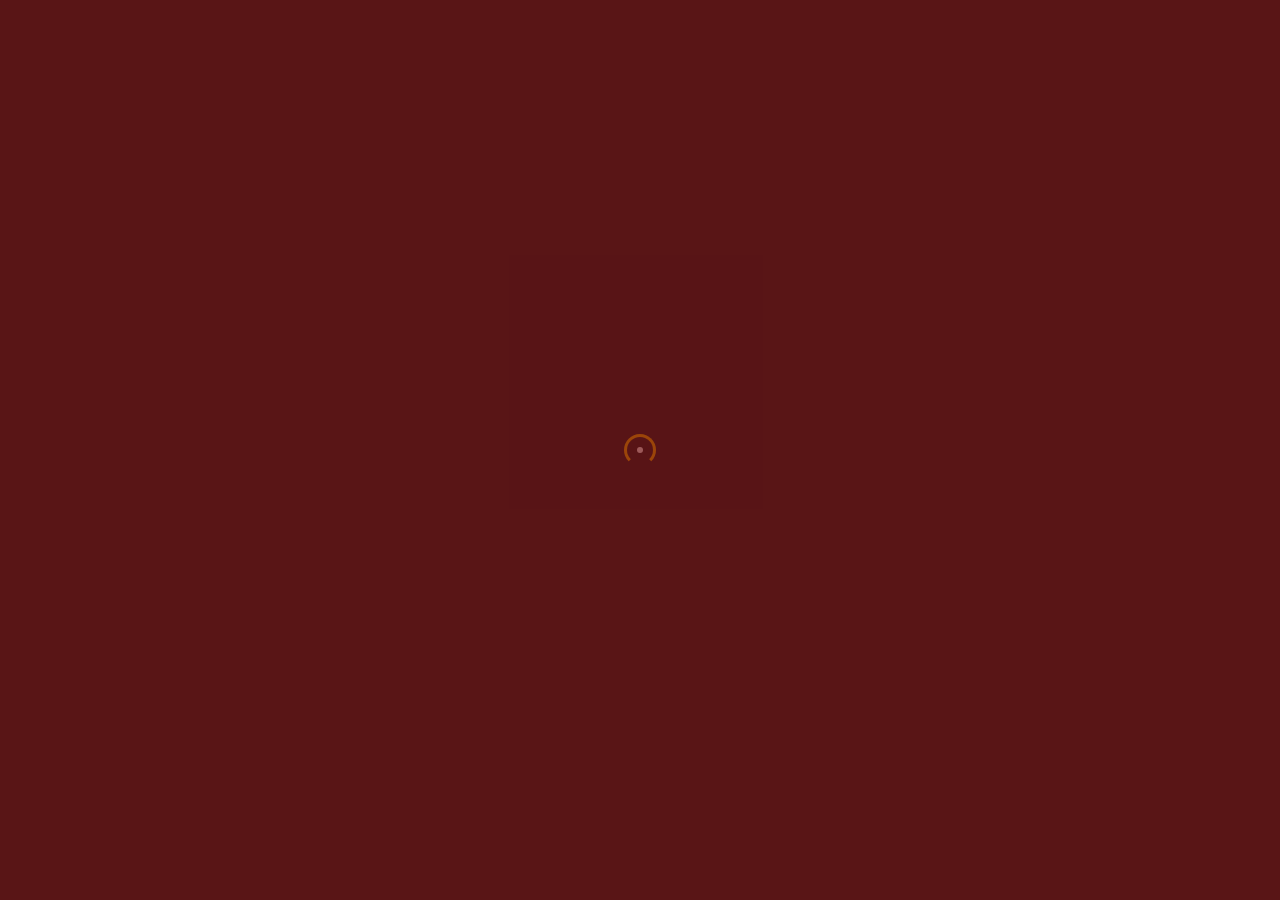
<file: index.html>
<!DOCTYPE HTML>
<html lang="en">
<!-- Google tag (gtag.js) -->
<script async src="https://www.googletagmanager.com/gtag/js?id=G-HRFCVHZ1H2"></script>
<script>
  window.dataLayer = window.dataLayer || [];
  function gtag(){dataLayer.push(arguments);}
  gtag('js', new Date());

  gtag('config', 'G-HRFCVHZ1H2');
</script>
        <!--=============== basic  ===============-->
        <meta charset="UTF-8">
        <meta http-equiv="x-ua-compatible" content="ie=edge">
        <title>Decoy's Lechon House</title>
        <!--=============== css  ===============-->	
        <link type="text/css" rel="stylesheet" href="css/plugins.css">
        <link type="text/css" rel="stylesheet" href="css/style.css">
        <link type="text/css" rel="stylesheet" href="css/color.css">
        <!--=============== favicons ===============-->
        <link rel="shortcut icon" href="images/favicon.png">
    </head>
    <body>
        <!--loader-->
        <div class="body-preload">
            <div class="loader loader_each"><span></span></div>
        </div>
        <!--loader end-->
        <!--  main start  -->
        <div id="main">
            <!--  header main-header  -->
            <header class="main-header">
                <!--logo-->
                <a href="index.html" class="logo-holder"><img src="images/logo.png" alt=""></a>
                <!--logo end-->
                <!-- share-button -->
                <div class="share-button   showshare">
                    <span class="share-tooltip">Share</span>
                </div>
                <!-- share-button end -->				
                <!-- nav-button-wrap-->
                <div class="nav-button but-hol">
                    <span  class="ncs"></span>
                    <span class="nos"></span>
                    <span class="nbs"></span>
                    <div class="menu-button-text">Menu</div>
                </div>
                <!-- nav-button-wrap end-->						
                <!--  navigation -->
                <div class="nav-holder main-menu">
                    <nav>
                        <ul>
                            <!--<li>
                                <a href="index.html" class="act-link ajax">Home </a>
                            </li>
                            <li><a href="portfolio.html"  class="ajax">Portfolio</a></li>
                            <li>
                                <a href="about.html"  class="ajax">About</a>
                            </li>
                            <li>
                                <a href="blog.html" class="ajax" >News</a>
                            </li>
                            <li>
                                <a href="contacts.html" class="ajax">Contacts</a>
                            </li> -->
                            <li>
                               <li><a class="nav-link scrollto active "href="index.html"Class="ajax">Home</a></li>
                                <li><a class="nav-link scrollto" href="lechonbelly.html"class="ajax">Lechon Belly</a></li>
                                <li><a class="nav-link scrollto" href="lechonmanok.html"class="ajax">Lechon Manok</a></li>
                                <li><a class="nav-link scrollto" href="liempo.html"class="ajax">LIEMPO</a></li>
                                <li><a class="nav-link scrollto" href="about.html"class="ajax">About</a></li>
                                <li><a class="nav-link scrollto" href="blog.html"class="ajax">Services</a></li>
                                <li><a class="nav-link scrollto" href="contacts.html"class="ajax">Contacts</a></li>
                                <a href="#">Pages </a>
                                <!--second level -->
                                <ul>
                                    <li>
                                      <!--  <a href="#">Home</a> -->
                                        <!--third  level -->
                                      <!--  <ul>
                                            <li><a href="index.html" class="ajax">Slider</a></li>
                                            <li><a href="index2.html" class="ajax">Carousel</a></li>
                                            <li><a href="index3.html" class="ajax">Slideshow</a></li>
                                            <li><a href="index4.html" class="ajax">Video</a></li>
                                        </ul> -->
                                        <!--third level end-->
                                    </li>
                                    <li>
                                       <!-- <a href="#">Portfolio</a> -->
                                        <!--third  level -->
                                      <!--  <ul>
                                            <li><a href="portfolio.html" class="ajax">Horizontal</a></li>
                                            <li><a href="portfolio2.html" class="ajax">Vertical </a></li>
                                            <li><a href="portfolio3.html" class="ajax">Portfolio Grid </a></li>
                                            <li><a href="portfolio-single.html"  class="ajax">Portfolio Single</a></li>
                                            <li><a href="portfolio-single2.html"  class="ajax">Portfolio Single 2</a></li>
                                            <li><a href="portfolio-single3.html"  class="ajax">Portfolio Single 3</a></li>
                                            <li><a href="portfolio-single4.html"  class="ajax">Portfolio Single 4</a></li>
                                        </ul> -->
                                        <!--third level end-->
                                    </li>
                                   <!-- <li><a href="blog-single.html"  class="ajax">Blog Single</a></li>
                                    <li><a href="404.html" class="ajax">404</a></li> -->
                                </ul>
                                <!--second level end-->
                            </li>
                        </ul>
                    </nav>
                </div>
                <!-- navigation  end -->
            </header>
            <!-- Header   end-->
            <!--  hero-wrap-social  -->
            <div class="social-container">
                <div class="hero-wrap-social">
                    <ul >
                        <li><a href="https://www.facebook.com/profile.php?id=100075862850178" target="_blank"><i class="fab fa-facebook-f"></i></a></li>
                       <!-- <li><a href="https://www.instagram.com/rhanstedramos/?hl=en" target="_blank"><i class="fab fa-instagram"></i></a></li>
                        <li><a href="https://twitter.com/HouseDe51908364" target="_blank"><i class="fab fa-twitter"></i></a></li>
                        <li><a href="https://www.linkedin.com/in/rhansted-architectural-design-23a015261/" target="_blank"><i class="fab fa-fw fa-linkedin-in"> -->
                    </ul>
                </div>
            </div>
            <!--  hero-wrap-social end  -->			
            <!-- wrapper -->
            <div id="wrapper">
                <!-- content-holder -->
                <div class="content-holder">
                    <!--content -->	
                    <div class="content full-height">
                        <!-- media-container  -->
                        <div class="media-container">
                            <!--fs-slider-wrap -->						
                            <div class="fs-slider-wrap fs-slider-det full-height fl-wrap">
                                <div class="fs-slider lightgallery full-height fl-wrap" data-mousecontrol2="true">
                                    <div class="swiper-container  ">
                                        <div class="swiper-wrapper" >
                                            <!-- swiper-slide-->
                                            <div class="swiper-slide hov_zoom" data-fsslideropt1="Location : <span> Aliwanay, Balamban, Cebu, Cebu City, Philippines </span>" data-fsslideropt2="Saturday : <span>:Monday – Friday: 9:00 AM – 7:00 PM</span></span>"
                                            data-fsslideropt3="Book Now : <span>
                                                               Watsapp: 9664506101 / Email: Webkingstons@gmail.com </span>">
                                                <div class="fs-slider-item fl-wrap">
                                                    <div class="bg"  data-bg="images/bg/1.jpg" data-swiper-parallax="20%"></div>
                                                    <div class="overlay"></div>
                                                    <div class="fs-slider_align_title">
                                                        <div class="fs-slider-item_dec-top"></div>
                                                        <div class="fs-slider-item_dec-bottom"></div>
                                                        <div class="hero_date"></div>
                                                        <h2><a class="nav-link scrollto" href="lechonbelly.html"class="ajax"><br>Lechon<span>Belly</span></a></h2>
                                                        <p>Decoy's Lechon House
                                                        Order Now
                                                        Sarap na yong balikbalikan!! Proven and tested @ P 600/ kilo.. We deliver just contact us @ 09777150438 ( Asturias to Toledo area) Or Cebu city area only.</p>
                                                        <div class="clearfix"></div>
                                                        <a href="Rejuvlite.html" class="half-hero-wrap_link ajax"><i class="fal fa-long-arrow-right"></i></a>
                                                        <div class="hero_slder_num"></div>
                                                    </div>
                                                </div>
                                            </div>
                                            <!-- swiper-slide-->
                                            <!-- swiper-slide-->
                                        <!--   <div class="swiper-slide hov_zoom" data-fsslideropt1="Location : <span> Aliwanay, Balamban, Cebu, Cebu City, Philippines </span>" data-fsslideropt2="Saturday : <span>:Monday – Friday: 9:00 AM – 7:00 PM</span></span>"
                                            data-fsslideropt3="Book Now : <span>
                                                               Watsapp: 9777150438 / Email: Webkingstons@gmail.com </span>">
                                                <div class="fs-slider-item fl-wrap">
                                                    <div class="bg"  data-bg="images/bg/2.jpg" data-swiper-parallax="20%"></div>
                                                    <div class="overlay"></div>
                                                    <div class="fs-slider_align_title">
                                                        <div class="fs-slider-item_dec-top"></div>
                                                        <div class="fs-slider-item_dec-bottom"></div>
                                                        <div class="hero_date"></div>
                                                        <h2><a class="nav-link scrollto" href="lechonmanok.html"class="ajax"><br>Rejuvlite<span> with Tomato Facial Set</span></a> </h2>
                                                        <p>Sa Beautywise siguradong re-vitalized ang skin mo 🤩

                                                         Revitalize your skin with Beautywise Rejuvlite with Tomato Facial Set
                                                         ❤️Brightens skin
                                                         👏🏻Natural and organic
                                                         ✨Prevents signs of premature aging
                                                         🥰Safe for pregnant and lactating mothers

                                                         Get glowing, sis! Grab your own facial set and see results within 30 days 💓 </p>
                                                        <div class="clearfix"></div>
                                                        <a href="Rejuvenating.html" class="half-hero-wrap_link ajax"><i class="fal fa-long-arrow-right"></i></a>
                                                    </div>
                                                </div>
                                            </div> -->
                                            <!-- swiper-slide-->
                                            <!-- swiper-slide-->
                                          <!--   <div class="swiper-slide hov_zoom" data-fsslideropt1="Location : <span> Cebu,Manila, Philippines </span>" data-fsslideropt2="Saturday : <span>:Monday – Friday: 9:00 AM – 7:00 PM</span></span>"
                                            data-fsslideropt3="Book Now : <span>
                                                               Watsapp: 9664506101 / Email: Webkingstons@gmail.com </span>">
                                                <div class="fs-slider-item fl-wrap">
                                                    <div class="bg"  data-bg="images/bg/3.jpg" data-swiper-parallax="20%"></div>
                                                    <div class="overlay"></div>
                                                    <div class="fs-slider_align_title">
                                                        <div class="fs-slider-item_dec-top"></div>
                                                        <div class="fs-slider-item_dec-bottom"></div>
                                                        <div class="hero_date"></div>
                                                        <h2><a class="nav-link scrollto" href="liempo.html"class="ajax"><br>Rejuvenating<span> Facial Set</span> </a></h2>
                                                        <p>Rejuvenating Set Beauty Wise · BEAUTY WISE Rejuvenating Set How to get rid stubborn Pimples/Acne? · *Rejuvenating Toner 60ml · *Kojic Acid Whitening Soap 135g </p>
                                                        <div class="clearfix"></div>
                                                        <a href="Whitening.html" class="half-hero-wrap_link ajax"><i class="fal fa-long-arrow-right"></i></a>
                                                    </div>
                                                </div>
                                            </div> -->
                                            <!-- swiper-slide-->
                                            <!-- swiper-slide-->
                                           <!--  <div class="swiper-slide hov_zoom" data-fsslideropt1="Location : <span> Cebu,Manila, Philippines </span>" data-fsslideropt2="Saturday : <span>:Monday – Friday: 9:00 AM – 7:00 PM</span></span>"
                                            data-fsslideropt3="Book Now : <span>
                                                               Watsapp: 9664506101 / Email: Webkingstons@gmail.com </span>">
                                                <div class="fs-slider-item fl-wrap">
                                                    <div class="bg"  data-bg="images/bg/4.jpg" data-swiper-parallax="20%"></div>
                                                    <div class="overlay"></div>
                                                    <div class="fs-slider_align_title">
                                                        <div class="fs-slider-item_dec-top"></div>
                                                        <div class="fs-slider-item_dec-bottom"></div>
                                                        <div class="hero_date"></div>
                                                        <h2><a class="nav-link scrollto" href="about.html"class="ajax"> <span>Beauty Wise</span>Yes Good Price, <br> </a></h2>
                                                        <p>Beauty Wise Rejuvenating Set Beautywise Rejuvenating Set - 1 Set
                                                           Licensed GENUINE & ORIGINAL
                                                           Kojic Soap, Toner, Sunblock and Night Cream
                                                           Beauty Wise Rejuvenating Set
                                                           REJUVENATING SET BENEFIT• Whitens skin • Tightens pores • Dries pimples fast • Removes pimple marks • Keeps skin blemish free
                                                           Package includes: *Rejuvenating Toner 60ml *Kojic Acid Whitening Soap 135g *Sunblock cream 10g *Bleaching 4in1 Cream/ Rejuvenating Cream 10g REJUVENATING SET
                                                           1. SUNBLOCK CREAM Reflects some of the sun's ultraviolet (UV) radiation on the skin exposed to sunlight and thus helps protect against sunburn. Apply evenly on the face 30 minutes before sun exposure. Reapply as needed.
                                                           2. BLEACHING 4in1 CREAM/ REJUVENATING CREAM Bleaching products are used to suppress pigmentation in order to lighten hyperpigmented areas. If you have problems in hyperpigmentation try our rejuvenating set with bleaching cream.
                                                           3. REJUVENATING TONER Help boost the health of your skin, while at the same time refining the skin and helping to reduce pore size and fighting any minor inflammation while having a great astringent effect on the skin
                                                           4. KOJIC ACID SOAP Kojic acid soap is an exfoliating skin product that slowly gets rid of pigmentation and dark spots by buffing away the damaged skin cells. The papaya enzymes in Kojic acid soaps help to break down the top layer of skin cells and peel away damaged skin, revealing the fresh and healthy cells underneath. This soap can be used as a regular bath soap all over the body and on the face to even out the skin tone. Benefits Using Kojic acid soap on a regular basis may help reduce the appearance of age spots, eliminate or reduce freckles, reduce or eliminate skin discoloration from pregnancy. Kojic acid also has antibacterial and anti-fungal properties. See less</p>
                                                        <div class="clearfix"></div>
                                                        <a href="about.html" class="half-hero-wrap_link ajax"><i class="fal fa-long-arrow-right"></i></a>
                                                    </div>
                                                </div>
                                            </div> -->
                                            <!-- swiper-slide-->
                                        </div>
                                    </div>
                                </div>
                            </div>
                            <!--fs-slider-wrap end -->	
                            <!-- hero-slider_details_wrap--> 
                            <div class="hero-slider_details_wrap color-bg">
                                <div class="hsd_dec"></div>
                                <div class="hsd_dec2"></div>
                                <div class="current_s">.03</div>
                                <div class="hero-slider_details fl-wrap">
                                    <ul>
                                        <li class="opt-one"></li>
                                        <li class="opt-two"></li>
                                        <li class="opt-three"></li>
                                    </ul>
                                    <div class="slide-progress-wrap">
                                        <div class="slide-progress"></div>
                                    </div>
                                </div>
                                <div class="total_s"></div>
                            </div>
                            <!-- hero-slider_details_wrap  end --> 
                            <!-- hero-slider_control-wrap--> 
                            <div class="hero-slider_control hero-slider-button-prev"><i class="fal fa-long-arrow-left"></i></div>
                            <div class="hero-slider_control hero-slider-button-next"><i class="fal fa-long-arrow-right"></i></div>
                            <!-- hero-slider_control-wrap end--> 
                        </div>
                        <!-- media-container   end --> 
                        <div class="hero-slider-wrap_pagination hlaf-slider-pag"></div>
                        <!-- side-box --> 
                        <div class="side-box">
                            <div class="single-page_scrl">
                                <div class="mousey">
                                    <div class="scroller"></div>
                                    <i class="far fa-angle-down"></i>
                                </div>
                            </div>
                        </div>
                        <!-- side-box   end -->
                        <!--Start of Tawk.to Script-->
         <script type="text/javascript">
          var Tawk_API=Tawk_API||{}, Tawk_LoadStart=new Date();
            (function(){
            var s1=document.createElement("script"),s0=document.getElementsByTagName("script")[0];
            s1.async=true;
            s1.src='https://embed.tawk.to/63b5d294c2f1ac1e202bb4b9/1glv3t5h5';
            s1.charset='UTF-8';
            s1.setAttribute('crossorigin','*');
           s0.parentNode.insertBefore(s1,s0);
         })();
     </script>
    <!--End of Tawk.to Script--> 
                    </div>
                    <li><a href=""><i class="fab fa-facebook-messenger"></i></a></li>
                    <!--content end--> 				
                    <!-- share-wrapper-->
                    <div class="share-wrapper  isShare">
                        <div class="close-share-btn"><i class="fal fa-long-arrow-up"></i></div>
                        <div class="share-container fl-wrap  isShare"></div>
                    </div>
                    <!-- share-wrapper  end -->				
                </div>
                <!-- content-holder end -->

               

                   <li><a href="https://www.messenger.com/t/164573510325850/?messaging_source=source%3Apages%3Amessage_shortlink&source_id=1441792&recurring_notification=0"><i class="fab fa-facebook-messenger"></i></a></li>
            <!-- wrapper end -->
            <footer class="main-footer">
                <!--  copy-right  -->
                <div class="copy-right"> <span>&#169; </span> WEBKINGSTON.ONLINE 2023  /  All rights reserved.  </div>
                <!--  copy-right end  -->			
                <!-- header-contacts--> 
                <div class="footer-contacts">
                    <ul>
                        <li><span>01.Phone </span> <a href="Watsapp: 9664506101">Watsapp: 9664506101 </a></li>
                        <li><span>02. Email </span> <a href="webkingstons@gmail.com">webkingstons@gmail.com</a></li>
                    </ul>
                </div>
                <!-- header-contacts end--> 			
            </footer>
            <div class="right-dec"></div>
            <!-- progress-bar  -->
            <div class="progress-bar-wrap hide_pw">
                <div class="progress-bar color-bg"></div>
            </div>
            <!-- progress-bar end -->				
        </div>
        <!-- Main end -->
        <!--=============== scripts  ===============-->   
        <script  src="js/jquery.min.js"></script>
        <script  src="js/plugins.js"></script>
        <script  src="js/scripts.js"></script>
    </body>
</html>
</file>
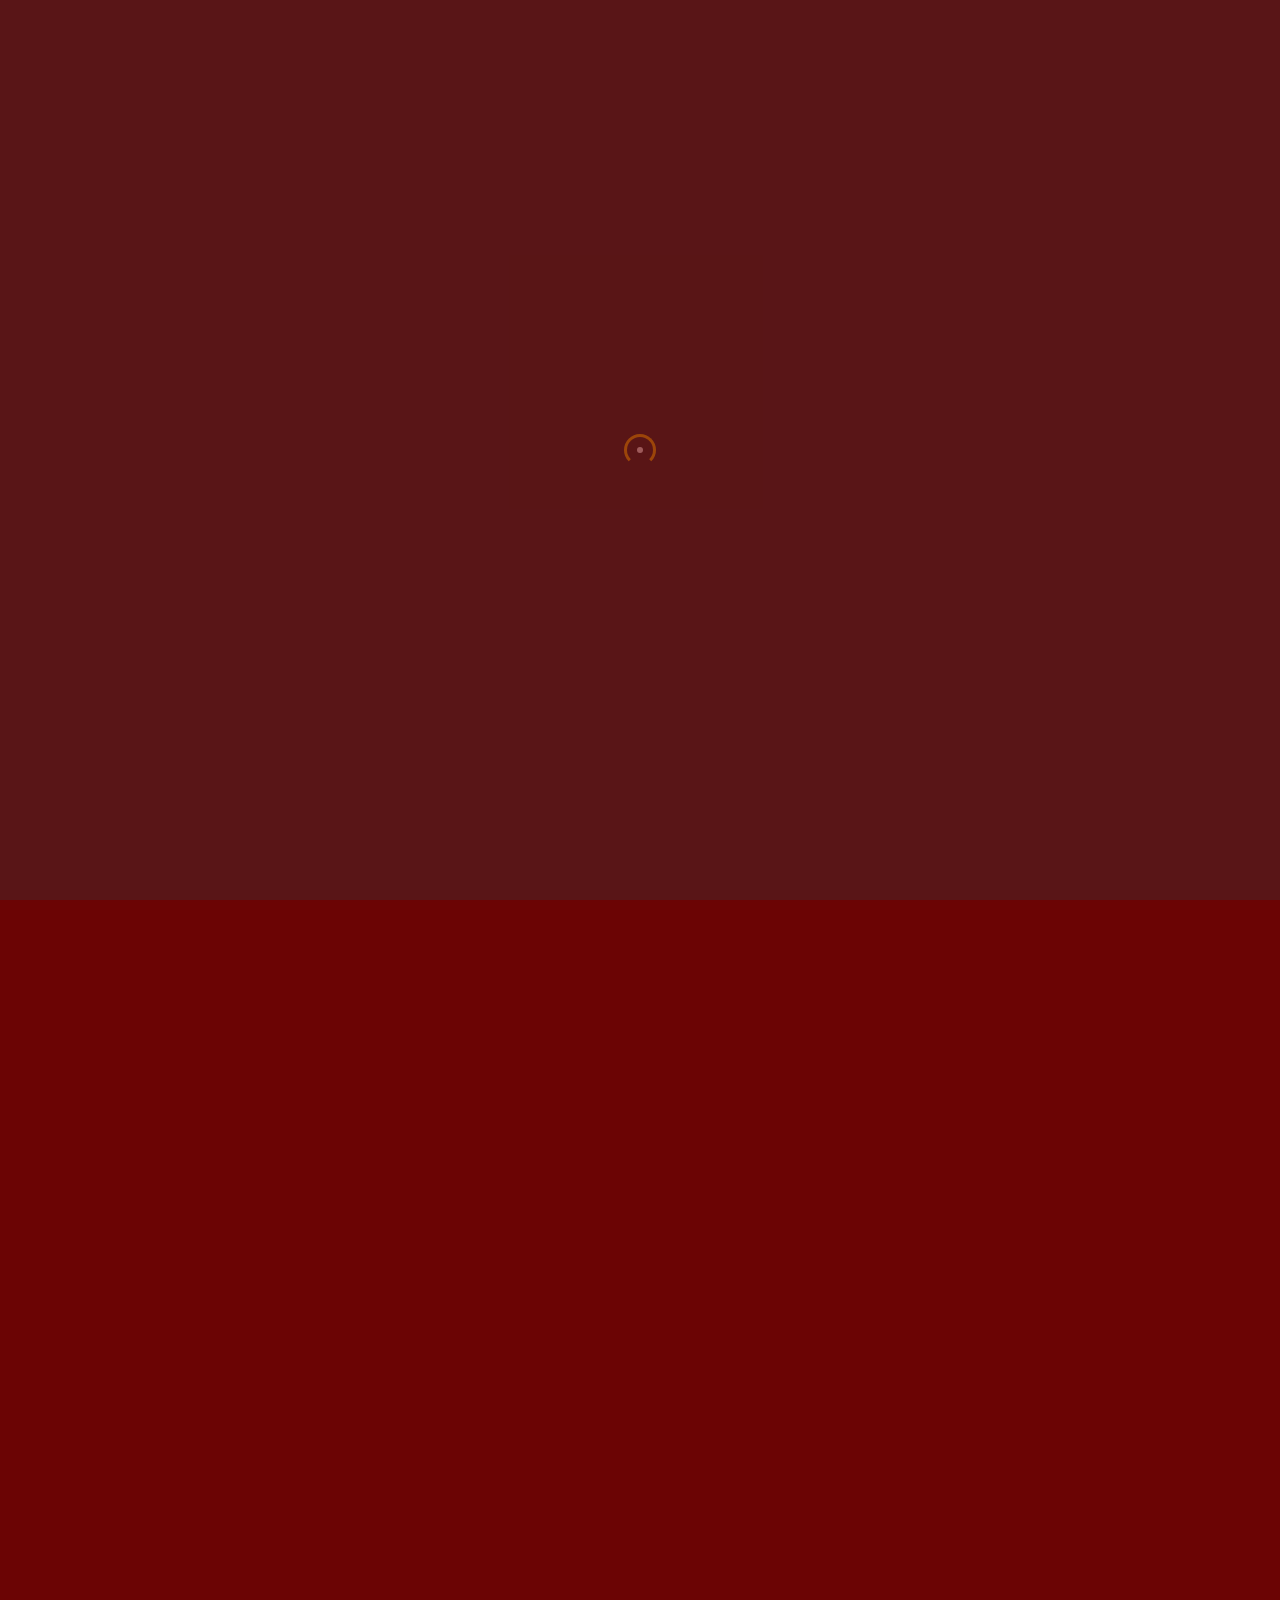
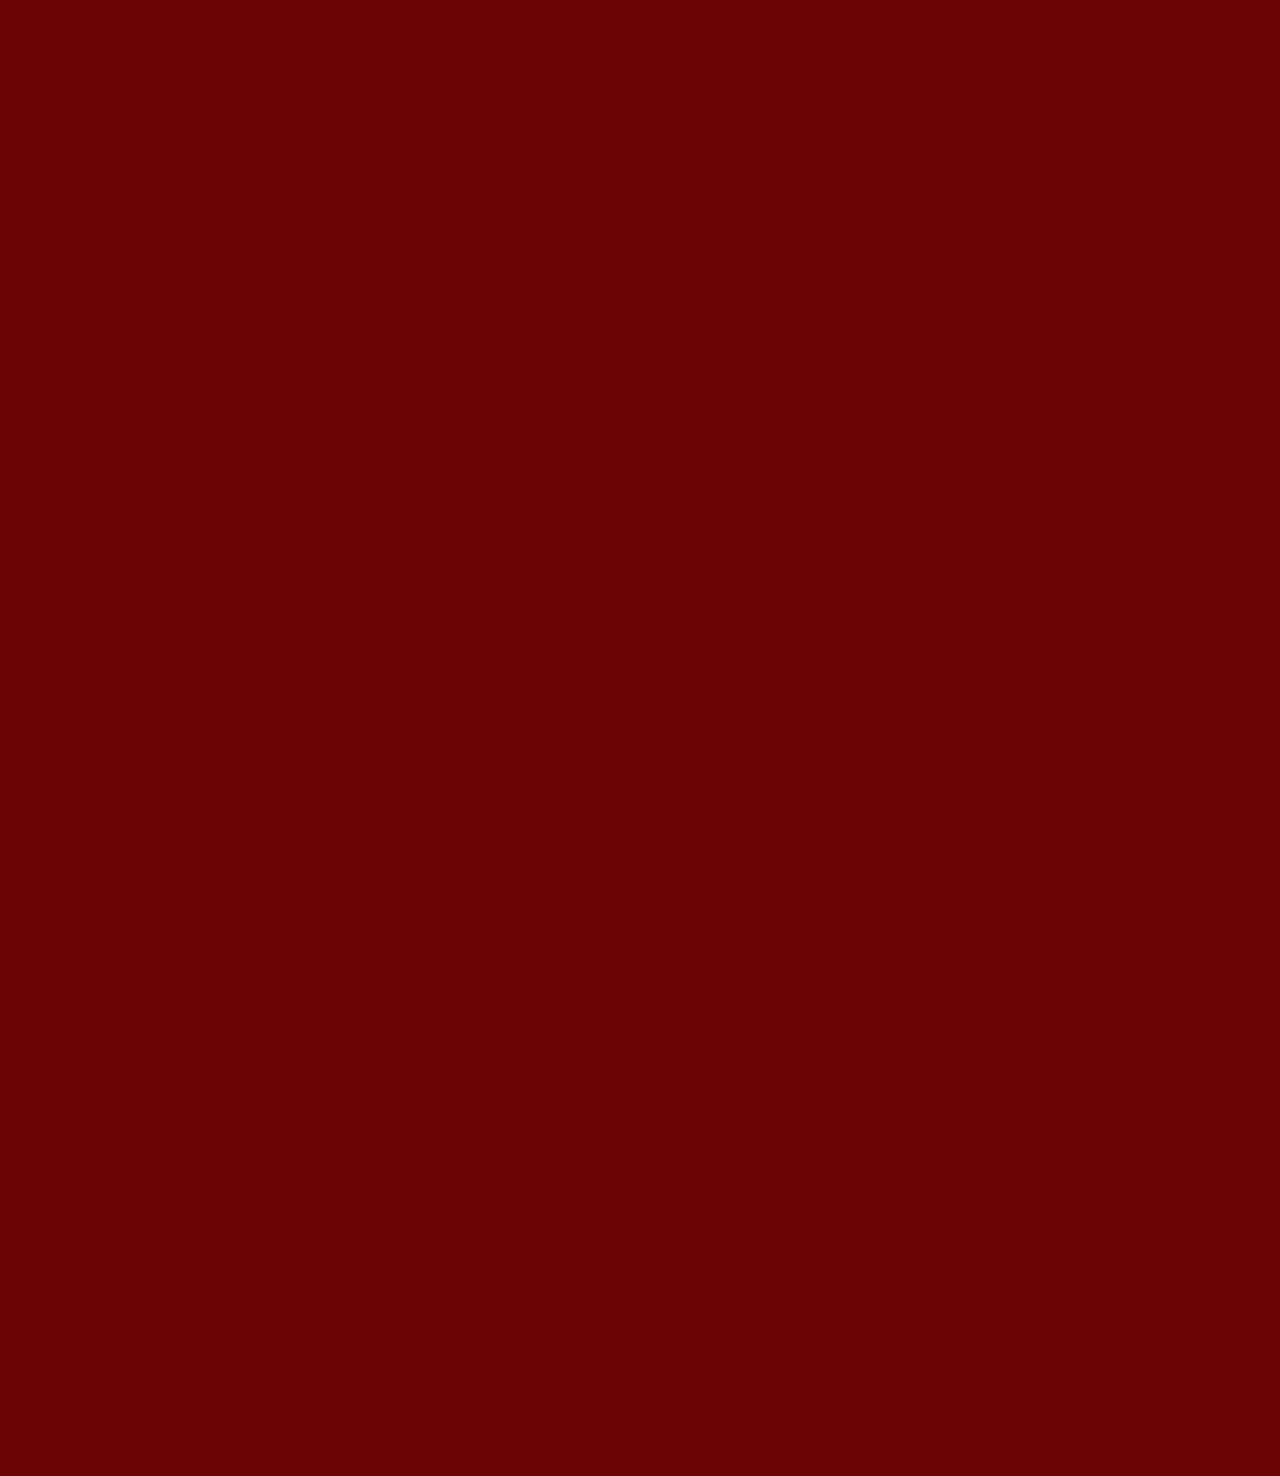
<file: blog-single.html>
<!DOCTYPE HTML>
<html lang="en">
    <head>
        <!--=============== basic  ===============-->
        <meta charset="UTF-8">
        <meta http-equiv="x-ua-compatible" content="ie=edge">
        <title>Decoy's Lechon House</title>
        <!--=============== css  ===============-->	
        <link type="text/css" rel="stylesheet" href="css/plugins.css">
        <link type="text/css" rel="stylesheet" href="css/style.css">
        <link type="text/css" rel="stylesheet" href="css/color.css">
        <!--=============== favicons ===============-->
        <link rel="shortcut icon" href="images/favicon.png">
    </head>
    <body>
        <!--loader-->
        <div class="body-preload">
            <div class="loader loader_each"><span></span></div>
        </div>
        <!--loader end-->
        <!--  main start  -->
        <div id="main">
            <!--  header main-header  -->
            <header class="main-header">
                <!--logo-->
                <a href="index.html" class="logo-holder"><img src="images/logo.png" alt=""></a>
                <!--logo end-->
                <!-- share-button -->
                <div class="share-button   showshare">
                    <span class="share-tooltip">Share</span>
                </div>
                <!-- share-button end -->				
                <!-- nav-button-wrap-->
                <div class="nav-button but-hol">
                    <span  class="ncs"></span>
                    <span class="nos"></span>
                    <span class="nbs"></span>
                    <div class="menu-button-text">Menu</div>
                </div>
                <!-- nav-button-wrap end-->						
                <!--  navigation -->
                <div class="nav-holder main-menu">
                    <nav>
                        <ul>
                            <li>
                                <a href="index.html" class="ajax">Home </a>
                            </li>
                            <li><a href="portfolio.html"  class="ajax">Portfolio</a></li>
                            <li>
                                <a href="about.html"  class="ajax">About</a>
                            </li>
                            <li>
                                <a href="blog.html" class="ajax act-link">News</a>
                            </li>
                            <li>
                                <a href="contacts.html" class="ajax">Contacts</a>
                            </li>
                            <li>
                                <a href="#">Pages </a>
                                <!--second level -->
                                <ul>
                                    <li>
                                        <a href="#">Home</a>
                                        <!--third  level -->
                                        <ul>
                                            <li><a href="index.html" class="ajax">Slider</a></li>
                                            <li><a href="index2.html" class="ajax">Carousel</a></li>
                                            <li><a href="index3.html" class="ajax">Slideshow</a></li>
                                            <li><a href="index4.html" class="ajax">Video</a></li>
                                        </ul>
                                        <!--third level end-->
                                    </li>
                                    <li>
                                        <a href="#">Portfolio</a>
                                        <!--third  level -->
                                        <ul>
                                           <li><a class="nav-link scrollto active "href="index.html"Class="ajax">Home</a></li>
                                <li><a class="nav-link scrollto" href="lechonbelly.html"class="ajax">Lechon Belly</a></li>
                                <li><a class="nav-link scrollto" href="lechonmanok.html"class="ajax">Lechon Manok</a></li>
                                <li><a class="nav-link scrollto" href="liempo.html"class="ajax">LIEMPO</a></li>
                                <li><a class="nav-link scrollto" href="about.html"class="ajax">About</a></li>
                                <li><a class="nav-link scrollto" href="blog.html"class="ajax">Services</a></li>
                                <li><a class="nav-link scrollto" href="contacts.html"class="ajax">Contacts</a></li>
                                        </ul>
                                        <!--third level end-->
                                    </li>
                                    <li><a href="blog-single.html"  class="ajax">Blog Single</a></li>
                                    <li><a href="404.html" class="ajax">404</a></li>
                                </ul>
                                <!--second level end-->
                            </li>
                        </ul>
                    </nav>
                </div>
                <!-- navigation  end -->
            </header>
            <!-- Header   end-->
            <!--  hero-wrap-social  -->
            <div class="social-container">
                <div class="hero-wrap-social">
                    <ul >
                         <li><a href="https://www.facebook.com/profile.php?id=100075862850178" target="_blank"><i class="fab fa-facebook-f"></i></a></li>
                       <!-- <li><a href="https://www.instagram.com/rhanstedramos/?hl=en" target="_blank"><i class="fab fa-instagram"></i></a></li>
                        <li><a href="https://twitter.com/HouseDe51908364" target="_blank"><i class="fab fa-twitter"></i></a></li>
                        <li><a href="https://www.linkedin.com/in/rhansted-architectural-design-23a015261/" target="_blank"><i class="fab fa-fw fa-linkedin-in"> -->
                    </ul>
                </div>
            </div>
            <!--  hero-wrap-social end  -->			
            <!-- wrapper -->
            <div id="wrapper">
                <!-- content-holder -->
                <div class="content-holder">
                    <!--content -->	
                    <div class="content">
                        <!--aside_img_wrap -->	
                        <div class="aside_img_wrap">
                            <div class="aside_img_container">
                                <div class="bg"  data-bg="images/bg/1.jpg"></div>
                                <div class="overlay"></div>
                                <div class="aside_img_title">
                                    <h2>Blog Post <br>Title</h2>
                                    <p>Lorem ipsum dolor sit amet, consectetur adipiscing elit. Maecenas in pulvinar neque. Nulla finibus lobortis pulvinar.</p>
                                </div>
                                <div class="aside_img-column-linedec"></div>
                            </div>
                            <div class="hsd_dec"></div>
                            <div class="hsd_dec hsd_dec_bottom"></div>
                        </div>
                        <!--aside_img_wrap end -->	
                        <!--big-column_wrap -->	
                        <div class="big-column_wrap fl-wrap">
                            <div class="big-column_container fl-wrap">
                                <section>
                                    <div class="container big-container">
                                        <div class="blog-filters fl-wrap">
                                            <div class="blog-search-wrap">
                                                <input name="se" id="se" type="text" class="search" placeholder="Search.." value="">
                                                <button><i class="fal fa-search"></i></button>
                                            </div>
                                            <!-- filter tag   -->
                                            <div class="tag-filter blog-btn-filter">
                                                <div class="blog-btn">Tags <i class="fa fa-tags" aria-hidden="true"></i></div>
                                                <ul>
                                                    <li><a href="#">Gallery</a></li>
                                                    <li><a href="#">People</a></li>
                                                    <li><a href="#">Nature</a></li>
                                                    <li><a href="#">Comercial</a></li>
                                                    <li><a href="#">Travel</a></li>
                                                </ul>
                                            </div>
                                            <!-- filter tag end  -->
                                            <!-- filter category    -->
                                            <div class="category-filter blog-btn-filter">
                                                <div class="blog-btn">Categories <i class="fa fa-list-ul" aria-hidden="true"></i></div>
                                                <ul>
                                                    <li><a href="#">Nature</a></li>
                                                    <li><a href="#">Comercial</a></li>
                                                    <li><a href="#">Travel</a></li>
                                                </ul>
                                            </div>
                                            <!-- filter category end  --> 
                                        </div>
                                        <!-- blog media -->
                                        <div class="blog-media fl-wrap">
                                            <div class="single-slider-wrap">
                                                <div class="single-slider fl-wrap">
                                                    <div class="swiper-container">
                                                        <div class="swiper-wrapper lightgallery">
                                                            <div class="swiper-slide hov_zoom"><img src="images/folio/1.jpg" alt=""><a href="images/folio/1.jpg" class="box-media-zoom   popup-image"><i class="fal fa-search"></i></a></div>
                                                            <div class="swiper-slide hov_zoom"><img src="images/folio/1.jpg" alt=""><a href="images/folio/1.jpg" class="box-media-zoom   popup-image"><i class="fal fa-search"></i></a></div>
                                                            <div class="swiper-slide hov_zoom"><img src="images/folio/1.jpg" alt=""><a href="images/folio/1.jpg" class="box-media-zoom   popup-image"><i class="fal fa-search"></i></a></div>
                                                        </div>
                                                    </div>
                                                </div>
                                                <div class="ss-slider-pagination_wrap">
                                                    <div class="ss-slider-pagination"></div>
                                                </div>
                                                <div class="ss-slider-cont ss-slider-cont-prev"><i class="fal fa-angle-left"></i></div>
                                                <div class="ss-slider-cont ss-slider-cont-next"><i class="fal fa-angle-right"></i></div>
                                            </div>
                                        </div>
                                        <!-- blog media end --> 								
                                        <div class="fl-wrap text-block">
                                            <div class="pr-tags">
                                                <span>Tags : </span>
                                                <ul>
                                                    <li><a href="#">Design</a></li>
                                                    <li><a href="#">Photography</a></li>
                                                    <li><a href="#">Fasion</a></li>
                                                </ul>
                                            </div>
                                            <div class="clearfix"></div>
                                            <p>Lorem ipsum dolor sit amet, consectetur adipiscing elit. Proin ornare sem sed quam tempus aliquet vitae eget dolor. Proin eu ultrices libero. Curabitur vulputate vestibulum elementum. Suspendisse id neque a nibh mollis blandit. Quisque varius eros ac purus dignissim.
                                                Proin eu ultrices libero. Curabitur vulputate vestibulum elementum. Suspendisse id neque a nibh mollis blandit. Quisque varius eros ac purus dignissim.
                                            </p>
                                            <blockquote>
                                                <p> Cras lacinia magna vel molestie faucibus. Donec auctor et urnaLorem ipsum dolor sit amet, consectetur adipiscing elit. Cras lacinia magna vel molestie faucibus.Cras lacinia magna vel molestie faucibus. Donec auctor et urnaLorem ipsum dolor sit amet, consectetur adipiscing elit. Cras lacinia magna vel molestie faucibus.Cras lacinia magna vel molestie faucibus.   </p>
                                            </blockquote>
                                            <p>Lorem ipsum dolor sit amet, consectetur adipiscing elit. Proin ornare sem sed quam tempus aliquet vitae eget dolor. Proin eu ultrices libero. Curabitur vulputate vestibulum elementum. Suspendisse id neque a nibh mollis blandit. Quisque varius eros ac purus dignissim.
                                                Proin eu ultrices libero. Curabitur vulputate vestibulum elementum. Suspendisse id neque a nibh mollis blandit. Quisque varius eros ac purus dignissim.
                                            </p>
                                            <p>Quisque varius eros ac purus dignissim.
                                                Proin eu ultrices libero. Curabitur vulputate vestibulum elementum. Suspendisse id neque a nibh mollis blandit. Quisque varius eros ac purus dignissim.
                                            </p>
                                        </div>
                                        <div class="pr-subtitle"> Comments</div>
                                        <div class="section-separator fl-wrap sp2"><span></span></div>
                                        <div id="comments" class="single-post-comm fl-wrap">
                                            <ul class="commentlist clearafix">
                                                <li class="comment">
                                                    <div class="comment-body">
                                                        <div class="comment-author">
                                                            <img alt="" src="images/avatar/1.jpg" width="50" height="50">
                                                        </div>
                                                        <cite class="fn"><a href="#">Kevin</a></cite>
                                                        <div class="comment-meta">
                                                            <h6><a href="#">January 02, 2020 </a> / <a class="comment-reply-link" href="#">Reply</a></h6>
                                                        </div>
                                                        <p>Lorem ipsum dolor sit amet, consectetuer adipiscing elit. Phasellus hendrerit. Pellentesque aliquet nibh nec urna. In nisi neque, aliquet vel, dapibus id, mattis vel, nisi. Sed pretium, ligula sollicitudin laoreet viverra, tortor libero sodales leo, eget blandit nunc tortor eu nibh. Nullam mollis. Ut justo.</p>
                                                        <div class="comment-num">01.</div>
                                                    </div>
                                                </li>
                                                <li class="comment">
                                                    <!--comment body-->
                                                    <div class="comment-body">
                                                        <div class="comment-author">
                                                            <img alt="" src="images/avatar/1.jpg" width="50" height="50">
                                                        </div>
                                                        <cite class="fn"><a href="#">Andy</a></cite>
                                                        <div class="comment-meta">
                                                            <h6><a href="#">January 22, 2020  </a> / <a class="comment-reply-link" href="#">Reply</a></h6>
                                                        </div>
                                                        <p>Lorem ipsum dolor sit amet, consectetuer adipiscing elit. Phasellus hendrerit. Pellentesque aliquet nibh nec urna. In nisi neque, aliquet vel, dapibus id, mattis vel, nisi. Sed pretium, ligula sollicitudin laoreet viverra, tortor libero sodales leo, eget blandit nunc tortor eu nibh. Nullam mollis. Ut justo.</p>
                                                        <div class="comment-num">02.</div>
                                                    </div>
                                                </li>
                                            </ul>
                                            <div class="clearfix"></div>
                                            <div id="respond" class="fl-wrap">
                                                <div class="pr-subtitle"> Leave A Review</div>
                                                <div class="section-separator fl-wrap sp2"><span></span></div>
                                                <div class="comment-reply-form clearfix">
                                                    <form id="add-comment" class="add-comment custom-form">
                                                        <fieldset>
                                                            <input type="text" placeholder="Your Name *" value="">
                                                            <input type="text" placeholder="Email Address*" value="">
                                                            <textarea cols="40" rows="3" placeholder="Your Comment:"></textarea>
                                                        </fieldset>
                                                        <button class="btn flat-btn color-bg"><span>Submit Comment</span></button>
                                                    </form>
                                                </div>
                                            </div>
                                            <!--end respond-->
                                        </div>
                                        <!--comments end --> 									
                                    </div>
                                </section>
                            </div>
                        </div>
                        <!--big-column_wrap end -->	
                        <!-- side-box --> 
                        <div class="side-box">
                            <a href="blog.html" class="ajax aside-link"><i class="fas fa-list"></i><span>To Blog</span></a>
                            <div class="single-page_scrl">
                                <div class="mousey">
                                    <div class="scroller"></div>
                                    <i class="far fa-angle-down"></i>
                                </div>
                            </div>
                        </div>
                        <!-- side-box   end --> 
                    </div>
                    <!--content end--> 				
                    <!-- share-wrapper-->
                    <div class="share-wrapper  isShare">
                        <div class="close-share-btn"><i class="fal fa-long-arrow-up"></i></div>
                        <div class="share-container fl-wrap  isShare"></div>
                    </div>
                    <!-- share-wrapper  end -->				
                </div>
                <!-- content-holder end -->
            </div>
            <!-- wrapper end -->
            <footer class="main-footer">
                <!--  copy-right  -->
                <div class="copy-right"> <span>&#169; </span>   WEBKINGSTON.ONLINE 2023  /  All rights reserved.  </div>
                <!--  copy-right end  -->			
                <!-- header-contacts--> 
                <div class="footer-contacts">
                    <ul>
                          <li><span>01.Phone </span> <a href="Watsapp: 9664506101">Watsapp: 9664506101 </a></li>
                        <li><span>02. Email </span> <a href="webkingstons@gmail.com">webkingstons@gmail.com</a></li>
                    </ul>
                </div>
                <!-- header-contacts end--> 			
            </footer>
            <div class="right-dec"></div>
            <!-- progress-bar  -->
            <div class="progress-bar-wrap hide_pw">
                <div class="progress-bar color-bg"></div>
            </div>
            <!-- progress-bar end -->			
        </div>
        <!-- Main end -->
        <!--=============== scripts  ===============-->   
        <script  src="js/jquery.min.js"></script>
        <script  src="js/plugins.js"></script>
        <script  src="js/scripts.js"></script>
    </body>
</html>
</file>
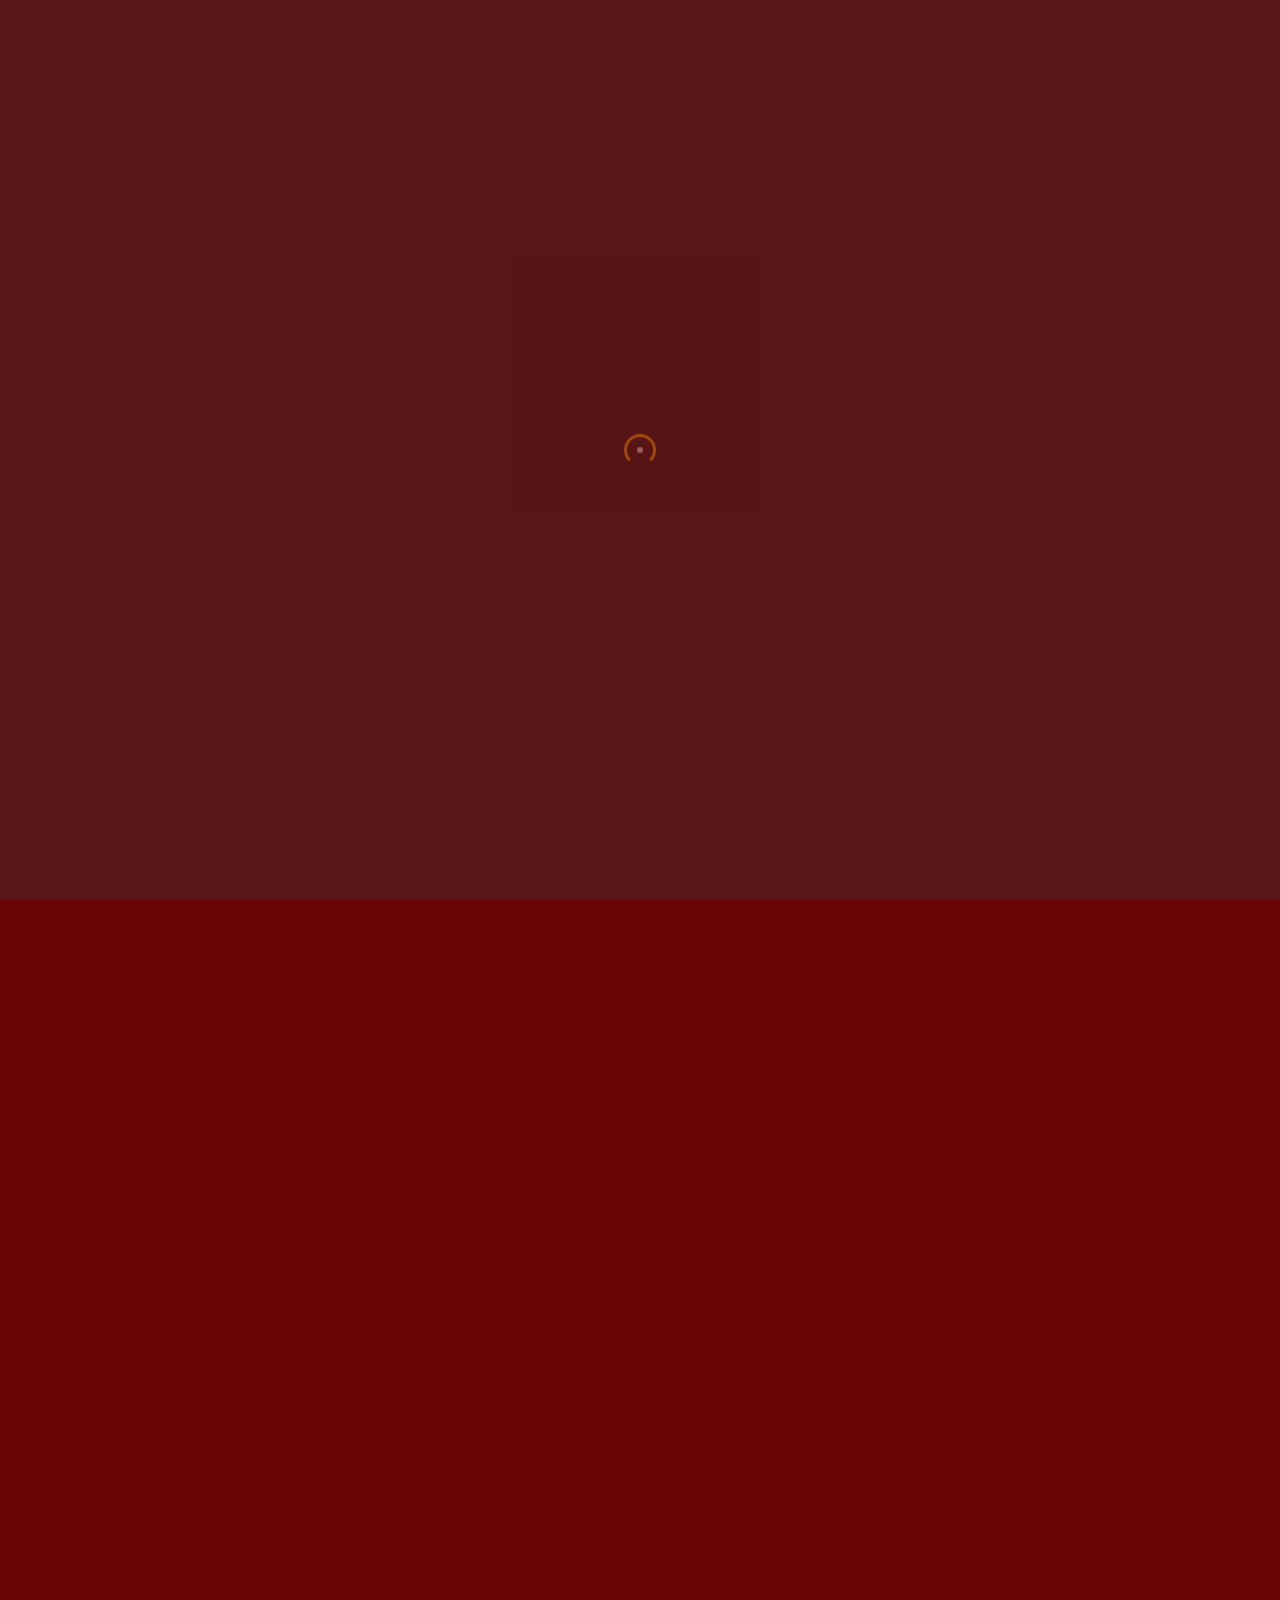
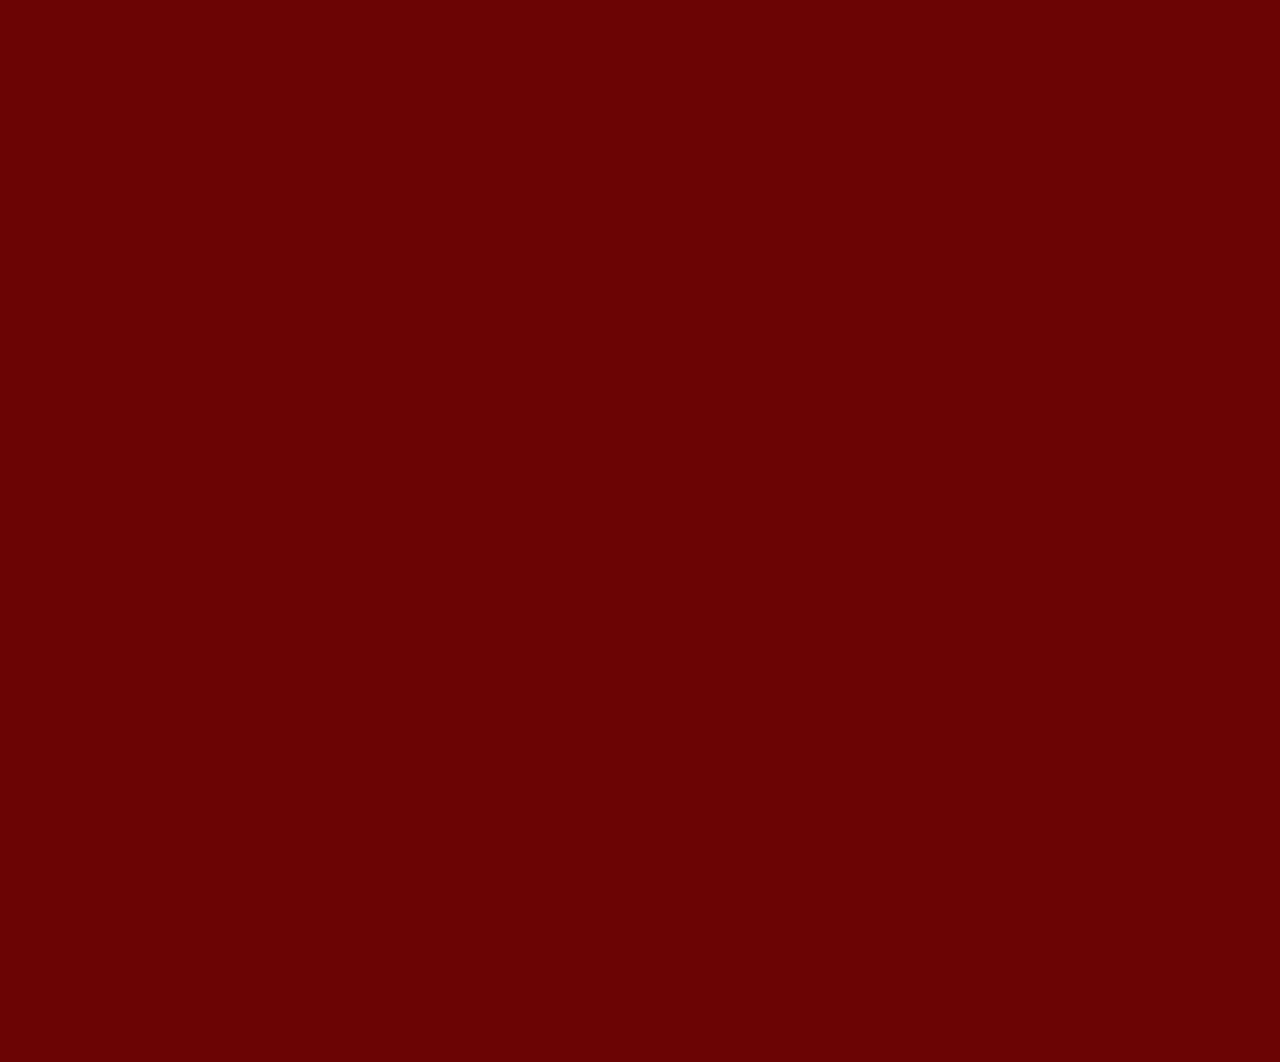
<file: blog.html>
<!DOCTYPE HTML>
<html lang="en">
    <head>
        <!--=============== basic  ===============-->
        <meta charset="UTF-8">
        <meta http-equiv="x-ua-compatible" content="ie=edge">
        <title>Decoy's Lechon House</title>
        <!--=============== css  ===============-->	
        <link type="text/css" rel="stylesheet" href="css/plugins.css">
        <link type="text/css" rel="stylesheet" href="css/style.css">
        <link type="text/css" rel="stylesheet" href="css/color.css">
        <!--=============== favicons ===============-->
        <link rel="shortcut icon" href="images/favicon.png">
    </head>
    <body>
        <!--loader-->
        <div class="body-preload">
            <div class="loader loader_each"><span></span></div>
        </div>
        <!--loader end-->
        <!--  main start  -->
        <div id="main">
            <!--  header main-header  -->
            <header class="main-header">
                <!--logo-->
                <a href="index.html" class="logo-holder"><img src="images/logo.png" alt=""></a>
                <!--logo end-->
                <!-- share-button -->
                <div class="share-button   showshare">
                    <span class="share-tooltip">Share</span>
                </div>
                <!-- share-button end -->				
                <!-- nav-button-wrap-->
                <div class="nav-button but-hol">
                    <span  class="ncs"></span>
                    <span class="nos"></span>
                    <span class="nbs"></span>
                    <div class="menu-button-text">Menu</div>
                </div>
                <!-- nav-button-wrap end-->						
                <!--  navigation -->
                <div class="nav-holder main-menu">
                    <nav>
                        <ul>
                           <!-- <li>
                                <a href="index.html" class="ajax">Home </a>
                            </li>
                            <li><a href="portfolio.html"  class="ajax">Portfolio</a></li>
                            <li>
                                <a href="about.html"  class="ajax">About</a>
                            </li>
                            <li>
                                <a href="blog.html" class="ajax act-link" >News</a>
                            </li>
                            <li>
                                <a href="contacts.html" class="ajax">Contacts</a>
                            </li> -->
                            <li>
                                <a href="#">Pages </a>
                                <!--second level -->
                                <ul>
                                    <li>
                               <li>
                               <li><a class="nav-link scrollto active "href="index.html"Class="ajax">Home</a></li>
                                <li><a class="nav-link scrollto" href="lechonbelly.html"class="ajax">Lechon Belly</a></li>
                                <li><a class="nav-link scrollto" href="lechonmanok.html"class="ajax">Lechon Manok</a></li>
                                <li><a class="nav-link scrollto" href="liempo.html"class="ajax">LIEMPO</a></li>
                                <li><a class="nav-link scrollto" href="about.html"class="ajax">About</a></li>
                                <li><a class="nav-link scrollto" href="blog.html"class="ajax">Services</a></li>
                                <li><a class="nav-link scrollto" href="contacts.html"class="ajax">Contacts</a></li>
                                <a href="#">Pages </a>
                                <!--second level -->
                                <ul>
                                    <li>
                                       <!-- <a href="#">Home</a> -->
                                        <!--third  level -->
                                      <!--  <ul>
                                            <li><a href="index.html" class="ajax">Slider</a></li>
                                            <li><a href="index2.html" class="ajax">Carousel</a></li>
                                            <li><a href="index3.html" class="ajax">Slideshow</a></li>
                                            <li><a href="index4.html" class="ajax">Video</a></li>
                                        </ul> -->
                                        <!--third level end-->
                                    </li>
                                    <li>
                                      <!--  <a href="#">Portfolio</a> -->
                                        <!--third  level -->
                                      <!--  <ul>
                                            <li><a href="portfolio.html" class="ajax">Horizontal</a></li>
                                            <li><a href="portfolio2.html" class="ajax">Vertical </a></li>
                                            <li><a href="portfolio3.html" class="ajax">Portfolio Grid </a></li>
                                            <li><a href="portfolio-single.html"  class="ajax">Portfolio Single</a></li>
                                            <li><a href="portfolio-single2.html"  class="ajax">Portfolio Single 2</a></li>
                                            <li><a href="portfolio-single3.html"  class="ajax">Portfolio Single 3</a></li>
                                            <li><a href="portfolio-single4.html"  class="ajax">Portfolio Single 4</a></li>
                                        </ul> -->
                                        <!--third level end-->
                                    </li>
                                  <!--  <li><a href="blog-single.html"  class="ajax">Blog Single</a></li>
                                    <li><a href="404.html" class="ajax">404</a></li> -->
                                </ul>
                                <!--second level end-->
                            </li>
                        </ul>
                    </nav>
                </div>
                <!-- navigation  end -->
            </header>
            <!-- Header   end-->
            <!--  hero-wrap-social  -->
            <div class="social-container">
                <div class="hero-wrap-social">
                    <ul >
                         <li><a href="https://www.facebook.com/profile.php?id=100075862850178" target="_blank"><i class="fab fa-facebook-f"></i></a></li>
                       <!-- <li><a href="https://www.instagram.com/rhanstedramos/?hl=en" target="_blank"><i class="fab fa-instagram"></i></a></li>
                        <li><a href="https://twitter.com/HouseDe51908364" target="_blank"><i class="fab fa-twitter"></i></a></li>
                        <li><a href="https://www.linkedin.com/in/rhansted-architectural-design-23a015261/" target="_blank"><i class="fab fa-fw fa-linkedin-in"> -->
                    </ul>
                </div>
            </div>
            <!--  hero-wrap-social end  -->			
            <!-- wrapper -->
            <div id="wrapper">
                <!-- content-holder -->
                <div class="content-holder">
                    <!--content -->	
                    <div class="content">
                        <!--aside_img_wrap -->	
                        <div class="aside_img_wrap">
                            <div class="aside_img_container">
                                <div class="bg"  data-bg="images/folio/301.jpg"></div>
                                <div class="overlay"></div>
                                <div class="aside_img_title">
                                    <h2> <br></h2>
                                    <p></p>
                                </div>
                                <div class="aside_img-column-linedec"></div>
                            </div>
                            <div class="hsd_dec"></div>
                            <div class="hsd_dec hsd_dec_bottom"></div>
                        </div>
                        <!--aside_img_wrap end -->	
                        <!--big-column_wrap -->	
                        <div class="big-column_wrap fl-wrap">
                            <div class="big-column_container fl-wrap">
                                <section>
                                    <div class="container big-container">
                                        <div class="blog-filters fl-wrap">
                                            <div class="blog-search-wrap">
                                                <input name="se" id="se" type="text" class="search" placeholder="Search.." value="Decoyslechonhouse.shop">
                                                <button><i class="fal fa-search"></i></button>
                                            </div>
                                            <!-- filter tag   -->
                                            <div class="tag-filter blog-btn-filter">
                                                <div class="blog-btn">Tags <i class="fa fa-tags" aria-hidden="true"></i></div>
                                                <ul>
                                                    <li><a class="nav-link scrollto" href="lechonmanok.html"class="ajax">lechonmanok</a></li>
                                                    <li><a class="nav-link scrollto" href="lechonmanok.html"class="ajax">lechonmanok</a></li>
                                                    <li><a class="nav-link scrollto" href="lechonbelly.html"class="ajax">lechonbelly</a></li>
                                                   <li><a class="nav-link scrollto" href="lechonmanok.html"class="ajax">lechonmanok</a></li>
                                                    <li><a class="nav-link scrollto" href="liempo.html"class="ajax">liempo</a></li>
                                                </ul>
                                            </div>
                                            <!-- filter tag end  -->
                                            <!-- filter category    -->
                                            <div class="category-filter blog-btn-filter">
                                                <div class="blog-btn">Categories <i class="fa fa-list-ul" aria-hidden="true"></i></div>
                                                <ul>
                                                    <li><a class="nav-link scrollto" href="lechonbelly.html"class="ajax">lechonbelly</a></li>
                                                   <li><a class="nav-link scrollto" href="lechonmanok.html"class="ajax">lechonmanok</a></li>
                                                    <li><a class="nav-link scrollto" href="liempo.html"class="ajax">liempo</a></li>
                                                   <li><a class="nav-link scrollto" href="lechonbelly.html"class="ajax">lechonbelly</a></li>
                                                   <li><a class="nav-link scrollto" href="lechonbelly.html"class="ajax">lechonbelly</a></li>
                                                   <li><a class="nav-link scrollto" href="lechonbelly.html"class="ajax">lechonbelly</a></li>
                                                    <li><a class="nav-link scrollto" href="about.html"class="ajax">About</a></li>
                                                </ul>
                                            </div>
                                            <!-- filter category end  --> 
                                        </div>
                                        <!-- posts start -->
                                        <div class="gallery-items big-pad  two-column  fl-wrap  ">
                                            <!-- gallery-item-->
                                            <div class="gallery-item">
                                                <div class="grid-item-holder hov_zoom">
                                                    <div class="grid-post-media fl-wrap">
                                                        <a class="nav-link scrollto" href="Rejuvenating.html"class="ajax">
                                                            <img  src="images/folio/27.jpg"    alt=""> 
                                                            <div class="overlay"></div>
                                                            <span class="post-tooltip">Read more</span>
                                                        </a>
                                                        <div class="post-det-num">01.</div>
                                                    </div>
                                                    <div class="post-det fl-wrap">
                                                        <h3><a href="blog-single.html" class="ajax">Decoy's Lechon House</a></h3>
                                                        <div class="post-header fl-wrap"> <span>22 July 2023</span>  <a href="#">Branding</a> <a href="#">Book Now</a> </div>
                                                        <p>Liempo Pork

                                                             Decoy's Lechon House
                                                             Liempo Pork
                                                             Order Now
                                                             Sarap na yong balikbalikan!! Proven and tested @ P 600/ kilo.. We deliver just contact us @ 09777150438 ( Asturias to Toledo area) Or Cebu city area only..</p>
                                                        <a class="nav-link scrollto" href="Rejuvenating.html"class="ajax post-link">Read More <i class="fal fa-long-arrow-right"></i></a>
                                                    </div>
                                                </div>
                                                <div class="pr-bg"></div>
                                            </div>
                                            <!-- gallery-item end-->
                                            <!-- gallery-item-->
                                            <div class="gallery-item">
                                                <div class="grid-item-holder hov_zoom">
                                                    <div class="grid-post-media fl-wrap">
                                                       <a class="nav-link scrollto" href="Rejuvlite.html"class="ajax">
                                                            <img  src="images/folio/28.jpg"    alt=""> 
                                                            <div class="overlay"></div>
                                                            <span class="post-tooltip">Read more</span>
                                                        </a>
                                                        <div class="post-det-num">02.</div>
                                                    </div>
                                                    <div class="post-det fl-wrap">
                                                        <h3><a href="blog-single.html" class="ajax">Decoy's Lechon House</a></h3>
                                                        <div class="post-header fl-wrap"> <span>22 July 2023</span>  <a href="#">Branding</a> <a href="#">Book Now</a> </div>
                                                        <p>Liempo Pork

                                                             Decoy's Lechon House
                                                             Liempo Pork
                                                             Order Now
                                                             Sarap na yong balikbalikan!! Proven and tested @ P 600/ kilo.. We deliver just contact us @ 09777150438 ( Asturias to Toledo area) Or Cebu city area only..</p>
                                                        <div class="clearfix"></div>
                                                        <a class="nav-link scrollto" href="Rejuvlite.html"class="ajax post-link">Read More <i class="fal fa-long-arrow-right"></i></a>
                                                    </div>
                                                </div>
                                                <div class="pr-bg"></div>
                                            </div>
                                            <!-- gallery-item end-->
                                            <!-- gallery-item-->
                                            <div class="gallery-item">
                                                <div class="grid-item-holder hov_zoom">
                                                    <div class="grid-post-media fl-wrap">
                                                        <a class="nav-link scrollto" href="Rejuvenating.html"class="ajax">
                                                            <img  src="images/folio/29.jpg"    alt=""> 
                                                            <div class="overlay"></div>
                                                            <span class="post-tooltip">Read more</span>
                                                        </a>
                                                        <div class="post-det-num">03.</div>
                                                    </div>
                                                    <div class="post-det fl-wrap">
                                                        <h3><a href="blog-single.html" class="ajax">Decoy's Lechon House</a></h3>
                                                        <div class="post-header fl-wrap"> <span>22 July 2023</span>  <a href="#">Branding</a> <a href="#">Book Now</a> </div>
                                                        <p>Liempo Pork

                                                             Decoy's Lechon House
                                                             Liempo Pork
                                                             Order Now
                                                             Sarap na yong balikbalikan!! Proven and tested @ P 600/ kilo.. We deliver just contact us @ 09777150438 ( Asturias to Toledo area) Or Cebu city area only..</p>
                                                        <div class="clearfix"></div>
                                                        <a class="nav-link scrollto" href="Rejuvenating.html"class="ajax post-link">Read More <i class="fal fa-long-arrow-right"></i></a>
                                                    </div>
                                                </div>
                                                <div class="pr-bg"></div>
                                            </div>
                                            <!-- gallery-item end-->
                                            <!-- gallery-item-->
                                            <div class="gallery-item">
                                                <div class="grid-item-holder hov_zoom">
                                                    <div class="grid-post-media fl-wrap">
                                                       <a class="nav-link scrollto" href="Rejuvlite.html"class="ajax">
                                                            <img  src="images/folio/30.jpg"    alt=""> 
                                                            <div class="overlay"></div>
                                                            <span class="post-tooltip">Read more</span>
                                                        </a>
                                                        <div class="post-det-num">04.</div>
                                                    </div>
                                                    <div class="post-det fl-wrap">
                                                        <h3><a href="blog-single.html" class="ajax">Decoy's Lechon House</a></h3>
                                                        <div class="post-header fl-wrap"> <span>22 July 2023</span>  <a href="#">Branding</a> <a href="#">Book Now</a> </div>
                                                        <p>Liempo Pork

                                                             Decoy's Lechon House
                                                             Liempo Pork
                                                             Order Now
                                                             Sarap na yong balikbalikan!! Proven and tested @ P 600/ kilo.. We deliver just contact us @ 09777150438 ( Asturias to Toledo area) Or Cebu city area only..</p>
                                                        <div class="clearfix"></div>
                                                         <a class="nav-link scrollto" href="Rejuvlite.html"class="ajax post-link">Read More <i class="fal fa-long-arrow-right"></i></a>
                                                    </div>
                                                </div>
                                                <div class="pr-bg"></div>
                                            </div>
                                            <!-- gallery-item end-->                           
                                            <!-- gallery-item-->
                                            <div class="gallery-item">
                                                <div class="grid-item-holder hov_zoom">
                                                    <div class="grid-post-media fl-wrap">
                                                       <a class="nav-link scrollto" href="Rejuvenating.html"class="ajax">
                                                            <img  src="images/folio/31.jpg"    alt=""> 
                                                            <div class="overlay"></div>
                                                            <span class="post-tooltip">Read more</span>
                                                        </a>
                                                        <div class="post-det-num">05.</div>
                                                    </div>
                                                    <div class="post-det fl-wrap">
                                                       <h3><a href="blog-single.html" class="ajax">Decoy's Lechon House</a></h3>
                                                        <div class="post-header fl-wrap"> <span>22 July 2023</span>  <a href="#">Branding</a> <a href="#">Book Now</a> </div>
                                                        <p>Liempo Pork

                                                             Decoy's Lechon House
                                                             Liempo Pork
                                                             Order Now
                                                             Sarap na yong balikbalikan!! Proven and tested @ P 600/ kilo.. We deliver just contact us @ 09777150438 ( Asturias to Toledo area) Or Cebu city area only..</p>
                                                        <div class="clearfix"></div>
                                                         <a class="nav-link scrollto" href="Rejuvenating.html"class="ajax post-link">Read More <i class="fal fa-long-arrow-right"></i></a>
                                                    </div>
                                                </div>
                                                <div class="pr-bg"></div>
                                            </div>
                                            <!-- gallery-item end-->
                                            <!-- gallery-item-->
                                            <div class="gallery-item">
                                                <div class="grid-item-holder hov_zoom">
                                                    <div class="grid-post-media fl-wrap">
                                                        <a class="nav-link scrollto" href="Rejuvenating.html"class="ajax">
                                                            <img  src="images/folio/32.jpg"    alt=""> 
                                                            <div class="overlay"></div>
                                                            <span class="post-tooltip">Read more</span>
                                                        </a>
                                                        <div class="post-det-num">06.</div>
                                                    </div>
                                                    <div class="post-det fl-wrap">
                                                        <h3><a href="blog-single.html" class="ajax">Decoy's Lechon House</a></h3>
                                                        <div class="post-header fl-wrap"> <span>22 July 2023</span>  <a href="#">Branding</a> <a href="#">Book Now</a> </div>
                                                        <p>Liempo Pork

                                                             Decoy's Lechon House
                                                             Liempo Pork
                                                             Order Now
                                                             Sarap na yong balikbalikan!! Proven and tested @ P 600/ kilo.. We deliver just contact us @ 09777150438 ( Asturias to Toledo area) Or Cebu city area only..</p>
                                                        <div class="clearfix"></div>
                                                         <a class="nav-link scrollto" href="Rejuvenating.html"class="ajax post-link">Read More <i class="fal fa-long-arrow-right"></i></a>
                                                    </div>
                                                </div>
                                                <div class="pr-bg"></div>
                                            </div>
                                            <!-- gallery-item end-->                            
                                        </div>
                                        <!-- posts end --> 								
                                        <!--pagination-->   
                                        <div class="pagination">
                                            <div class="pr-bg pr-bg-white"></div>
                                            <a href="#" class="prevposts-link"><i class="fal fa-long-arrow-left"></i></a>
                                            <a href="#">01.</a>
                                            <a href="#" class="current-page">02.</a>
                                            <a href="#">03.</a>
                                            <a href="#">04.</a>
                                            <a href="#" class="nextposts-link"><i class="fal fa-long-arrow-right"></i></a>
                                        </div>
                                        <!--pagination end-->
                                    </div>
                                </section>
                            </div>
                        </div>
                        <!--big-column_wrap end -->	
                        <!-- side-box --> 
                        <div class="side-box">
                            <a href="index.html" class="ajax aside-link"><i class="fas fa-home-lg-alt"></i><span>To home</span></a>
                            <div class="single-page_scrl">
                                <div class="mousey">
                                    <div class="scroller"></div>
                                    <i class="far fa-angle-down"></i>
                                </div>
                            </div>
                        </div>
                        <!-- side-box   end --> 
                    </div>
                    <!--content end--> 				
                    <!-- share-wrapper-->
                    <div class="share-wrapper  isShare">
                        <div class="close-share-btn"><i class="fal fa-long-arrow-up"></i></div>
                        <div class="share-container fl-wrap  isShare"></div>
                    </div>
                    <!-- share-wrapper  end -->				
                </div>
                <!-- content-holder end -->
            </div>
            <!-- wrapper end -->
            <footer class="main-footer">
                <!--  copy-right  -->
                <div class="copy-right"> <span>&#169; </span>   WEBKINGSTON.ONLINE 2023 /  All rights reserved.  </div>
                <!--  copy-right end  -->			
                <!-- header-contacts--> 
                <div class="footer-contacts">
                    <ul>
                         <li><span>01.Phone </span> <a href="Watsapp: 9664506101">Watsapp: 9664506101 </a></li>
                        <li><span>02. Email </span> <a href="webkingstons@gmail.com">webkingstons@gmail.com</a></li>
                    </ul>
                </div>
                <!-- header-contacts end--> 			
            </footer>
            <div class="right-dec"></div>
            <!-- progress-bar  -->
            <div class="progress-bar-wrap hide_pw">
                <div class="progress-bar color-bg"></div>
            </div>
            <!-- progress-bar end -->		
        </div>
        <!-- Main end -->
        <!--=============== scripts  ===============-->   
        <script  src="js/jquery.min.js"></script>
        <script  src="js/plugins.js"></script>
        <script  src="js/scripts.js"></script>
    </body>
</html>
</file>
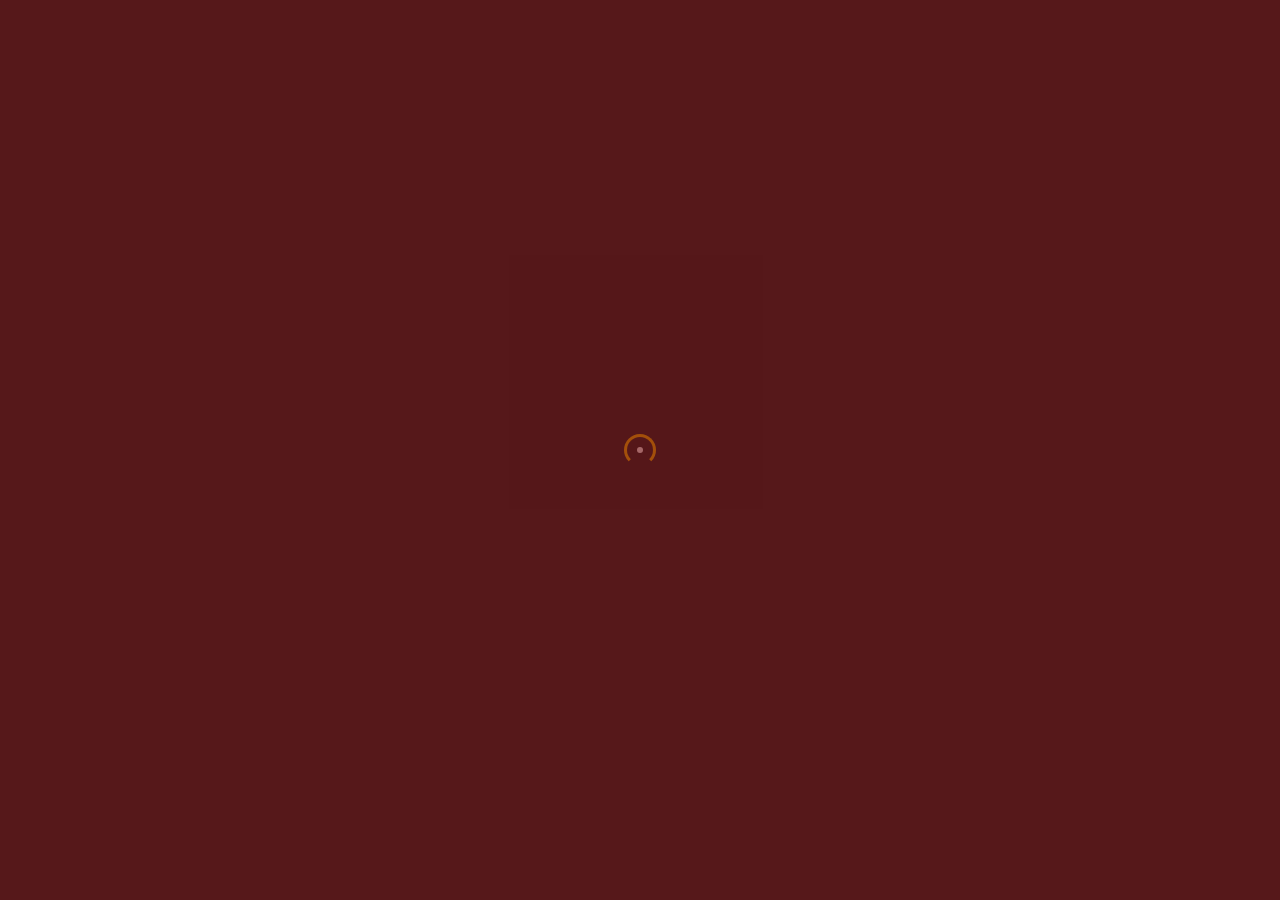
<file: lechonbelly.html>
<!DOCTYPE HTML>
<html lang="en">
    <head>
        <!--=============== basic  ===============-->
        <meta charset="UTF-8">
        <meta http-equiv="x-ua-compatible" content="ie=edge">
        <title>Decoy's Lechon House</title>
        <!--=============== css  ===============-->	
        <link type="text/css" rel="stylesheet" href="css/plugins.css">
        <link type="text/css" rel="stylesheet" href="css/style.css">
        <link type="text/css" rel="stylesheet" href="css/color.css">
        <!--=============== favicons ===============-->
        <link rel="shortcut icon" href="images/favicon.png">
    </head>
    <body>
        <!--loader-->
        <div class="body-preload">
            <div class="loader loader_each"><span></span></div>
        </div>
        <!--loader end-->
        <!--  main start  -->
        <div id="main">
            <!--  header main-header  -->
            <header class="main-header">
                <!--logo-->
                <a href="index.html" class="logo-holder"><img src="images/logo.png" alt=""></a>
                <!--logo end-->
                <!-- share-button -->
                <div class="share-button   showshare">
                    <span class="share-tooltip">Share</span>
                </div>
                <!-- share-button end -->				
                <!-- nav-button-wrap-->
                <div class="nav-button but-hol">
                    <span  class="ncs"></span>
                    <span class="nos"></span>
                    <span class="nbs"></span>
                    <div class="menu-button-text">Menu</div>
                </div>
                <!-- nav-button-wrap end-->						
                <!--  navigation -->
                <div class="nav-holder main-menu">
                    <nav>
                        <ul>
                           <!-- <li>
                                <a href="index.html" class="ajax">Home </a>
                            </li>
                            <li><a href="portfolio.html"  class="ajax act-link">Portfolio</a></li>
                            <li>
                                <a href="about.html"  class="ajax">About</a>
                            </li>
                            <li>
                                <a href="blog.html" class="ajax" >News</a>
                            </li>
                            <li>
                                <a href="contacts.html" class="ajax">Contacts</a>
                            </li> -->
                           <li>
                              <li><a class="nav-link scrollto active "href="index.html"Class="ajax">Home</a></li>
                                <li><a class="nav-link scrollto" href="lechonbelly.html"class="ajax">Lechon Belly</a></li>
                                <li><a class="nav-link scrollto" href="lechonmanok.html"class="ajax">Lechon Manok</a></li>
                                <li><a class="nav-link scrollto" href="liempo.html"class="ajax">LIEMPO</a></li>
                                <li><a class="nav-link scrollto" href="about.html"class="ajax">About</a></li>
                                <li><a class="nav-link scrollto" href="blog.html"class="ajax">Services</a></li>
                                <li><a class="nav-link scrollto" href="contacts.html"class="ajax">Contacts</a></li>
                                <a href="#">Pages </a>
                                <!--second level -->
                                <ul>
                                    <li>
                                      <!--  <a href="#">Home</a> -->
                                        <!--third  level -->
                                       <!-- <ul>
                                            <li><a href="index.html" class="ajax">Slider</a></li>
                                            <li><a href="index2.html" class="ajax">Carousel</a></li>
                                            <li><a href="index3.html" class="ajax">Slideshow</a></li>
                                            <li><a href="index4.html" class="ajax">Video</a></li>
                                        </ul> -->
                                        <!--third level end-->
                                    </li>
                                    <li>
                                      <!--  <a href="#">Portfolio</a> -->
                                        <!--third  level -->
                                      <!--  <ul>
                                            <li><a href="portfolio.html" class="ajax">Horizontal</a></li>
                                            <li><a href="portfolio2.html" class="ajax">Vertical </a></li>
                                            <li><a href="portfolio3.html" class="ajax">Portfolio Grid </a></li>
                                            <li><a href="portfolio-single.html"  class="ajax">Portfolio Single</a></li>
                                            <li><a href="portfolio-single2.html"  class="ajax">Portfolio Single 2</a></li>
                                            <li><a href="portfolio-single3.html"  class="ajax">Portfolio Single 3</a></li>
                                            <li><a href="portfolio-single4.html"  class="ajax">Portfolio Single 4</a></li>
                                        </ul> -->
                                        <!--third level end-->
                                    </li>
                                  <!--  <li><a href="blog-single.html"  class="ajax">Blog Single</a></li>
                                    <li><a href="404.html" class="ajax">404</a></li> -->
                                </ul>
                                <!--second level end-->
                            </li>
                        </ul>
                    </nav>
                </div>
                <!-- navigation  end -->
            </header>
            <!-- Header   end-->
            <!--  hero-wrap-social  -->
            <div class="social-container">
                <div class="hero-wrap-social">
                    <ul >
                        <li><a href="https://www.facebook.com/photo/?fbid=247245971416565&set=a.128260066648490" target="_blank"><i class="fab fa-facebook-f"></i></a></li>
                       <!-- <li><a href="https://www.instagram.com/rhanstedramos/?hl=en" target="_blank"><i class="fab fa-instagram"></i></a></li>
                        <li><a href="https://twitter.com/HouseDe51908364" target="_blank"><i class="fab fa-twitter"></i></a></li>
                        <li><a href="https://www.linkedin.com/in/rhansted-architectural-design-23a015261/" target="_blank"><i class="fab fa-fw fa-linkedin-in"> -->
                    </ul>
                </div>
            </div>
            <!--  hero-wrap-social end  -->			
            <!-- wrapper -->
            <div id="wrapper">
                <!-- content-holder -->
                <div class="content-holder">
                    <!--content -->	
                    <div class="content full-height">
                        <div class="filter-wrap">
                            <div class="filter-overlay"></div>
                            <div class="filter-container">
                                <div class="gallery-filters fl-wrap init_hidden_filter">
                                    <a href="contacts.html" class="gallery-filter  gallery-filter-active" data-filter="*"><span class="num-all"></span>  All Projects</a>
                                    <a href="contacts.html" class="gallery-filter" data-filter=".lechonbelly"><span class="num-pr"></span> lechonbelly</a>
                                    <a href="contacts.html" class="gallery-filter" data-filter=".lechonmanok"><span class="num-pr"></span> lechonmanok</a>
                                    <a href="contacts.html" class="gallery-filter" data-filter=".liempo"><span class="num-pr"></span> liempo</a>
                                    <a href="contacts.html" class="gallery-filter" data-filter=".Decoy's Lechon House"><span class="num-pr"></span>Decoy's Lechon House</a>
                                </div>
                            </div>
                        </div>
                        <!--horizontal-grid   -->   
                        <div class="horizontal-grid-wrap">
                            <!-- portfolio start -->
                            <div   id="portfolio_horizontal_container" class="two-ver-columns lightgallery">
                                <!-- portfolio_item-->
                                <div class="portfolio_item interior">
                                    <div class="grid-item-holder hov_zoom">
                                        <img  src="images/folio/1.jpg"    alt="">
                                        <div class="grid-det">
                                            <div class="grid-det_category"><a href="contacts.html">Decoy's</a> <a href="contacts.html">Lechon House</a></div>
                                            <div class="grid-det-item">
                                                <p> <a href="https://www.facebook.com/photo/?fbid=247245971416565&set=a.128260066648490">Lechon Belly</a> </p>
                                            </div>
                                            <a href="images/folio/1.jpg" class="grid-media-zoom   image-popup"><i class="far fa-search"></i></a>
                                        </div>
                                    </div>
                                </div>
                                <!-- portfolio_item end-->
                                <!-- portfolio_item-->
                                <div class="portfolio_item construction">
                                    <div class="grid-item-holder hov_zoom">
                                        <img  src="images/folio/2.jpg"    alt="">
                                        <div class="grid-det">
                                            <div class="grid-det_category"><a href="index.html">Decoy's</a> <a href="index.html">Lechon House</a></div>
                                            <div class="grid-det-item">
                                                <p> <a href="https://www.facebook.com/photo/?fbid=247253991415763&set=a.128260066648490">Lechon Belly</a> </p>
                                            </div>
                                            <a href="images/folio/2.jpg" class="grid-media-zoom   image-popup"><i class="far fa-search"></i></a>
                                        </div>
                                    </div>
                                </div>
                                <!-- portfolio_item end-->                           
                                <!-- portfolio_item-->
                                <div class="portfolio_item design  interior">
                                    <div class="grid-item-holder hov_zoom">
                                        <img  src="images/folio/3.jpg"    alt="">
                                        <div class="grid-det">
                                            <div class="grid-det_category"><a href="contacts.html">Decoy's</a> <a href="contacts.html">Lechon House</a></div>
                                            <div class="grid-det-item">
                                                <a href="https://www.facebook.com/photo/?fbid=247258318081997&set=a.128260066648490">Lechon Belly</a>
                                            </div>
                                            <a href="images/folio/3.jpg" class="grid-media-zoom   image-popup"><i class="far fa-search"></i></a>
                                        </div>
                                    </div>
                                </div>
                                <!-- portfolio_item end-->                            
                                <!-- portfolio_item-->
                                <div class="portfolio_item interior design">
                                    <div class="grid-item-holder hov_zoom">
                                        <img  src="images/folio/4.jpg"    alt="">
                                        <div class="grid-det">
                                            <div class="grid-det_category"><a href="contacts.html">Decoy's</a> <a href="contacts.html">Lechon House</a></div>
                                            <div class="grid-det-item">
                                               <a href="https://www.facebook.com/photo/?fbid=247264241414738&set=a.128260066648490">Lechon Belly</a>
                                            </div>
                                            <a href="images/folio/4.jpg" class="grid-media-zoom   image-popup"><i class="far fa-search"></i></a>
                                        </div>
                                    </div>
                                </div>
                                <!-- portfolio_item end-->
                                <!-- portfolio_item-->
                                <div class="portfolio_item houses">
                                    <div class="grid-item-holder hov_zoom">
                                        <img  src="images/folio/5.jpg"    alt="">
                                        <div class="grid-det">
                                            <div class="grid-det_category"><a href="contacts.html">Decoy's</a> <a href="contacts.html">Lechon House</a></div>
                                            <div class="grid-det-item">
                                                <a href="https://www.facebook.com/photo/?fbid=247267328081096&set=a.128260066648490">Lechon Belly</a>
                                            </div>
                                            <a href="images/folio/5.jpg" class="grid-media-zoom   image-popup"><i class="far fa-search"></i></a>
                                        </div>
                                    </div>
                                </div>
                                <!-- portfolio_item end-->                           
                                <!-- portfolio_item-->
                                <div class="portfolio_item design">
                                    <div class="grid-item-holder hov_zoom">
                                        <img  src="images/folio/6.jpg"    alt="">
                                        <div class="grid-det">
                                            <div class="grid-det_category"><a href="contacts.html">Decoy's</a> <a href="contacts.html">Lechon House</a></div>
                                            <div class="grid-det-item">
                                                <a href="https://www.facebook.com/photo/?fbid=247273441413818&set=a.128260066648490">Lechon Belly</a>
                                            </div>
                                            <a href="images/folio/6.jpg" class="grid-media-zoom   image-popup"><i class="far fa-search"></i></a>
                                        </div>
                                    </div>
                                </div>
                                <!-- portfolio_item end-->                            
                                <!-- portfolio_item-->
                                <div class="portfolio_item web construction">
                                    <div class="grid-item-holder hov_zoom">
                                        <img  src="images/folio/7.jpg"    alt="">
                                        <div class="grid-det">
                                            <div class="grid-det_category"><a href="contacts.html">Decoy's</a> <a href="contacts.html">Lechon House</a></div>
                                            <div class="grid-det-item">
                                                <a href="https://www.facebook.com/photo/?fbid=247276681413494&set=a.128260066648490">Lechon House</a>
                                            </div>
                                            <a href="images/folio/7.jpg" class="grid-media-zoom   image-popup"><i class="far fa-search"></i></a>
                                        </div>
                                    </div>
                                </div>
                                <!-- portfolio_item end-->  
                                <!-- portfolio_item-->
                                <div class="portfolio_item construction">
                                    <div class="grid-item-holder hov_zoom">
                                        <img  src="images/folio/8.jpg"    alt="">
                                        <div class="grid-det">
                                            <div class="grid-det_category"><a href="contacts.html">Decoy's</a> <a href="contacts.html">Lechon House</a></div>
                                            <div class="grid-det-item">
                                                <a href="https://www.facebook.com/photo/?fbid=247471568060672&set=a.128260066648490">Lechon Belly</a>
                                            </div>
                                            <a href="images/folio/8.jpg" class="grid-media-zoom   image-popup"><i class="far fa-search"></i></a>
                                        </div>
                                    </div>
                                </div>
                                <!-- portfolio_item end-->                              
                                <!-- portfolio_item-->
                                <div class="portfolio_item houses">
                                    <div class="grid-item-holder hov_zoom">
                                        <img  src="images/folio/9.jpg"    alt="">
                                        <div class="grid-det">
                                            <div class="grid-det_category"><a href="contacts.html">Decoy's</a> <a href="contacts.html">Lechon House</a></div>
                                            <div class="grid-det-item">
                                                 <a href="https://www.facebook.com/photo/?fbid=247479788059850&set=a.128260066648490">Lechon Belly</a>
                                            </div>
                                            <a href="images/folio/9.jpg" class="grid-media-zoom   image-popup"><i class="far fa-search"></i></a>
                                        </div>
                                    </div>
                                </div>
                                <!-- portfolio_item end-->                                                           
                                <!-- portfolio_item-->
                                <div class="portfolio_item construction">
                                    <div class="grid-item-holder hov_zoom">
                                        <img  src="images/folio/10.jpg"    alt="">
                                        <div class="grid-det">
                                            <div class="grid-det_category"><a href="contacts.html">Decoy's</a> <a href="contacts.html">Lechon House</a></div>
                                            <div class="grid-det-item">
                                                <a href="https://www.facebook.com/photo/?fbid=247490141392148&set=a.128260066648490">Lechon Belly</a>
                                            </div>
                                            <a href="images/folio/10.jpg" class="grid-media-zoom   image-popup"><i class="far fa-search"></i></a>
                                        </div>
                                    </div>
                                </div>
                                <!-- portfolio_item end-->
                                <!-- portfolio_item-->
                                <div class="portfolio_item construction">
                                    <div class="grid-item-holder hov_zoom">
                                        <img  src="images/folio/11.jpg"    alt="">
                                        <div class="grid-det">
                                            <div class="grid-det_category"><a href="contacts.html">Decoy's</a> <a href="contacts.html">Lechon House</a></div>
                                            <div class="grid-det-item">
                                                <a href="https://www.facebook.com/photo/?fbid=247499074724588&set=a.128260066648490">Lechon Belly</a>
                                            </div>
                                            <a href="images/folio/11.jpg" class="grid-media-zoom   image-popup"><i class="far fa-search"></i></a>
                                        </div>
                                    </div>
                                </div>
                                <!-- portfolio_item end--> 
                                 <!-- portfolio_item-->
                                <div class="portfolio_item construction">
                                    <div class="grid-item-holder hov_zoom">
                                        <img  src="images/folio/12.jpg"    alt="">
                                        <div class="grid-det">
                                            <div class="grid-det_category"><a href="contacts.html">Decoy's</a> <a href="contacts.html">Lechon House</a></div>
                                            <div class="grid-det-item">
                                                <a href="https://www.facebook.com/photo/?fbid=247507301390432&set=a.128260066648490">Lechon Belly</a>
                                            </div>
                                            <a href="images/folio/12.jpg" class="grid-media-zoom   image-popup"><i class="far fa-search"></i></a>
                                        </div>
                                    </div>
                                </div>
                                <!-- portfolio_item end-->                                                     
                            </div>
                            <!-- portfolio end -->
                        </div>
                        <!--horizontal-grid end -->					
                        <div class="filter-btn hid-filter">
                            <div class="filter-btn_container"> <i class="fal fa-sort-amount-down"></i> </div>
                            <span class="filt-title">Filters</span>
                        </div>
                        <!-- side-box --> 
                        <div class="side-box">
                            <div class="single-page_scrl">
                                <div class="mousey">
                                    <div class="scroller"></div>
                                    <i class="far fa-angle-down"></i>
                                </div>
                            </div>
                        </div>
                        <!-- side-box   end --> 
                    </div>
                    <!--content end--> 				
                    <!-- share-wrapper-->
                    <div class="share-wrapper  isShare">
                        <div class="close-share-btn"><i class="fal fa-long-arrow-up"></i></div>
                        <div class="share-container fl-wrap  isShare"></div>
                    </div>
                    <!-- share-wrapper  end -->				
                </div>
                <!-- content-holder end -->
            </div>
            <!-- wrapper end -->
            <footer class="main-footer">
                <!--  copy-right  -->
                <div class="copy-right"> <span>&#169; </span>  WEBKINGSTON.ONLINE 2023 /  All rights reserved.  </div>
                <!--  copy-right end  -->			
                <!-- header-contacts--> 
                <div class="footer-contacts">
                    <ul>
                          <li><span>01.Phone </span> <a href="Watsapp: 9664506101">Watsapp: 9664506101 </a></li>
                        <li><span>02. Email </span> <a href="webkingstons@gmail.com">webkingstons@gmail.com</a></li>
                    </ul>
                </div>
                <!-- header-contacts end--> 			
            </footer>
            <div class="right-dec"></div>
            <!-- progress-bar  -->
            <div class="progress-bar-wrap hide_pw">
                <div class="progress-bar color-bg"></div>
            </div>
            <!-- progress-bar end -->		
        </div>
        <!-- Main end -->
        <!--=============== scripts  ===============-->   
        <script  src="js/jquery.min.js"></script>
        <script  src="js/plugins.js"></script>
        <script  src="js/scripts.js"></script>
    </body>
</html>
</file>
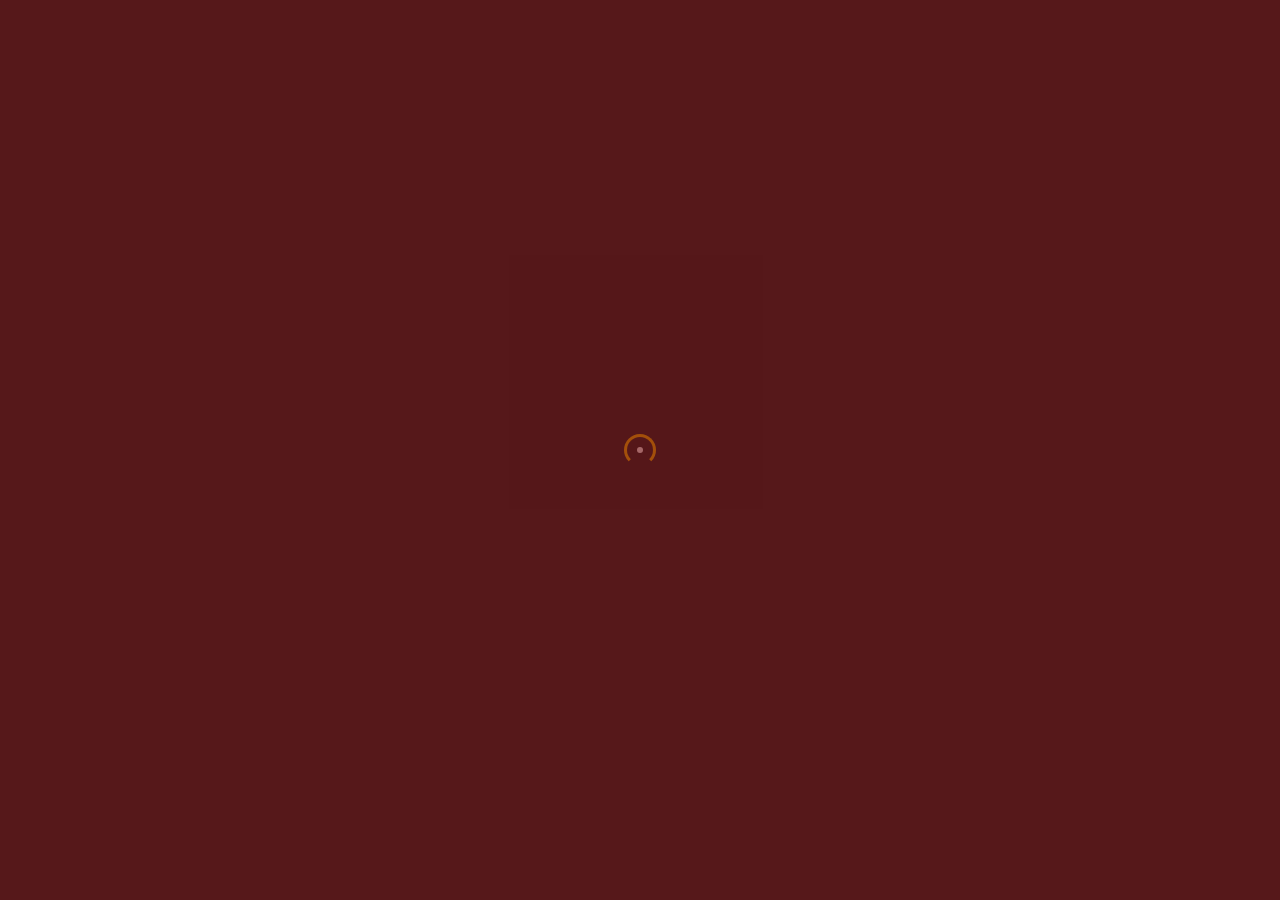
<file: lechonmanok.html>
<!DOCTYPE HTML>
<html lang="en">
    <head>
        <!--=============== basic  ===============-->
        <meta charset="UTF-8">
        <meta http-equiv="x-ua-compatible" content="ie=edge">
        <title>Decoy's Lechon House</title>
        <!--=============== css  ===============-->	
        <link type="text/css" rel="stylesheet" href="css/plugins.css">
        <link type="text/css" rel="stylesheet" href="css/style.css">
        <link type="text/css" rel="stylesheet" href="css/color.css">
        <!--=============== favicons ===============-->
        <link rel="shortcut icon" href="images/favicon.png">
    </head>
    <body>
        <!--loader-->
        <div class="body-preload">
            <div class="loader loader_each"><span></span></div>
        </div>
        <!--loader end-->
        <!--  main start  -->
        <div id="main">
            <!--  header main-header  -->
            <header class="main-header">
                <!--logo-->
                <a href="index.html" class="logo-holder"><img src="images/logo.png" alt=""></a>
                <!--logo end-->
                <!-- share-button -->
                <div class="share-button   showshare">
                    <span class="share-tooltip">Share</span>
                </div>
                <!-- share-button end -->				
                <!-- nav-button-wrap-->
                <div class="nav-button but-hol">
                    <span  class="ncs"></span>
                    <span class="nos"></span>
                    <span class="nbs"></span>
                    <div class="menu-button-text">Menu</div>
                </div>
                <!-- nav-button-wrap end-->						
                <!--  navigation -->
                <div class="nav-holder main-menu">
                    <nav>
                        <ul>
                           <!-- <li>
                                <a href="index.html" class="ajax">Home </a>
                            </li>
                            <li><a href="portfolio.html"  class="ajax act-link">Portfolio</a></li>
                            <li>
                                <a href="about.html"  class="ajax">About</a>
                            </li>
                            <li>
                                <a href="blog.html" class="ajax" >News</a>
                            </li>
                            <li>
                                <a href="contacts.html" class="ajax">Contacts</a>
                            </li> -->
                            <li>
                               <li><a class="nav-link scrollto active "href="index.html"Class="ajax">Home</a></li>
                                <li><a class="nav-link scrollto" href="lechonbelly.html"class="ajax">Lechon Belly</a></li>
                                <li><a class="nav-link scrollto" href="lechonmanok.html"class="ajax">Lechon Manok</a></li>
                                <li><a class="nav-link scrollto" href="liempo.html"class="ajax">LIEMPO</a></li>
                                <li><a class="nav-link scrollto" href="about.html"class="ajax">About</a></li>
                                <li><a class="nav-link scrollto" href="blog.html"class="ajax">Services</a></li>
                                <li><a class="nav-link scrollto" href="contacts.html"class="ajax">Contacts</a></li>
                                <a href="#">Pages </a>
                                <!--second level -->
                                <ul>
                                    <li>
                                      <!--  <a href="#">Home</a> -->
                                        <!--third  level -->
                                       <!-- <ul>
                                            <li><a href="index.html" class="ajax">Slider</a></li>
                                            <li><a href="index2.html" class="ajax">Carousel</a></li>
                                            <li><a href="index3.html" class="ajax">Slideshow</a></li>
                                            <li><a href="index4.html" class="ajax">Video</a></li>
                                        </ul> -->
                                        <!--third level end-->
                                    </li>
                                    <li>
                                      <!--  <a href="#">Portfolio</a> -->
                                        <!--third  level -->
                                      <!--  <ul>
                                            <li><a href="portfolio.html" class="ajax">Horizontal</a></li>
                                            <li><a href="portfolio2.html" class="ajax">Vertical </a></li>
                                            <li><a href="portfolio3.html" class="ajax">Portfolio Grid </a></li>
                                            <li><a href="portfolio-single.html"  class="ajax">Portfolio Single</a></li>
                                            <li><a href="portfolio-single2.html"  class="ajax">Portfolio Single 2</a></li>
                                            <li><a href="portfolio-single3.html"  class="ajax">Portfolio Single 3</a></li>
                                            <li><a href="portfolio-single4.html"  class="ajax">Portfolio Single 4</a></li>
                                        </ul> -->
                                        <!--third level end-->
                                    </li>
                                  <!--  <li><a href="blog-single.html"  class="ajax">Blog Single</a></li>
                                    <li><a href="404.html" class="ajax">404</a></li> -->
                                </ul>
                                <!--second level end-->
                            </li>
                        </ul>
                    </nav>
                </div>
                <!-- navigation  end -->
            </header>
            <!-- Header   end-->
            <!--  hero-wrap-social  -->
            <div class="social-container">
                <div class="hero-wrap-social">
                    <ul >
                        <li><a href="https://www.facebook.com/profile.php?id=100075862850178" target="_blank"><i class="fab fa-facebook-f"></i></a></li>
                       <!-- <li><a href="https://www.instagram.com/rhanstedramos/?hl=en" target="_blank"><i class="fab fa-instagram"></i></a></li>
                        <li><a href="https://twitter.com/HouseDe51908364" target="_blank"><i class="fab fa-twitter"></i></a></li>
                        <li><a href="https://www.linkedin.com/in/rhansted-architectural-design-23a015261/" target="_blank"><i class="fab fa-fw fa-linkedin-in"> -->
                    </ul>
                </div>
            </div>
            <!--  hero-wrap-social end  -->			
            <!-- wrapper -->
            <div id="wrapper">
                <!-- content-holder -->
                <div class="content-holder">
                    <!--content --> 
                    <div class="content full-height">
                        <div class="filter-wrap">
                            <div class="filter-overlay"></div>
                            <div class="filter-container">
                                <div class="gallery-filters fl-wrap init_hidden_filter">
                                    <a href="contacts.html" class="gallery-filter  gallery-filter-active" data-filter="*"><span class="num-all"></span>  All Projects</a>
                                    <a href="contacts.html" class="gallery-filter" data-filter=".lechonbelly"><span class="num-pr"></span> lechonbelly</a>
                                    <a href="contacts.html" class="gallery-filter" data-filter=".lechonmanok"><span class="num-pr"></span> lechonmanok</a>
                                    <a href="contacts.html" class="gallery-filter" data-filter=".liempo"><span class="num-pr"></span> liempo</a>
                                    <a href="contacts.html" class="gallery-filter" data-filter=".Decoy's Lechon House"><span class="num-pr"></span>Decoy's Lechon House</a>
                                </div>
                            </div>
                        </div>
                        <!--horizontal-grid   -->   
                        <div class="horizontal-grid-wrap">
                            <!-- portfolio start -->
                            <div   id="portfolio_horizontal_container" class="two-ver-columns lightgallery">
                                <!-- portfolio_item-->
                                <div class="portfolio_item interior">
                                    <div class="grid-item-holder hov_zoom">
                                        <img  src="images/folio/13.jpg"    alt="">
                                        <div class="grid-det">
                                            <div class="grid-det_category"><a href="contacts.html">Decoy's</a> <a href="contacts.html">Lechon House</a></div>
                                            <div class="grid-det-item">
                                                <p> <a href="https://www.facebook.com/photo/?fbid=247970271344135&set=a.128260066648490">Lechon Manok</a> </p>
                                            </div>
                                            <a href="images/folio/13.jpg" class="grid-media-zoom   image-popup"><i class="far fa-search"></i></a>
                                        </div>
                                    </div>
                                </div>
                                <!-- portfolio_item end-->
                                <!-- portfolio_item-->
                                <div class="portfolio_item construction">
                                    <div class="grid-item-holder hov_zoom">
                                        <img  src="images/folio/14.jpg"    alt="">
                                        <div class="grid-det">
                                            <div class="grid-det_category"><a href="index.html">Decoy's</a> <a href="index.html">Lechon House</a></div>
                                            <div class="grid-det-item">
                                                <p> <a href="https://www.facebook.com/photo/?fbid=247981244676371&set=a.128260066648490">Lechon Manok</a> </p>
                                            </div>
                                            <a href="images/folio/14.jpg" class="grid-media-zoom   image-popup"><i class="far fa-search"></i></a>
                                        </div>
                                    </div>
                                </div>
                                <!-- portfolio_item end-->                           
                                <!-- portfolio_item-->
                                <div class="portfolio_item design  interior">
                                    <div class="grid-item-holder hov_zoom">
                                        <img  src="images/folio/15.jpg"    alt="">
                                        <div class="grid-det">
                                            <div class="grid-det_category"><a href="contacts.html">Decoy's</a> <a href="contacts.html">Lechon House</a></div>
                                            <div class="grid-det-item">
                                                <a href="https://www.facebook.com/photo/?fbid=247993788008450&set=a.128260066648490">Lechon Manok</a>
                                            </div>
                                            <a href="images/folio/15.jpg" class="grid-media-zoom   image-popup"><i class="far fa-search"></i></a>
                                        </div>
                                    </div>
                                </div>
                                <!-- portfolio_item end-->                            
                                <!-- portfolio_item-->
                                <div class="portfolio_item interior design">
                                    <div class="grid-item-holder hov_zoom">
                                        <img  src="images/folio/16.jpg"    alt="">
                                        <div class="grid-det">
                                            <div class="grid-det_category"><a href="contacts.html">Decoy's</a> <a href="contacts.html">Lechon House</a></div>
                                            <div class="grid-det-item">
                                               <a href="https://www.facebook.com/photo/?fbid=248005664673929&set=a.128260066648490">Lechon Manok</a>
                                            </div>
                                            <a href="images/folio/16.jpg" class="grid-media-zoom   image-popup"><i class="far fa-search"></i></a>
                                        </div>
                                    </div>
                                </div>
                                <!-- portfolio_item end-->
                                <!-- portfolio_item-->
                                <div class="portfolio_item houses">
                                    <div class="grid-item-holder hov_zoom">
                                        <img  src="images/folio/17.jpg"    alt="">
                                        <div class="grid-det">
                                            <div class="grid-det_category"><a href="contacts.html">decoy's</a> <a href="contacts.html">Lechon House</a></div>
                                            <div class="grid-det-item">
                                                <a href="https://www.facebook.com/photo/?fbid=248019718005857&set=a.128260066648490">Lechon Manok</a>
                                            </div>
                                            <a href="images/folio/17.jpg" class="grid-media-zoom   image-popup"><i class="far fa-search"></i></a>
                                        </div>
                                    </div>
                                </div>
                                <!-- portfolio_item end-->                           
                                <!-- portfolio_item-->
                                <div class="portfolio_item design">
                                    <div class="grid-item-holder hov_zoom">
                                        <img  src="images/folio/18.jpg"    alt="">
                                        <div class="grid-det">
                                            <div class="grid-det_category"><a href="contacts.html">Decoy's</a> <a href="contacts.html">Lechon House</a></div>
                                            <div class="grid-det-item">
                                                <a href="https://www.facebook.com/photo/?fbid=248024284672067&set=a.128260066648490">Lechon Manok</a>
                                            </div>
                                            <a href="images/folio/18.jpg" class="grid-media-zoom   image-popup"><i class="far fa-search"></i></a>
                                        </div>
                                    </div>
                                </div>
                                <!-- portfolio_item end-->                            
                                <!-- portfolio_item-->
                                <div class="portfolio_item web construction">
                                    <div class="grid-item-holder hov_zoom">
                                        <img  src="images/folio/19.jpg"    alt="">
                                        <div class="grid-det">
                                            <div class="grid-det_category"><a href="contacts.html">Decoy's</a> <a href="contacts.html">Lechon House</a></div>
                                            <div class="grid-det-item">
                                                <a href="https://www.facebook.com/photo/?fbid=248032471337915&set=a.128260066648490">Lechon House</a>
                                            </div>
                                            <a href="images/folio/19.jpg" class="grid-media-zoom   image-popup"><i class="far fa-search"></i></a>
                                        </div>
                                    </div>
                                </div>
                                <!-- portfolio_item end-->  
                                <!-- portfolio_item-->
                                <div class="portfolio_item construction">
                                    <div class="grid-item-holder hov_zoom">
                                        <img  src="images/folio/20.jpg"    alt="">
                                        <div class="grid-det">
                                            <div class="grid-det_category"><a href="contacts.html">Decoy's</a> <a href="contacts.html">Lechon House</a></div>
                                            <div class="grid-det-item">
                                                <a href="https://www.facebook.com/photo/?fbid=248037968004032&set=a.128260066648490">Lechon Manok</a>
                                            </div>
                                            <a href="images/folio/20.jpg" class="grid-media-zoom   image-popup"><i class="far fa-search"></i></a>
                                        </div>
                                    </div>
                                </div>
                                <!-- portfolio_item end-->                              
                                <!-- portfolio_item-->
                                <div class="portfolio_item houses">
                                    <div class="grid-item-holder hov_zoom">
                                        <img  src="images/folio/21.jpg"    alt="">
                                        <div class="grid-det">
                                            <div class="grid-det_category"><a href="contacts.html">Decoy's </a> <a href="contacts.html">Lechon House</a></div>
                                            <div class="grid-det-item">
                                                 <a href="https://www.facebook.com/photo/?fbid=248283441312818&set=a.128260066648490">Lechon Manok</a>
                                            </div>
                                            <a href="images/folio/21.jpg" class="grid-media-zoom   image-popup"><i class="far fa-search"></i></a>
                                        </div>
                                    </div>
                                </div>
                                <!-- portfolio_item end-->                                                           
                                <!-- portfolio_item-->
                                <div class="portfolio_item construction">
                                    <div class="grid-item-holder hov_zoom">
                                        <img  src="images/folio/22.jpg"    alt="">
                                        <div class="grid-det">
                                            <div class="grid-det_category"><a href="contacts.html">Decoy's</a> <a href="contacts.html">Lechon House</a></div>
                                            <div class="grid-det-item">
                                                <a href="https://www.facebook.com/photo/?fbid=248308307976998&set=a.128260066648490">Lechon Manok</a>
                                            </div>
                                            <a href="images/folio/22.jpg" class="grid-media-zoom   image-popup"><i class="far fa-search"></i></a>
                                        </div>
                                    </div>
                                </div>
                                <!-- portfolio_item end-->
                                <!-- portfolio_item-->
                                <div class="portfolio_item construction">
                                    <div class="grid-item-holder hov_zoom">
                                        <img  src="images/folio/11.jpg"    alt="">
                                        <div class="grid-det">
                                            <div class="grid-det_category"><a href="contacts.html">Decoy's</a> <a href="contacts.html">Lechon House</a></div>
                                            <div class="grid-det-item">
                                                <a href="https://www.facebook.com/photo/?fbid=248313017976527&set=a.128260066648490">Lechon Belly</a>
                                            </div>
                                            <a href="images/folio/11.jpg" class="grid-media-zoom   image-popup"><i class="far fa-search"></i></a>
                                        </div>
                                    </div>
                                </div>
                                <!-- portfolio_item end--> 
                                 <!-- portfolio_item-->
                                <div class="portfolio_item construction">
                                    <div class="grid-item-holder hov_zoom">
                                        <img  src="images/folio/23.jpg"    alt="">
                                        <div class="grid-det">
                                            <div class="grid-det_category"><a href="contacts.html">Decoy's</a> <a href="contacts.html">Lechon House</a></div>
                                            <div class="grid-det-item">
                                                <a href="https://www.facebook.com/photo/?fbid=247507301390432&set=pb.100083934901975.-2207520000.">Lechon Manok</a>
                                            </div>
                                            <a href="images/folio/23.jpg" class="grid-media-zoom   image-popup"><i class="far fa-search"></i></a>
                                        </div>
                                    </div>
                                </div>
                                <!-- portfolio_item end-->
                                <!-- portfolio_item-->
                                <div class="portfolio_item construction">
                                    <div class="grid-item-holder hov_zoom">
                                        <img  src="images/folio/24.jpg"    alt="">
                                        <div class="grid-det">
                                            <div class="grid-det_category"><a href="contacts.html">Decoy's</a> <a href="contacts.html">Lechon House</a></div>
                                            <div class="grid-det-item">
                                                <a href="https://www.facebook.com/photo/?fbid=248316771309485&set=a.128260066648490">Lechon Manok</a>
                                            </div>
                                            <a href="images/folio/24.jpg" class="grid-media-zoom   image-popup"><i class="far fa-search"></i></a>
                                        </div>
                                    </div>
                                </div>
                                <!-- portfolio_item end-->
                                 <!-- portfolio_item-->
                                <div class="portfolio_item construction">
                                    <div class="grid-item-holder hov_zoom">
                                        <img  src="images/folio/25.jpg"    alt="">
                                        <div class="grid-det">
                                            <div class="grid-det_category"><a href="contacts.html">Decoy's</a> <a href="contacts.html">Lechon House</a></div>
                                            <div class="grid-det-item">
                                                <a href="https://www.facebook.com/photo/?fbid=248539104620585&set=a.128260066648490">Lechon Manok</a>
                                            </div>
                                            <a href="images/folio/25.jpg" class="grid-media-zoom   image-popup"><i class="far fa-search"></i></a>
                                        </div>
                                    </div>
                                </div>
                                <!-- portfolio_item end-->
                                <!-- portfolio_item-->
                                <div class="portfolio_item construction">
                                    <div class="grid-item-holder hov_zoom">
                                        <img  src="images/folio/26.jpg"    alt="">
                                        <div class="grid-det">
                                            <div class="grid-det_category"><a href="contacts.html">Decoy's</a> <a href="contacts.html">Lechon House</a></div>
                                            <div class="grid-det-item">
                                                <a href="https://www.facebook.com/photo/?fbid=248547697953059&set=a.128260066648490">Lechon Manok</a>
                                            </div>
                                            <a href="images/folio/26.jpg" class="grid-media-zoom   image-popup"><i class="far fa-search"></i></a>
                                        </div>
                                    </div>
                                </div>
                                <!-- portfolio_item end-->                                                       
                            </div>
                            <!-- portfolio end -->
                        </div>
                        <!--horizontal-grid end -->					
                        <div class="filter-btn hid-filter">
                            <div class="filter-btn_container"> <i class="fal fa-sort-amount-down"></i> </div>
                            <span class="filt-title">Filters</span>
                        </div>
                        <!-- side-box --> 
                        <div class="side-box">
                            <div class="single-page_scrl">
                                <div class="mousey">
                                    <div class="scroller"></div>
                                    <i class="far fa-angle-down"></i>
                                </div>
                            </div>
                        </div>
                        <!-- side-box   end --> 
                    </div>
                    <!--content end--> 				
                    <!-- share-wrapper-->
                    <div class="share-wrapper  isShare">
                        <div class="close-share-btn"><i class="fal fa-long-arrow-up"></i></div>
                        <div class="share-container fl-wrap  isShare"></div>
                    </div>
                    <!-- share-wrapper  end -->				
                </div>
                <!-- content-holder end -->
            </div>
            <!-- wrapper end -->
            <footer class="main-footer">
                <!--  copy-right  -->
                <div class="copy-right"> <span>&#169; </span>  Webkingston.Online   2023  /  All rights reserved.  </div>
                <!--  copy-right end  -->			
                <!-- header-contacts--> 
                <div class="footer-contacts">
                    <ul>
                         <li><span>01.Phone </span> <a href="Watsapp: 9664506101">Watsapp: 9664506101 </a></li>
                        <li><span>02. Email </span> <a href="webkingstons@gmail.com">webkingstons@gmail.com</a></li>
                    </ul>
                </div>
                <!-- header-contacts end--> 			
            </footer>
            <div class="right-dec"></div>
            <!-- progress-bar  -->
            <div class="progress-bar-wrap hide_pw">
                <div class="progress-bar color-bg"></div>
            </div>
            <!-- progress-bar end -->		
        </div>
        <!-- Main end -->
        <!--=============== scripts  ===============-->   
        <script  src="js/jquery.min.js"></script>
        <script  src="js/plugins.js"></script>
        <script  src="js/scripts.js"></script>
    </body>
</html>
</file>
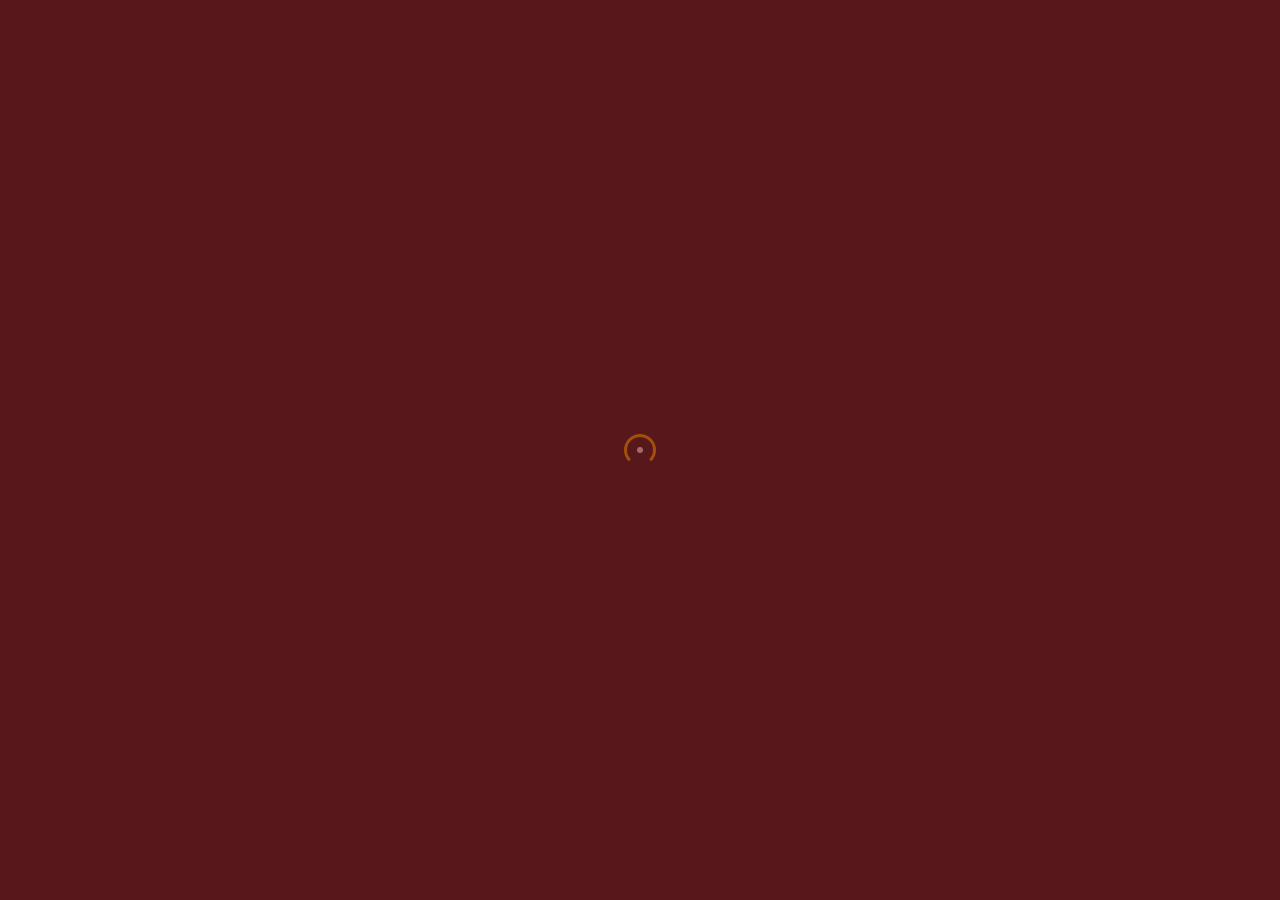
<file: liempo.html>
<!DOCTYPE HTML>
<html lang="en">
    <head>
        <!--=============== basic  ===============-->
        <meta charset="UTF-8">
        <meta http-equiv="x-ua-compatible" content="ie=edge">
        <title>Decoy's Lechon House</title>
        <!--=============== css  ===============-->	
        <link type="text/css" rel="stylesheet" href="css/plugins.css">
        <link type="text/css" rel="stylesheet" href="css/style.css">
        <link type="text/css" rel="stylesheet" href="css/color.css">
        <!--=============== favicons ===============-->
        <link rel="shortcut icon" href="images/favicon.png">
    </head>
    <body>
        <!--loader-->
        <div class="body-preload">
            <div class="loader loader_each"><span></span></div>
        </div>
        <!--loader end-->
        <!--  main start  -->
        <div id="main">
            <!--  header main-header  -->
            <header class="main-header">
                <!--logo-->
                <a href="index.html" class="logo-holder"><img src="images/logo.png" alt=""></a>
                <!--logo end-->
                <!-- share-button -->
                <div class="share-button   showshare">
                    <span class="share-tooltip">Share</span>
                </div>
                <!-- share-button end -->				
                <!-- nav-button-wrap-->
                <div class="nav-button but-hol">
                    <span  class="ncs"></span>
                    <span class="nos"></span>
                    <span class="nbs"></span>
                    <div class="menu-button-text">Menu</div>
                </div>
                <!-- nav-button-wrap end-->						
                <!--  navigation -->
                <div class="nav-holder main-menu">
                    <nav>
                        <ul>
                           <!-- <li>
                                <a href="index.html" class="ajax">Home </a>
                            </li>
                            <li><a href="portfolio.html"  class="ajax act-link">Portfolio</a></li>
                            <li>
                                <a href="about.html"  class="ajax">About</a>
                            </li>
                            <li>
                                <a href="blog.html" class="ajax" >News</a>
                            </li>
                            <li>
                                <a href="contacts.html" class="ajax">Contacts</a>
                            </li> -->
                           <li>
                              <li><a class="nav-link scrollto active "href="index.html"Class="ajax">Home</a></li>
                                <li><a class="nav-link scrollto" href="lechonbelly.html"class="ajax">Lechon Belly</a></li>
                                <li><a class="nav-link scrollto" href="lechonmanok.html"class="ajax">Lechon Manok</a></li>
                                <li><a class="nav-link scrollto" href="liempo.html"class="ajax">LIEMPO</a></li>
                                <li><a class="nav-link scrollto" href="about.html"class="ajax">About</a></li>
                                <li><a class="nav-link scrollto" href="blog.html"class="ajax">Services</a></li>
                                <li><a class="nav-link scrollto" href="contacts.html"class="ajax">Contacts</a></li>
                                <a href="#">Pages </a>
                                <!--second level -->
                                <ul>
                                    <li>
                                      <!--  <a href="#">Home</a> -->
                                        <!--third  level -->
                                       <!-- <ul>
                                            <li><a href="index.html" class="ajax">Slider</a></li>
                                            <li><a href="index2.html" class="ajax">Carousel</a></li>
                                            <li><a href="index3.html" class="ajax">Slideshow</a></li>
                                            <li><a href="index4.html" class="ajax">Video</a></li>
                                        </ul> -->
                                        <!--third level end-->
                                    </li>
                                    <li>
                                      <!--  <a href="#">Portfolio</a> -->
                                        <!--third  level -->
                                      <!--  <ul>
                                            <li><a href="portfolio.html" class="ajax">Horizontal</a></li>
                                            <li><a href="portfolio2.html" class="ajax">Vertical </a></li>
                                            <li><a href="portfolio3.html" class="ajax">Portfolio Grid </a></li>
                                            <li><a href="portfolio-single.html"  class="ajax">Portfolio Single</a></li>
                                            <li><a href="portfolio-single2.html"  class="ajax">Portfolio Single 2</a></li>
                                            <li><a href="portfolio-single3.html"  class="ajax">Portfolio Single 3</a></li>
                                            <li><a href="portfolio-single4.html"  class="ajax">Portfolio Single 4</a></li>
                                        </ul> -->
                                        <!--third level end-->
                                    </li>
                                  <!--  <li><a href="blog-single.html"  class="ajax">Blog Single</a></li>
                                    <li><a href="404.html" class="ajax">404</a></li> -->
                                </ul>
                                <!--second level end-->
                            </li>
                        </ul>
                    </nav>
                </div>
                <!-- navigation  end -->
            </header>
            <!-- Header   end-->
            <!--  hero-wrap-social  -->
            <div class="social-container">
                <div class="hero-wrap-social">
                    <ul >
                        <l <li><a href="https://www.facebook.com/profile.php?id=100075862850178" target="_blank"><i class="fab fa-facebook-f"></i></a></li>
                       <!-- <li><a href="https://www.instagram.com/rhanstedramos/?hl=en" target="_blank"><i class="fab fa-instagram"></i></a></li>
                        <li><a href="https://twitter.com/HouseDe51908364" target="_blank"><i class="fab fa-twitter"></i></a></li>
                        <li><a href="https://www.linkedin.com/in/rhansted-architectural-design-23a015261/" target="_blank"><i class="fab fa-fw fa-linkedin-in"> -->
                    </ul>
                </div>
            </div>
            <!--  hero-wrap-social end  -->			
            <!-- wrapper -->
            <div id="wrapper">
                <!-- content-holder -->
                <div class="content-holder">
                    <!--content --> 
                    <div class="content full-height">
                        <div class="filter-wrap">
                            <div class="filter-overlay"></div>
                            <div class="filter-container">
                                <div class="gallery-filters fl-wrap init_hidden_filter">
                                    <a href="contacts.html" class="gallery-filter  gallery-filter-active" data-filter="*"><span class="num-all"></span>  All Projects</a>
                                    <a href="contacts.html" class="gallery-filter" data-filter=".lechonbelly"><span class="num-pr"></span> lechonbelly</a>
                                    <a href="contacts.html" class="gallery-filter" data-filter=".lechonmanok"><span class="num-pr"></span> lechonmanok</a>
                                    <a href="contacts.html" class="gallery-filter" data-filter=".liempo"><span class="num-pr"></span> liempo</a>
                                    <a href="contacts.html" class="gallery-filter" data-filter=".Decoy's Lechon House"><span class="num-pr"></span>Decoy's Lechon House</a>
                                </div>
                            </div>
                        </div>
                        <!--horizontal-grid   -->   
                        <div class="horizontal-grid-wrap">
                            <!-- portfolio start -->
                            <div   id="portfolio_horizontal_container" class="two-ver-columns lightgallery">
                                <!-- portfolio_item-->
                                <div class="portfolio_item interior">
                                    <div class="grid-item-holder hov_zoom">
                                        <img  src="images/folio/27.jpg"    alt="">
                                        <div class="grid-det">
                                            <div class="grid-det_category"><a href="contacts.html">Decoy's</a> <a href="contacts.html">Lechon House</a></div>
                                            <div class="grid-det-item">
                                                <p> <a href="https://www.facebook.com/photo/?fbid=248828154591680&set=a.128260066648490">Liempo Pork</a> </p>
                                            </div>
                                            <a href="images/folio/27.jpg" class="grid-media-zoom   image-popup"><i class="far fa-search"></i></a>
                                        </div>
                                    </div>
                                </div>
                                <!-- portfolio_item end-->
                                <!-- portfolio_item-->
                                <div class="portfolio_item construction">
                                    <div class="grid-item-holder hov_zoom">
                                        <img  src="images/folio/28.jpg"    alt="">
                                        <div class="grid-det">
                                            <div class="grid-det_category"><a href="index.html">Decoy's</a> <a href="index.html">Lechon House</a></div>
                                            <div class="grid-det-item">
                                                <p> <a href="https://www.facebook.com/photo/?fbid=249079404566555&set=a.128260066648490">Liempo Pork</a> </p>
                                            </div>
                                            <a href="images/folio/28.jpg" class="grid-media-zoom   image-popup"><i class="far fa-search"></i></a>
                                        </div>
                                    </div>
                                </div>
                                <!-- portfolio_item end-->                           
                                <!-- portfolio_item-->
                                <div class="portfolio_item design  interior">
                                    <div class="grid-item-holder hov_zoom">
                                        <img  src="images/folio/29.jpg"    alt="">
                                        <div class="grid-det">
                                            <div class="grid-det_category"><a href="contacts.html">Decoy's</a> <a href="contacts.html">Lechon House</a></div>
                                            <div class="grid-det-item">
                                                <a href="https://www.facebook.com/photo/?fbid=249091957898633&set=a.128260066648490">Liempo Pork</a>
                                            </div>
                                            <a href="images/folio/29.jpg" class="grid-media-zoom   image-popup"><i class="far fa-search"></i></a>
                                        </div>
                                    </div>
                                </div>
                                <!-- portfolio_item end-->                            
                                <!-- portfolio_item-->
                                <div class="portfolio_item interior design">
                                    <div class="grid-item-holder hov_zoom">
                                        <img  src="images/folio/30.jpg"    alt="">
                                        <div class="grid-det">
                                            <div class="grid-det_category"><a href="contacts.html">Decoy's</a> <a href="contacts.html">Lechon House</a></div>
                                            <div class="grid-det-item">
                                               <a href="https://www.facebook.com/photo/?fbid=249105641230598&set=a.128260066648490">Liempo Pork</a>
                                            </div>
                                            <a href="images/folio/30.jpg" class="grid-media-zoom   image-popup"><i class="far fa-search"></i></a>
                                        </div>
                                    </div>
                                </div>
                                <!-- portfolio_item end-->
                                <!-- portfolio_item-->
                                <div class="portfolio_item houses">
                                    <div class="grid-item-holder hov_zoom">
                                        <img  src="images/folio/31.jpg"    alt="">
                                        <div class="grid-det">
                                            <div class="grid-det_category"><a href="contacts.html">Decoy's</a> <a href="contacts.html">Lechon House</a></div>
                                            <div class="grid-det-item">
                                                <a href="https://www.facebook.com/photo/?fbid=249312861209876&set=a.128260066648490">Liempo Pork</a>
                                            </div>
                                            <a href="images/folio/31.jpg" class="grid-media-zoom   image-popup"><i class="far fa-search"></i></a>
                                        </div>
                                    </div>
                                </div>
                                <!-- portfolio_item end-->                           
                                <!-- portfolio_item-->
                                <div class="portfolio_item design">
                                    <div class="grid-item-holder hov_zoom">
                                        <img  src="images/folio/32.jpg"    alt="">
                                        <div class="grid-det">
                                            <div class="grid-det_category"><a href="contacts.html">Decoy's</a> <a href="contacts.html">Lechon House</a></div>
                                            <div class="grid-det-item">
                                                <a href="https://www.facebook.com/photo/?fbid=249315087876320&set=a.128260066648490">Liempo Pork</a>
                                            </div>
                                            <a href="images/folio/32.jpg" class="grid-media-zoom   image-popup"><i class="far fa-search"></i></a>
                                        </div>
                                    </div>
                                </div>
                                <!-- portfolio_item end-->                            
                                <!-- portfolio_item-->
                                <div class="portfolio_item web construction">
                                    <div class="grid-item-holder hov_zoom">
                                        <img  src="images/folio/33.jpg"    alt="">
                                        <div class="grid-det">
                                            <div class="grid-det_category"><a href="contacts.html">Decoy's</a> <a href="contacts.html">Lechon House</a></div>
                                            <div class="grid-det-item">
                                                <a href="https://www.facebook.com/photo/?fbid=249317481209414&set=a.128260066648490">Liempo Pork</a>
                                            </div>
                                            <a href="images/folio/33.jpg" class="grid-media-zoom   image-popup"><i class="far fa-search"></i></a>
                                        </div>
                                    </div>
                                </div>
                                <!-- portfolio_item end-->  
                                <!-- portfolio_item-->
                                <div class="portfolio_item construction">
                                    <div class="grid-item-holder hov_zoom">
                                        <img  src="images/folio/34.jpg"    alt="">
                                        <div class="grid-det">
                                            <div class="grid-det_category"><a href="contacts.html">Decoy's</a> <a href="contacts.html">Lechon House</a></div>
                                            <div class="grid-det-item">
                                                <a href="https://www.facebook.com/photo/?fbid=249322501208912&set=a.128260066648490">Liempo Pork</a>
                                            </div>
                                            <a href="images/folio/34.jpg" class="grid-media-zoom   image-popup"><i class="far fa-search"></i></a>
                                        </div>
                                    </div>
                                </div>
                                <!-- portfolio_item end-->                              
                                <!-- portfolio_item-->
                                <div class="portfolio_item houses">
                                    <div class="grid-item-holder hov_zoom">
                                        <img  src="images/folio/35.jpg"    alt="">
                                        <div class="grid-det">
                                            <div class="grid-det_category"><a href="contacts.html">Decoy's</a> <a href="contacts.html">Lechon House</a></div>
                                            <div class="grid-det-item">
                                                 <a href="https://www.facebook.com/photo/?fbid=249565377851291&set=a.128260066648490">Liempo Pork</a>
                                            </div>
                                            <a href="images/folio/35.jpg" class="grid-media-zoom   image-popup"><i class="far fa-search"></i></a>
                                        </div>
                                    </div>
                                </div>
                                <!-- portfolio_item end-->                                                           
                                <!-- portfolio_item-->
                                <div class="portfolio_item construction">
                                    <div class="grid-item-holder hov_zoom">
                                        <img  src="images/folio/36.jpg"    alt="">
                                        <div class="grid-det">
                                            <div class="grid-det_category"><a href="contacts.html">Decoy's</a> <a href="contacts.html">Lechon House</a></div>
                                            <div class="grid-det-item">
                                                <a href="https://www.facebook.com/photo/?fbid=249569181184244&set=a.128260066648490">Liempo Pork</a>
                                            </div>
                                            <a href="images/folio/36.jpg" class="grid-media-zoom   image-popup"><i class="far fa-search"></i></a>
                                        </div>
                                    </div>
                                </div>
                                <!-- portfolio_item end-->
                                <!-- portfolio_item-->
                                <div class="portfolio_item construction">
                                    <div class="grid-item-holder hov_zoom">
                                        <img  src="images/folio/37.jpg"    alt="">
                                        <div class="grid-det">
                                            <div class="grid-det_category"><a href="contacts.html">Decoy's</a> <a href="contacts.html">Lechon House</a></div>
                                            <div class="grid-det-item">
                                                <a href="https://www.facebook.com/photo/?fbid=249612081179954&set=a.128260066648490">Liempo Pork</a>
                                            </div>
                                            <a href="images/folio/37.jpg" class="grid-media-zoom   image-popup"><i class="far fa-search"></i></a>
                                        </div>
                                    </div>
                                </div>
                                <!-- portfolio_item end--> 
                        </div>
                        <!--horizontal-grid end -->					
                        <div class="filter-btn hid-filter">
                            <div class="filter-btn_container"> <i class="fal fa-sort-amount-down"></i> </div>
                            <span class="filt-title">Filters</span>
                        </div>
                        <!-- side-box --> 
                        <div class="side-box">
                            <div class="single-page_scrl">
                                <div class="mousey">
                                    <div class="scroller"></div>
                                    <i class="far fa-angle-down"></i>
                                </div>
                            </div>
                        </div>
                        <!-- side-box   end --> 
                    </div>
                    <!--content end--> 				
                    <!-- share-wrapper-->
                    <div class="share-wrapper  isShare">
                        <div class="close-share-btn"><i class="fal fa-long-arrow-up"></i></div>
                        <div class="share-container fl-wrap  isShare"></div>
                    </div>
                    <!-- share-wrapper  end -->				
                </div>
                <!-- content-holder end -->
            </div>
            <!-- wrapper end -->
            <footer class="main-footer">
                <!--  copy-right  -->
                <div class="copy-right"> <span>&#169; </span>   WEBKINGSTON.ONLINE 2023  /  All rights reserved.  </div>
                <!--  copy-right end  -->			
                <!-- header-contacts--> 
                <div class="footer-contacts">
                    <ul>
                       <li><span>01.Phone </span> <a href="Watsapp: 9664506101">Watsapp: 9664506101 </a></li>
                        <li><span>02. Email </span> <a href="webkingstons@gmail.com">webkingstons@gmail.com</a></li>
                    </ul>
                </div>
                <!-- header-contacts end--> 			
            </footer>
            <div class="right-dec"></div>
            <!-- progress-bar  -->
            <div class="progress-bar-wrap hide_pw">
                <div class="progress-bar color-bg"></div>
            </div>
            <!-- progress-bar end -->		
        </div>
        <!-- Main end -->
        <!--=============== scripts  ===============-->   
        <script  src="js/jquery.min.js"></script>
        <script  src="js/plugins.js"></script>
        <script  src="js/scripts.js"></script>
    </body>
</html>
</file>
<file: css/style.css>
@charset "utf-8";
/*======================================
 [ -Main Stylesheet-
  Theme: elcon
  Version: 1.0
  Last change: 03/10/2022 ]
  	+++Fonts +++
	++++General Styles++++
	++++Typography ++++
	++++Page preload ++++
	++++Content Styles ++++
	++++Portfolio ++++
	++++Blog ++++
	++++Contacts ++++
	++++Responsive ++++
*/
/*-------------Import fonts ---------------------------------------*/
@import url('https://fonts.googleapis.com/css2?family=Saira+Semi+Condensed:wght@200;300;400;500;600;700;800;900&display=swap');
/*-------------General Style---------------------------------------*/
html{
	overflow-x:hidden !important;
	height:100%;
	overflow-y: scroll;
}
body{
	margin: 0;
	padding: 0;
	font-family: 'Saira Semi Condensed', sans-serif;
	font-weight: 400;
	font-size: 12px;
	background: #6b0404;
	height:100%;
	text-align:center;
} 
@-o-viewport {width: device-width;}
@-ms-viewport {width: device-width;}
@viewport {width: device-width;}
/*--------------Typography--------------------------------------*/
p {
	text-align: left;
    font-size: 13px;
    line-height: 24px;
    padding-bottom: 10px;
    font-weight: 500;
    color: #5e646a;
}
blockquote {
	float:left;
	padding: 10px 20px 0;
	margin: 0 0 20px;
	border-left: 10px solid #eee;
	position:relative;
 
}
blockquote:before {
	font-family: Font Awesome\ 5 Pro;
	content: "\f10e";
	position:absolute;
	bottom:5px;
	right:10px;
	color:#ccc;
	z-index: -1;
	font-size:34px;
}
blockquote p {
	font-style:italic;
	font-size: 13px;
	color: #333;
}
/* ---------Page preload--------------------------------------*/
.body-preload {
	position: fixed;
	top: 0;
	left: 0;
	right: 0;
	bottom: 0;
	z-index: 113;
	background: #37373C;
}
.page-load {
	position:fixed;
	top:80px;
	left:80px;
	right:80px;
	bottom:80px;
	z-index:1119;
	display:none;
	-webkit-transform: translate3d(0,0,0);
}
.page-load_bg , .page-load_bg2 {
	position:absolute;
	right:0;
	left:0;
	bottom:0;
	top:100%;
 	background: #37373C;
	z-index:3;
	overflow:hidden;
}
.page-load_bg2 {
	z-index:2;
	background:#35353A;
} 
.loader {
 	display: block;
	height: 32px;
	width: 32px;
	position: absolute;
	left:50%;
	top:50%;
	margin:-16px 0 0 -16px;
	z-index:10;
}
.loader span {
	display: block;
	position: absolute;
	top: 0; left: 0;
	bottom: 0; right: 0;
	margin: auto;
	height: 32px;
	width: 32px;
}
.loader span:before {
	content: "";
	display: block;
	position: absolute;
	top: 0; left: 0;
	bottom: 0; right: 0;
	margin: auto;
	height: 32px;
	width: 32px;
	box-sizing:border-box;
	border: 3px solid  rgba(255,255,255,0.1);
	border-bottom: 3px solid transparent;
	border-radius: 50%;
	-webkit-animation: loader-3-1 1.5s cubic-bezier(0.770, 0.000, 0.175, 1.000) infinite;
	        animation: loader-3-1 1.5s cubic-bezier(0.770, 0.000, 0.175, 1.000) infinite;
}
@-webkit-keyframes loader-3-1 {
	0%   { -webkit-transform: rotate(0deg); }
	40%  { -webkit-transform: rotate(180deg); }
	60%  { -webkit-transform: rotate(180deg); }
	100% { -webkit-transform: rotate(360deg); }
}
@keyframes loader-3-1 {
	0%   { transform: rotate(0deg); }
	40%  { transform: rotate(180deg); }
	60%  { transform: rotate(180deg); }
	100% { transform: rotate(360deg); }
}
.loader span:after {
	content: "";
	position: absolute;
	top: 0; left: 0;
	bottom: 0; right: 0;
	margin: auto;
	width: 6px;
	height: 6px;
	background: #fff;
	border-radius: 50%;
	-webkit-animation: loader-3-2 1.5s cubic-bezier(0.770, 0.000, 0.175, 1.000) infinite;
	        animation: loader-3-2 1.5s cubic-bezier(0.770, 0.000, 0.175, 1.000) infinite;
}
@-webkit-keyframes loader-3-2 {
	0%   { -webkit-transform: translate3d(0, -32px, 0) scale(0, 2); opacity: 0; }
	50%  { -webkit-transform: translate3d(0, 0, 0) scale(1.25, 1.25); opacity: 1; }
	100% { -webkit-transform: translate3d(0, 8px, 0) scale(0, 0); opacity: 0; }
}
@keyframes loader-3-2 {
	0%   { transform: translate3d(0, -32px, 0) scale(0, 2); opacity: 0; }
	50%  { transform: translate3d(0, 0, 0) scale(1.25, 1.25); opacity: 1; }
	100% { transform: translate3d(0, 8px, 0) scale(0, 0); opacity: 0; }
} 
/* ------progress-bar------------------------------------------------------------ */
.progress-bar-wrap {
	position:fixed;
	top:0;
	left:0;
	right:0;
	height:2px;
	z-index:123;
}
.progress-bar {
    position:relative;
    height:100%;
    width:0%;
	z-index:2;
	top:0;
    transition: all .2s ease-in-out;
}
/* ---------Content Styles--------------------------------------*/
#main{
	height:100%;
	width:100%;
	position:absolute;
	top:0;
	left:0;
	z-index:2;
	opacity:0;
}
#wrapper{
	vertical-align:top;
	position: absolute;
	left:80px;
	top:80px;
	right:0;
	bottom: 80px;
	z-index:2;
}
.content-holder{
	position: absolute;
	left:0;
	top:0;
	right: 0;
	z-index: 2;
	bottom:0;
	opacity: 1;
	transition: all 1.2s ease-in-out;
}
.container{
	max-width:700px;
	width:92%;
	margin:0 auto;
	position: relative;
	z-index:5;
}
.big-container {
	max-width: 964px;
}
.container.fl-container {
	float:left;
}
.content {
	width:100%;
	position:relative;
	z-index:4;
	float:left;
}
.fl-wrap {
	float:left;
	width:100%;
	position:relative;
}
.no-bg {
	background:none !important;
}
.full-height {
	height:100%;
}
.bg {
	position:absolute;
	top:0;
	left:0;
	width:100%;
	height:100%;
	background-size: cover;
	background-attachment: scroll  ;
	background-position: center  ;
	background-repeat:repeat;
	background-origin: content-box;
} 
.respimg , .single-slider img {
	width:100%;
	height:auto;
}
.overlay {
	position:absolute;
	top:0;
	left:0;
	width:100%;
	height:100%;
	opacity:0.5;
	z-index:2;
}
.no-padding {
	padding:0 !important;
}
.content-bg {
	position: fixed;
	bottom: 0;
	left: 60px;
	right: 60px;
	top: 60px;
 	transition: all .4s ease-in-out;
	background: #fff;
	z-index: 1;
}
/*------   Header  ------------------------------------------------------*/
.main-header , .main-footer {
	position: fixed;
	top: 0;
	right: 0;
	left: 0;
	z-index: 100;
	background:#165b00;
	height: 80px;
	padding: 0 80px;
}
.right-dec , .side-box {
	position: fixed;
 	width: 80px;
	right: 0;
	top:80px;
	bottom: 80px;
}
.side-box {
	z-index: 100;
}
.aside-link {
	position: absolute;
	width: 40px;
	height: 40px;
	line-height: 40px;
	font-size: 14px;
    background: rgba(255,255,255,.03);
	left: 20px;
	top:50%;
	margin-top: -60px;
	z-index: 10;
}
.aside-link span {
	position: absolute;
	top: 100%;
	line-height: 15px;
	left: 50%;
	transform: translateX(-50%);
	color:#fff;
	text-transform: uppercase;
	font-size: 10px;
	letter-spacing: 2px;
	margin-top: 5px;
	font-weight: 600;
	opacity: 0;
	visibility: hidden;
	transition: all 0.3s ease-in-out;
}
.aside-link:hover span {
	opacity: 1;
	visibility: visible;
	margin-top: 15px;
}
.right-dec {
	z-index: 1;
	background: #2D2D32;
}
.social-container:after , .main-footer:after {
	content: '';
	position: absolute;
	width: 10px;
	height: 30px;
}
.social-container:after {
	right: 35px;
	top: 60px;
}
.main-footer:after  {
	bottom: 24px;
	right: 30%;
	margin-right: -5px;
}
.main-footer {
	top:auto;
	bottom: 0;
} 
.logo-holder {
	position: relative;
	float: left;
	top: 24px;
	z-index: 100;
}
.logo-holder img {
	width: auto;
	height: 54px;
}
.social-container {
	position: fixed;
	top:80px;
	left: 0;
	bottom: 80px;
	width: 80px;
	background: #f37b00;
	z-index: 99;
} 
.social-container:before , .main-header:before , .main-footer:before , .right-dec:before {
	content: '';
	position: absolute;
	background: rgba(255,255,255,.03);
}
.social-container:before  {
 	left: 0;
	right: 0;
 	top:0;
	height: 80px;
}
.main-header:before {
	left: 0;
	height: 100%;
	width: 30%;
	top:0;
}
.main-footer:before {
	right: 0;
	bottom: 0;
	height: 100%;
	width: 30%;
	z-index: 1;
}
.right-dec:before {
	right: 0;
	bottom: 0;
	height: 80px;
	width: 100%;	
}
.hero-wrap-social {
	position: absolute;
	top:50%;
	left: 50%;
	transform: translateY(-50%);
	margin-left: -20px;
	z-index: 100;
	width: 40px;
}
.hero-wrap-social li {
	margin-bottom: 6px;
	float: left;
	width: 100%;
} 
.hero-wrap-social li a {
	float: left;
	width: 40px;
	height: 40px;
	line-height:40px;
	border: 1px solid rgba(255,255,255,0.1);
	transition: all .2s ease-in-out;
}
.hero-wrap-social li a:hover {
	background: #37373C
}
.copy-right {
	float: right;
	position: relative;
	z-index: 5;
	height: 80px;
	line-height: 80px;
	color:#fff;
	text-transform: uppercase;
    font-weight: 500;
    font-size: 10px;
	letter-spacing: 4px;
}
.footer-contacts {
	float:left;
	position:relative;
	height:80px;
	line-height:80px;
}
.footer-contacts:after {
	content:'';
	position:absolute;
	top:50%;
	right:-130px;
	width:60px;
	height:1px;
	background:rgba(255,255,255,0.2);
}
.footer-contacts ul {
	float:left;
	margin-left: 30px;
}
.footer-contacts li   {
	list-style:none;
	float:left;
	margin-right:70px;
	position:relative;
	text-transform: uppercase;
    font-weight: 500;
    font-size: 10px;
    color: rgba(255, 255, 255, 0.51);
    letter-spacing: 4px;
}
.footer-contacts li:before {
	content:'';
	position:absolute;
	left:-30px;
	width:15px;
	top:50%;
	height:2px;
	margin-top:-2px;
}
.footer-contacts li  a{
	transition: all 200ms ease-out;
	color:#fff;
}
.footer-contacts li  a:hover {
	color: #000;
}  
.share-button {
	position: relative;
	float: right;
	top: 50%;
	height: 24px;
	line-height: 24px;
	width: 24px;
	z-index: 20;
	cursor: pointer;
	margin-top: -12px;
} 
.share-tooltip {
	position: absolute;
	left: 100%;
	margin-left: 20px;
	color:#fff;
	text-transform: uppercase;
	font-size: 10px;
	letter-spacing: 2px;
	top:2px;
	font-weight: 600;
	opacity: 0;
	margin-top: 6px;
	visibility: hidden;
	transition: all 200ms ease-out;
}
.share-button:hover .share-tooltip {
	opacity: 1;
	visibility: visible;
	margin-top: 0;
}
.share-button-dot {
    width: 8px;
	height: 8px;
	background: #fff;
	position: absolute;
	top:0;
	left:0;
	transition: all 200ms ease-out;
}
.share-button .share-button-dot:nth-child(2) {
	left: auto;
	right:0;
}
.share-button .share-button-dot:nth-child(3) {
	bottom:0;
	top: auto;
	left:0;
}
.share-button .share-button-dot:last-child {
	bottom:0;
	top: auto;
	left: auto;
	right:0;
}
.share-button:hover .share-button-dot:last-child {
	background: #fff
}
.share-button.uncl-share .share-button-dot {
	transform: rotate(45deg)
}
.share-wrapper {
	position:fixed;
	top:80px;
	right:80px;
	z-index:52;
	overflow:hidden;
 	transition: all .2s ease-in-out;
	opacity: 0;
	visibility: hidden;
	margin-top: 20px;
}
.share-wrapper_vis {
	margin-top: 0;
	opacity: 1;
	visibility: visible;
}
.share-container {
	overflow:hidden;
}
.share-icon , .share-icon:after , .close-share-btn i {
    transition: all 100ms linear;
}
.share-icon {
    width: 70px;
	height:70px;
	line-height:70px;
    float: left;
    position: relative;
    font-size: 12px;
	color:#000;
	border-right: 1px solid #000;
	box-sizing: border-box;
}
.share-icon:hover {
	color: #fff;
}
.share-icon:before {
	font-family: Font Awesome\ 5 Brands;
}
.share-icon-digg:before {
    content: "\f1a6";
}
.share-icon-foursquare:before  {
    content: "\f180";
}
.share-icon-rss:before {
    content: "\f09e";
}
.share-icon-facebook:before  {
    content: "\f39e";
}
.share-icon-twitter:before {
    content: "\f099";
}
.share-icon-tumblr:before {
   content: "\f173";
}
.share-icon-linkedin:before {
     content: "\f0e1";
}
.share-icon-pinterest:before {
    content: "\f231";
}
.share-icon-stumbleupon:before {
    content: "\f1a4";
}
.close-share-btn {
	position:absolute;
	right:0;
	bottom:0;
	width:70px;
	height:70px;
	line-height:70px;
	font-size:10px;
	background: #36393E;
	z-index:10;
	cursor:pointer;
}
.nav-holder {
	float:right;
	position:relative;
	opacity:1;
	left:0;
	visibility:visible;
	z-index:20;
	top:0;
	margin-right: 30px;
}
.nav-holder nav {
	position:relative;
	float: right;
	top: 18px;
}
.nav-holder nav li{
	float:left;
	position:relative;
	margin-right:20px;
	height:80px;
}
.nav-holder nav li ul {
	margin:0;
	opacity: 0;
	visibility: hidden;
	position: absolute;
	min-width:190px;
	top: 62px;
	right: 0;
	z-index: 1;
	padding:10px 0;
	background: rgba(0,0,0,.8);
	transition: all .2s ease-in-out;
}
.nav-holder nav li:hover > ul {
	opacity: 1;
	visibility: visible;
	margin: 0;
}
.nav-holder nav li ul li   ul {
	left: auto;
	right: 100%;
	top: -10px;
	margin:0;
	max-width:150px;
}
.main-header.top-header .nav-holder nav li ul li ul {
	bottom: auto;
	top: -10px;
}
.nav-holder nav li ul li:hover  > ul  {
	opacity: 1;
	visibility: visible;
	margin-right:0px;
}
.nav-holder nav li ul li {
    float: none;
    display: block;
	height:auto;
}
.nav-holder nav li a {
	float: left;
	padding: 10px;
    font-size:12px;
    font-weight:600;
	text-transform: uppercase;
	letter-spacing: 1px;
    line-height: 25px;
    color: #fff;
}
.nav-holder nav li ul a {
	color:#fff;
	float:left;
	width:100%;
	text-align:left;
	padding:2px 15px;
	letter-spacing:0px;
}
.nav-button {
	float:right;
	width: 28px;
	height: 50px;
	margin-right:30px;
	cursor: pointer;
	position: relative;
	top: 30px;
	display: none;
}
.nav-button span {
	width: 100%;
	float: left;
	margin-bottom: 6px;
	height: 3px;
	background: #fff;
	position: relative;
	overflow:hidden;
	z-index:2;
 	transition: all 0.3s ease-in;
	transform: rotate(0deg);
	top:0;
	left:0;
}
.nav-button .ncs , .nav-button .nbs {
	 transition: all 0.2s ease-in;
}
.nav-button .ncs {
	float:right;
}
.nav-button.cmenu .nbs {
	transform: rotate(-45deg);
	top:-8px;
	transition-delay:0.1s;
}
.nav-button.cmenu .ncs {
	opacity: 0
}
.nav-button.cmenu .nos   {
	transform: rotate(45deg);
	top:1px; 
}
.menu-button-text {
	position: absolute;
	right: 100%;
	margin-right: 20px;
	width: 100%;
	bottom:32px;
	color: #fff;
	font-size: 10px;
	font-weight: 600;
	text-transform: uppercase;
	letter-spacing: 2px;
}
.nav-button.cmenu .menu-button-text {
	margin-top: 16px;
}
/*------ hero ------------------------------------------------*/
 .media-container {
	position: absolute;
	top: 0;
	left: 0;
	right: 0;
	bottom: 0;
	overflow: hidden;
	z-index: 1;
}
.fs-slider-wrap {
	padding-right: 80px;
}
.hero-slider_details_wrap {
	position:absolute;
	right:80px;
	z-index:10;
	top:50%;
	height: 500px;
	margin-top: -250px;
	width:350px;
}
.hero-slider_details {
	top:50%;
	transform: translateY(-50%);
}
.hero-slider_details:before {
	content: '';
	position: absolute;
	right: 80px;
	top: 30px;
	bottom: 30px;
	width: 1px;
	background: #000;
	opacity: 0.1
}
.slide-progress-wrap {
	position: absolute;
	right: 80px;
	top: 30px;
	bottom: 30px;
	width: 1px;
	z-index: 2;
}
.slide-progress {
	position: absolute;
	left: 0;
	top: 0;
	width: 1px;
	height: 0;
	background: #000;
}
.hero-slider_details li {
	float:left;
	width:100%;
	position:relative;
	text-align:left;
	text-transform:uppercase;
	letter-spacing:2px;
	font-size:10px;
	font-weight:800;
	color:#000;
	padding: 30px 0 30px 50px;
}
.hero-slider_details li span {
	opacity: 0.8;
	padding-top:10px;
	float:left;
	width:100%;
    font-weight:600;
}
.current_s , .total_s{
	position: absolute;
	left: 40px;
	top: 30px;
	font-size: 34px;
	font-weight: bold;
}
.total_s {
	left: auto;
	top: auto;
	bottom: 30px;
	right: 30px;
} 
.hsd_dec , .hsd_dec2  {
	position: absolute;
	right: 40px;
	top: 52px;
	width: 40px;
	height: 4px;
	background: #000;
} 
.hsd_dec2 {
	right: auto;
	left: 50px;
	top: auto;
	bottom: 50px;
} 
.fs-slider-item {
	height:100%;
	overflow: hidden;
}
.fs-slider_align_title {
	float:left;
	margin-left:150px;
	position:relative;
	top:50%;
	transform: translateY(-50%);
	z-index:20;
	text-align:left;
    padding:   50px 120px 40px 50px;
}
.fs-slider_align_title:before {
    content: '';
    position: absolute;
    left: -15px;
    top: 40px;
	bottom: 40px;
    width: 30px;
}  
.fs-slider_align_title:after {
    content: '';
    position: absolute;
    left: 0;
    right: 6%;
    height: 85%;
    top: 0;
    background: rgba(39, 39, 41, .8);
    z-index: -1;
}
.hero_date {
    color: #fff;
    font-weight: 600;
    font-size: 10px;
	letter-spacing: 2px;
	text-transform:uppercase;
	margin-bottom: 20px;
} 
.fs-slider-item_dec-top , .fs-slider-item_dec-bottom {
	position:absolute;
	left: 90px;
	width: 1px;
	height: 500px;
	top: -500px;
	background: rgba(255,255,255,0.2);
}
.fs-slider-item_dec-bottom {
	top:auto;
	bottom: -500px;
}
.fs-slider_align_title h2 , .fs-slider_align_title h2 a {
	color:#fff;
}
.fs-slider_align_title h2 {
	font-weight: 700;
    font-size: 70px;
	text-transform: uppercase;
    line-height: 78px;
    padding-bottom: 20px;
	position:relative;
}
.fs-slider_align_title p {
	color:rgba(255,255,255,0.81);
	max-width:450px;
	font-size: 12px;
}
.half-hero-wrap_link {
	float:left;
	color:#fff;
    font-size: 10px;
    font-weight: 500;
	letter-spacing:2px;
	text-transform:uppercase;
	margin-top:20px;
}
.half-hero-wrap_link:hover {
	color:rgba(255,255,255,0.6);
}
.half-hero-wrap_link i {
	padding-left:12px;
    transition: all 200ms linear;
}
.half-hero-wrap_link:hover i{
	padding-left:20px;
} 
.hero-slider_control {
	position: absolute;
	width: 50px;
	height: 50px;
	line-height: 50px;
	z-index: 20;
	background: rgba(39, 39, 41, .6);
	top:50%;
	margin-top: -25px;
	cursor: pointer;
	transition: all 200ms linear;
}
.hero-slider-button-prev {
 	left: 20px;
}
.hero-slider-button-next {
 	right: 460px;	
} 
.hlaf-slider-pag {
    position: absolute;
   	top:50%;
    right: 30px;
    z-index: 120;
	width:20px;
	transform: translateY(-50%);
}
.hlaf-slider-pag_ss {
	margin-top: -50px;
}  
.hlaf-slider-pag .swiper-pagination-bullet  {
	background:none;
	position:relative;
	margin-right: 20px;
	height: 6px;
	opacity:1;
}
.hero-slider-wrap_pagination .swiper-pagination-bullet {
	margin-right: 0;
	margin-bottom: 20px;
	width: 20px;
}
.hlaf-slider-pag .swiper-pagination-bullet:before {
	content:'';
	position:absolute;
	left:50%;
	top:0;
	height:100%;
	width:6px;
	border-radius:100%;
	background:#000;
	margin-left:-3px;
    transition: all 0.5s ease;
}
.hlaf-slider-pag  .swiper-pagination-bullet:after , .slider-fw_pagination_wrap .swiper-pagination-bullet:after {
	content:'';
	position:absolute;
	left:50%;
	top:50%;
	width:22px;
	height:22px;
	margin:-11px 0 0 -11px;
	box-sizing:border-box;
	background: rgba(255,255,255,0.2);
	border-radius:100%;
    transition: all 0.3s ease;
    transform :scale(0.0);
}
.hlaf-slider-pag .swiper-pagination-bullet.swiper-pagination-bullet-active:after , .slider-fw_pagination_wrap .swiper-pagination-bullet.swiper-pagination-bullet-active:after  {
    transform :scale(1.0);
}
.hlaf-slider-pag  .swiper-pagination-bullet.swiper-pagination-bullet-active:before , .slider-fw_pagination_wrap .swiper-pagination-bullet.swiper-pagination-bullet-active  {
	background: #fff;
}
.scroll-down-wrap {
	position: absolute;
	bottom:160px;
	z-index:100;
	left: 55%;
	margin-left: 100px;
}
.scroll-down-wrap span {
	float: left;
	margin-left: 20px;
	position: relative;
	top: 8px;
	font-weight: 600;
	text-transform: uppercase;
	font-size: 11px;
	letter-spacing: 2px;
	color: #fff;
}
.mousey {
	float: left;
    width: 20px;
    height: 30px;
    border-radius: 6px;
    padding: 0 6px;
    border: 1px solid rgba(255,255,255,0.4);
    box-sizing: border-box;
    position: relative;
    z-index: 10;
}
.scroller {
	position: relative;
	left: 50%;
	top: 6px;
	margin-left: -1px;
	width: 2px;
	height: 6px;
	background:#292929;
	border-radius: 25%;
	animation-name: scroll;
	animation-duration: 2.2s;
	animation-timing-function: cubic-bezier(.15, .41, .69, .94);
	animation-iteration-count: infinite;
}
@keyframes scroll {
	0% {
		opacity: 0;
	}
	10% {
		transform: translateY(0);
		opacity: 1;
	}
	100% {
		transform: translateY(10px);
		opacity: 0;
	}
}
.hero_promo-wrap {
	position:absolute;
	bottom:0;
	right:80px;
	width:300px;
 	display: none;
	z-index:20;
}
.hero_promo-title {
	float:left;
	width:380px;
	padding:40px 30px 35px ;
	text-align:left;
	position:relative;
	z-index:3;
}
.hero_promo-title:before {
	content: '';
	position: absolute;
	right: 40px;
	top: -90px;
	width: 1px;
	height: 70px;
	background: rgba(255,255,255,.2)
} 
.hero_promo-title h4 {
	font-size:20px;
	font-weight:800;
	padding:0 0 20px;
	text-transform: uppercase;
}
.hero_promo-title p {
	color:#000;
	line-height:15px;
}
.hpt_link-wrap {
	padding-top: 25px;
	margin-top: 25px;
	border-top: 1px solid rgba(0,0,0,.4);
}
.hpt_link-wrap a {
    text-transform: uppercase;
    font-size: 11px;
    letter-spacing: 4px;
    font-weight: 600;
}
.hero_promo-button {
	height: 186px;
	float: left;
	width:100%;
	right:0;
	top:0;
	overflow:hidden;
	position: relative;
}
.hero_promo-button div.image-popup {
	position:absolute;
	width:60px;
	height:60px;
	line-height:60px;
	left: 50%;
    top: 50%;
	margin:-25px 0 0 -25px;
    box-shadow: 0px 0px 0px 4px rgba(255,255,255,0.2);
    border-radius: 100%;
	color:#000;
	z-index:20;
	font-size:10px;
	cursor: pointer;
	transition: all 0.3s ease-in-out;
}
.hero_promo-button div.image-popup:hover {
    box-shadow: 0px 0px 0px 10px rgba(255,255,255,0.2);
}
.hero-facts-wrap {
	position:absolute;
	right:130px;
	top:35px;
	z-index:10;
}
.hero-facts-wrap .num {
	display:block;
	color:#fff;
	font-size:30px;
	font-weight:800;
	text-align:left;
	float:right;
	padding-right:20px;
}
.hero-facts-wrap .inline-facts {
	margin-left:40px;
	float:left;
	position:relative;
}
.hero-facts-wrap .inline-facts:before {
	content:'+';
	position:absolute;
	right:0;
	top:12px;
	font-size:16px;
}
.hero-facts-wrap .inline-facts h6 {
	text-align:right;
	display:block;
	width:100%;
	color: rgba(255,255,255,0.7);
	float:left;
	text-transform:uppercase;
	letter-spacing:2px;
	font-size:10px;
}
.slideshow-container {
	position:absolute;
	top:0;
	left:0;
	right:0;
	bottom:0;
	overflow:hidden;
	z-index:1;
} 
.hero-carousel .swiper-slide .bg {
    width: 130%;
    left: -15%;
    transform: translateZ(0);
}
.grid-carousel-title {
	position:absolute;
	top:45%;
	left:0;
	right:0;
	padding:0 50px;
	z-index:3;
	opacity:0.3;
	margin-top:20px;
	transition: all 0.3s linear; 
}
.hero-carousel .swiper-slide-active .grid-carousel-title  {
	margin-top:0;
	opacity:1;
	transition-delay: 1.0s;
}
.grid-carousel-title  h3 {
	font-size:38px;
	font-weight:800;
	color:#fff;
	position:relative;
	text-align:left;
	line-height: 42px;
}
.grid-carousel-title  h3 a{
	color:#fff;
}
.grid-carousel-title  h4 {
	font-weight:600;
	padding:10px 0 20px;
	font-size:13px;
	color: rgba(255,255,255,0.8);
	position:relative;
	text-align:left;
}
.grid-carousel-title  h3:before {
	content:'';
	position:absolute;
	left:0;
	width:40px;
	height:3px;
	top:-15px;
}
.hero-carousel .swiper-slide  {
	overflow:hidden;
}
.carousle-item-number , .carousle-item-dec  , .grid-carousel-title .btn{
	transition: all 0.3s linear;
	transition-delay: 1.0s;
    transform: translateZ(0);
}
.grid-carousel-title .btn{
	opacity:0;
	top:20px;
}
.hero-carousel .swiper-slide-active .overlay {
	opacity:0.6;
	transition: all 0.3s linear;
	transition-delay: 1.0s;
    transform: translateZ(0);
}
.carousle-item-number {
	position:absolute;
	bottom:0;
	left:-60px;
	width: 60px;
	line-height: 60px;
	height: 60px;
	z-index:19;
	font-size:14px;
	text-align:center;
	font-weight: 600;
}
.hero-carousel .swiper-slide-active .carousle-item-number  {
	left:0;
}
.carousle-item-dec {
	position:absolute;
	left:40px;
	top:48px;
	width:0;
	height:0;
	border-left:1px solid;
	border-top:1px solid;
	border-color:rgba(255,255,255,0.4);
	z-index:20;
}
.hero-carousel .swiper-slide-active .carousle-item-dec  {
	width:180px;
	height:100px;
}
.hero-carousel .swiper-slide-active .grid-carousel-title .btn {
	opacity:1;
	top:0;
}
.hero-carousel .swiper-container {
    width: 100%;
    height: 100%;
    margin: 0 auto;
}
.carousel-btn_control-prev {
	left: 0;
}
.carousel-btn_control-next {
 	right: 0;
}
/*------  content ------------------------------------------------------*/
.single-page_scrl {
	position: absolute;
	bottom: 70px;
	right: 30px;
}
.single-page_scrl i {
    position: absolute;
    bottom: -40px;
    left: 0;
    width: 100%;
    color: #fff;
    font-weight: 100;
}
.column-wrap {
    float: left;
    width:50%;
    position: relative;
 	background: #fff;
	min-height: 100vh;
	overflow: hidden;
} 
.column-wrap_unfix {
	min-height: calc(100vh - 80px);
}
.column-wrap-container {
	padding: 60px 0 0;
	position: relative;
}
.fixed-column-wrap {
    position: relative;
	float: left;
	width: 50%;
	height: 100vh!important;
    z-index: 2;
}
 .column-img-wrap {
    position: absolute;
    top: 0;
    left: 0;
    right: 80px;
   	height: calc(100% - 160px);
    z-index: 1;
    overflow: hidden;
}
.bg.dec-bg {
	width:inherit;
	height:inherit;
	left:-10%;
	right:50%;
	top:20%;
	bottom:-20%;
	opacity:0.1;
	position: absolute;
}
.bg.dec-bg.right-pos-dec {
	left: 50%;
	right: -10px;
} 
.cib_wrap {
	position: absolute;
	left: 0;
	right: 0;
	top:0;
	bottom: 50%;
	overflow: hidden;
}
.video-box_wrap {
	position: absolute;
	left: 0;
	right: 0;
	top:50%;
	transform: translateY(-50%);
	z-index: 5;
}
.single_video_wrp {
	left: auto;
    transform: translateY(0);
	right: 90px;
	margin-top: -40px;
}
.single_video_wrp .video-box-btn:before {
	content: '';
	position: absolute;
	left: 100%;
	width: 122px;
	height: 1px;
	top: 40px;
	background: rgba(255,255,255,.2)
}
.video-box-btn {
    position: relative;
	display: inline-block;
    width: 80px;
    height: 80px;
    line-height: 80px;
    background: #333;
	cursor: pointer;
    box-shadow: 0px 0px 0px 7px rgb(255 255 255 / 20%);
    border-radius: 100%;
    transition: all 300ms linear;
    z-index: 20;
} 
.video-box-btn:hover   {
	box-shadow: 0px 0px 0px 17px rgba(255,255,255,0.2);
}
.video-box_wrap_title {
	color:#fff;
	text-transform: uppercase;
	font-size: 11px;
	letter-spacing: 4px;
	padding-top: 20px;
	display: block;
}
.inline-facts-container {
	position: absolute;
	top:50%;
	left: 0;
	right: 0;
	bottom: 0;
}
.inline-facts-container:before {
	content: '';
	position: absolute;
	left: 50%;
	top:30%;
	bottom: 30%;
	width: 1px;
	background: rgba(0,0,0,.4);
}
.inline-facts-container:after {
	content: '';
	position: absolute;
	left: 30%;
	right: 30%;
	height: 1px;
	top:50%;
	background: rgba(0,0,0,.4);
}
.inline-facts-wrap {
	float: left;
	width: 50%;
	height: 50%;
	overflow: hidden;
    display: flex;
    align-items: center;
    align-content: center;
    justify-content: center;
    flex-flow: row nowrap;
}
.inline-facts-wrap .num {
	font-size: 34px;
	font-weight: 800;
	
}
.inline-facts-wrap h6 {
	text-transform: uppercase;
	font-size: 11px;
	letter-spacing: 4px;	
}
.signature-wrap {
	float: right;
	margin-top: 16px;
}
.signature-wrap img {
	width: 90px;
	height: auto;
}
/*------  section ------------------------------------------------------*/
section  {
	float: left;
	width: 100%;
	position: relative;
	padding: 90px 0;
}
.section_container {
	padding: 90px 0 160px;
}
.section-title {
    margin: 0 0 60px 0;
}
.section-title:after {
    content: '';
    position: absolute;
    left: 0;
    bottom: -10px;
    height: 1px;
    width: 100%;
    background: #eee;
}
.section-title h2 {
    font-size: 26px;
    text-align: left;
    text-transform: uppercase;
    color: #000;
    font-weight: 800;
    margin-bottom: 30px;
    line-height: 34px;
	position: relative;
}
.section-title h2:before {
	content: '';
	position: absolute;
	left: -20px;
	top: -20px;
	bottom: -20px;
	width: 120px;
	border: 4px solid;
	border-right: none;
}
.section-title p {
    padding-top: 10px;
    color: #666;
    text-align: left;
    font-size: 10px;
    text-transform: uppercase;
    font-weight: 500;
    letter-spacing: 1px;
    line-height: 22px;
    position: relative;
    z-index: 2;
    max-width: 450px;
}
.section-title_num {
	position: absolute;
	right: 0;
	top: 0;
	width: 80px;
	height: 80px;
	line-height: 80px;
	background: #f3f3f3;
	font-weight: 600;
}
.section-separator {
	height:1px;
	background:#eee;
}
.section-separator span {
	position:absolute;
	right:0;
	width:150px;
	height:1px;
	top:0;
	z-index:10;
}
.section-separator:before {
	content:'';
	position:absolute;
	left:0;
	top:0;
	height:1px;
	width: 100px;
	z-index:1;
}
.dark-bg {
    background: #2D2D32;
}
/*------  services ------------------------------------------------------*/
.sec_fw_wrap {
	padding: 0  80px 80px 0;
}
.sec_fw {
	background: #fff;
	overflow: hidden;
}
.serv-carousel_wrap {
	padding:0  0 0 25%;
 	background: #2D2D32;
	z-index: 1;
} 
.serv-carousel_title {
	position: absolute;
	left: 0;
	top: 0;
	bottom: 0;
	width: 25%;
	z-index: 2;
}
.serv_carousel_numder {
	position: absolute;
	top: 30px;
	left: 40px;
    font-size: 34px;
    font-weight: bold;
}
.serv-pagination_wrap {
	position: absolute;
	left: 0;
	right: 0;
	bottom: 30px;
}
.serv-pagination_wrap .swiper-pagination-bullet {
	margin: 0 15px;
	width: 6px;
	height: 6px;
	background: #000;
	opacity: 1;
	position: relative;
}
.serv-pagination_wrap .swiper-pagination-bullet:after , .tc-pagination   .swiper-pagination-bullet:after {
    content: '';
    position: absolute;
    left: 50%;
    top: 50%;
    width: 22px;
    height: 22px;
    margin: -11px 0 0 -11px;
    box-sizing: border-box;
    background: rgba(255,255,255,0.2);
    border-radius: 100%;
    transition: all 0.3s ease;
    transform: scale(0.0);
}
.serv-pagination_wrap  .swiper-pagination-bullet.swiper-pagination-bullet-active {
	background: #fff;
}
.serv-pagination_wrap  .swiper-pagination-bullet.swiper-pagination-bullet-active:after , .tc-pagination   .swiper-pagination-bullet.swiper-pagination-bullet-active:after {
    transform: scale(1.0);
}
.serv-pagination  {
	float: left;
	margin-left: 25px;
}
.serv-carousel_title:before , .testi-column_title:before {
    content: '';
    position: absolute;
    left: 40px;
    top: 50%;
	height: 150px;
	margin-top: -100px;
    width: 1px;
    background: rgba(0,0,0,.2);
}
.serv-carousel_title_wrap {
	position: absolute;
	left: 40px;
	bottom: 80px;
	right: 40px;
	text-align: left;
	border-bottom: 1px solid rgba(0,0,0,.2);
	padding-bottom: 20px;	
}
.serv-carousel_title_wrap.tct_it {
	bottom: 40px;
}
.serv-carousel_title_wrap h3 {
	font-size: 26px;
	font-weight: 800;
	text-transform: uppercase;
}
.serv-carousel_title_wrap h5 {
	text-transform: uppercase;
    font-size: 11px;
    letter-spacing: 4px;
	font-weight: 600;
}
.serv-carousel_container {
	height: 550px;
	z-index: 5;
	overflow: hidden;
}
.serv-carousel-item {
	overflow: hidden;
	height: 100%;
}
.serv-carousel-item  .overlay {
    opacity: 0.7;
}
.serv-carousel .swiper-slide-active .overlay {
	opacity:0.5;
}
.serv-carousel-item-content {
	position: absolute;
	left: 0;
	right: 0;
	top: 50%;
	transform: translateY(-50%);
    transition: all 200ms linear;
	z-index: 10;
	margin-top: 30px;
}
.serv-carousel .swiper-slide.swiper-slide-active .serv-carousel-item-content {
	margin-top: 0;
}
.serv-carousel-item-content h3 {
	color:rgba(255,255,255,.5);
	text-align: center;
	font-size: 20px;
	font-weight: 600;
	padding-bottom: 20px;
	text-transform: uppercase;
	letter-spacing: 2px;
	transition: all 200ms linear;
}
.serv-carousel .swiper-slide.swiper-slide-active .serv-carousel-item-content h3 {
	color:#fff;
}
.serv-carousel-item-content h3:before {
	content: '';
	position: absolute;
	left: 50%;
	width:0;
	top:-20px;
	height: 2px;
	margin-left: -30px;
	transition: all 200ms linear;
} 
.serv-carousel .swiper-slide.swiper-slide-active .serv-carousel-item-content h3:before{
	width: 60px;
}
.serv-details_link{
	padding: 12px  20px;
	position: relative;
	display: inline-block;
	background: #26282F;
	color:#fff;
    font-weight: 600;
    text-transform: uppercase;
    font-size: 10px;
	letter-spacing: 2px;
	transition: all 200ms linear;
	visibility: hidden;
	opacity: 0;
	top: 20px;
}
.serv-details_link i {
	margin-left: 20px
} 
.serv-carousel-item-counter {
	position: absolute;
	left:50%;
	bottom: 60px;
	margin-left: -25px;
	color:#fff;
	font-size: 10px;
    font-weight: 600;
	width: 50px;
	height: 50px;
	transition: all 200ms linear;
	line-height: 50px;
	z-index: 5;
	background: #26282F;
}
.serv-carousel .swiper-slide.swiper-slide-active .serv-carousel-item-counter {
	color: #222;
} 
.serv-carousel .swiper-slide.swiper-slide-active .serv-details_link {
	visibility: visible;
	opacity: 1;
	top:0;
}
.serv-carousel-item-counter:before {
	content: '';
	position: absolute;
	top: 100%;
	left: 50%;
	width: 1px;
	height: 60px;
	background: rgba(255,255,255,.3);
}
.services-modal-wrap::-webkit-scrollbar , .project-details_wrap::-webkit-scrollbar {
    width: 0px;
}
.services-modal-wrap , .project-details_wrap {
	position: fixed;
	top:80px;
	right: 120px;
	width: 800px;
	bottom: 80px;
	z-index: 20;
	background: #fff;
	overflow: auto;
	opacity: 0;
	visibility: hidden;
	transition: all .3s linear;
    scrollbar-width: none;
    -ms-overflow-style: none;
}
.project-details_inner {
	position: fixed;
	right: 80px;
	left: 80px;
	bottom: 80px;
	top: 80px;
	overflow: hidden;
	z-index: 20;
}
.serv-m_vis , .pdv {
	opacity: 1;
	visibility: visible;
	right: 80px;
}
.serv-details , .project-details_inner {
	display: none;
}
.services-modal-overlay , .project-details_overlay {
	position: fixed;
	top:80px;
	right: 80px;
	left: 80px;
	bottom: 80px;
	z-index: 19;
	background: rgba(39, 39, 41, .6);
	-webkit-backdrop-filter: blur(4px);
    backdrop-filter: blur(4px);
	display: none;
}
.services-modal-container , .project-details_container {
	margin-top: 100px;
	padding: 0 50px 80px;
}
.modal-close , .pd_modal-close {
	position: absolute;
	top: 50px;
	right: 50px;
	width: 50px;
	height: 50px;
	line-height: 50px;
	font-size: 12px;
	cursor: pointer;
	z-index: 10;
}
.modal-close  i , .pd_modal-close i {
	transition: all .3s linear;
}
.modal-close:hover i , .pd_modal-close:hover i {
	transform: rotate(180deg);
}
.modal-close:before , .pd_modal-close:before {
    content: '';
    position: absolute;
    bottom: 100%;
    left: 50%;
    width: 1px;
    height: 60px;
    background: #ddd;	
}
.modal-close:hover {
	background: #26282F;
	transition: all 200ms linear;
}
.serv-table{
	width: 100%;
	margin:0 0 20px;
	float:left;
	border: 1px solid #E2E6E7;
}
.serv-table td {
	padding: 18px 30px;
	font-size: 12px;
	line-height: 24px;
	font-weight: 600;
	color: #666;
}
.serv-table td {
	border-left: 1px solid #E2E6E7;
}
.serv-table td:first-child{
	text-align: left;
	border-left: none;
}
.serv-table.align-left td:first-child {
	text-align: left;
}
.serv-table tr:nth-child(odd){
	background: #F5F5F5;
}
.sec-title_dec {
    position: absolute;
    left: 0;
    bottom: -10px;
    width: 70px;
    height: 1px;
    z-index: 3;
}
.pr-subtitle {
    font-size: 18px;
    color: #000;
    font-weight: 800;
    float: left;
    width: 100%;
    text-align: left;
    margin: 30px 0;
}
.slider-nav_btn {
	position: absolute;
	top: 50%;
	width: 50px;
    height: 50px;
    line-height: 50px;
	margin-top: -25px;
    z-index: 20;
	cursor: pointer;
	background: rgba(39, 39, 41, .9);
    transition: all 200ms linear;
} 
.slider-nav_btn:hover {
	color:#fff;
}
.snb_r {
	right: 0;
}
.snb_l {
	left: 0;
}
/*------ btn ------------------------------------------------*/
.btn {
	padding:15px 38px;
	position:relative;
	color:#333;
	text-transform:uppercase;
	font-size:10px;
	letter-spacing:2px;
	background: #36393E;
	font-weight: 700;
	overflow:hidden;
	display:inline-block;
}
.btn span {
	position:relative;
	z-index:3;
	left:0;
 	transition: all 0.3s ease-in-out;
	transition-delay:0.1s
}
.btn:before {
	content:'';
	position:absolute;
	left:0;
	top:-3px;
	bottom: -3px;
	width:0;
	z-index:1;
	background:#3C3C3C;
	transition: all 0.3s ease-in-out;
}
.btn:after {
	font-family: Font Awesome\ 5 Pro;
	content: "\f105";
	position: absolute;
	top:16px;
	left:-20px;
	z-index:2;
	transition: all 0.3s ease-in-out;
	transition-delay:0.2s;
	font-size:11px;
}
.btn:hover:before {
	width:100%;
}
.btn:hover:after {
	left:26px;
}
.btn:hover span {
	left:13px;
}
.btn:hover {
	color:#fff;
}
.fl-btn {
	float:left;
	margin-top:25px;
	display:block;
}
/* ------Team------------------------------------------------------------ */
.team-box {
	float: left;
	width: 50%;
	position: relative;
	padding: 0 20px 0 0;
	margin-top:20px;
}
.team-photo {
	overflow: hidden;
	position: relative;
}
.team-photo .overlay {
	opacity: 0;
	z-index: 2;
	background: #000;
	transition: all 500ms ease-out;
}
.team-social {
	position: absolute;
	bottom:-60px;
	left: 0;
	z-index: 15;
}
.team-social li {
	float:left;
	position:relative;
}
.team-social li:before {
	content:'';
	position:absolute;
	right:0;
	width:1px;
	height:20px;
	top:50%;
	margin-top:-10px;
	background:rgba(255,255,255,0.1);
	z-index:2;
}
.team-social li:last-child:before {
	display:none;
}
.team-social li a {
	width:60px;
	height:60px;
	line-height:60px;
    background: #2D2D32;
	display:block;
}
.team-social li a:hover {
    color: #fff;
}
.team-social, .team-photo a , .team-contact_btn {
	transition: all 100ms ease-out;
}
.team-box:hover .team-photo .overlay {
	opacity: 0.3;
}
.team-box:hover .team-social{
	bottom:0;
}
.team-contact_btn {
	position:absolute;
	right:0;
	top:-60px;
	width:60px;
	height:60px;
	line-height:60px;
	color:#fff;
	z-index:3;
}
.team-contact_btn:hover {
	color:#292929;
}
.team-box:hover .team-contact_btn {
	top:0;
}
.team-info {
	text-align: left;
	padding: 20px 0 0 30px;
}
.team-info h3,
.team-info h4 {
	float: left;
	width: 100%;
	padding-bottom: 10px;
	font-weight: 800;
	font-size: 18px;
}
.team-info h3 {
	padding-bottom:5px;
}
.team-info h4 {
	font-size: 10px;
	letter-spacing:2px;
	font-weight: 400;
	text-transform: uppercase;
}
.team-info-num {
    position: absolute;
    right: 0;
    bottom: 0;
    width: 60px;
    height: 60px;
    line-height: 60px;
    font-size: 12px;
    font-weight: 600;
    background: #fff;
    z-index: 10;
}
/* ------Testimonilas------------------------------------------------------------ */
.testimonilas-wrap {
 	background: #343438;
	padding: 0 0 0 25%;
}
.testimonilas-wrap:before {
	content: '';
	position: absolute;
	right: 0;
	bottom: 0;
	width: 40%;
	height: 90px;
	z-index: 1;
}
.testimonilas-wrap:after {
	content: '';
	position: absolute;
	left: 25%;
	top: 0;
	right: 25%;
	height: 50%;
	z-index: 1;
	background: #2D2D32;
}
.testimonilas-wrap-container {
	z-index: 2;
	padding: 90px 0  120px ;
}
.testi-column {
	position: absolute;
	left: 0;
	top: 0;
	bottom: 0;
	overflow: hidden;
	width: 100%;
	z-index: 1;
}
.testi-column:before {
	content: '';
	position: absolute;
	left: 0;
	top: 0;
	width: 100%;
	height: 100%;
	z-index: 1;
}
.testi-column_title {
	position: absolute;
	left: 0;
	width: 25%; 
	top: 0;
	bottom: 0;
	z-index: 2;
}
.testilider_holder {
	float: left;
    width: 100vw;
	padding: 0 0 0 40px;
}
.testilider .swiper-slide {
	padding-left: 10px;
} 
.testi-item {
	padding:25px 30px 20px  ;
	background: rgba(39, 39, 41, .8);
	position: relative;
	font-size:12px;
    border : 1px solid rgba(255,255,255,.1);
}
.testi-item:before {
    content: '';
    position: absolute;
    left: -10px;
    top: 40px;
    bottom: 40px;
    width: 0;
	transition: all 0.3s ease-out;
}
.testilider .swiper-slide.swiper-slide-active  .testi-item:before {
	width: 20px;
	transition-delay: .4s
}
.testi-number {
    position: absolute;
    top: 0;
    right: 0;
    width: 60px;
    height: 60px;
    line-height: 60px;
    border-left: 1px solid rgba(255,255,255,.1);
    border-bottom: 1px solid rgba(255,255,255,.1);
    font-weight: 600;
    font-size: 12px;
    color: #000;
}
.testi-item h3 , .testi-item h5 , .testi-date  {
	color:#fff;
} 
.testi-item h3 {
	font-size:18px;
	padding: 4px  0 0 70px;
	font-weight:600;
	text-align:left;
}
.testi-item h5 {
	text-align: left;
	padding-left: 70px;
}
.testi-item p {
	color: rgba(255,255,255,.7)
}
.teti-link{
	float:right;
	font-size:10px;
	padding: 8px 15px;
	font-weight: 800;
	letter-spacing: 2px;
	text-transform:uppercase;
}
.testi-header {
	border-bottom: 1px solid rgba(255,255,255,.1);;
	padding-bottom: 20px;
	margin-bottom: 20px;
}
.testi-footer {
	border-top: 1px solid rgba(255,255,255,.1);;
	padding-top: 20px;
	margin-top: 15px;	
}
.testi-date {
    float: left;
    font-size: 10px;
    text-transform: uppercase;
    font-weight: 800;
    position: relative;
    top: 6px;
}
.testi-date i {
    margin-right: 10px;
}
.testi-avatar  , .testi-avatar img{
	width:50px;
	height:50px;
	border-radius:4px;
}
.testi-avatar {
	float: left;
}
.testi-avatar , .testi-item p {
	-webkit-transition: all 500ms ease-out;
	transition: all 500ms ease-out;
}
.single-slider img {
	width:100%;
	height:auto;
}
.testilider-controls {
	padding: 0 50px 0 90px;
	position: absolute;
	left: 0;
	right: 0;
	bottom: 0;
	height: 50px;
}
.testilider-controls:before {
	content: '';
	position: absolute;
	left: 250px;
	height: 1px;
	width: 150px;
	background: rgba(255,255,255,.2);
	z-index: 5;
	top:8px;
}
.tc-pagination {
	float: right;
	position: relative;
	top: -6px;
}
.tc-pagination   .swiper-pagination-bullet {
    margin: 0 15px;
    width: 6px;
    height: 6px;
    background: #000;
    opacity: 1;
    position: relative;
}
.tc-pagination .swiper-pagination-bullet.swiper-pagination-bullet-active {
    background: #fff;
}
.ss-slider-btn {
	float: left;
 	background: rgba(39, 39, 41, .8);
	width: 50px;
	height: 50px;
	line-height: 50px;
	margin-right: 10px;
	position: relative;
	top: -16px;
	cursor: pointer;
}
.ss-slider-btn:hover {
	color: #fff;
}
.sec_dec-top {
	position: absolute;
	width: 30px;
    height: 10px;
	right: 25%;
	top: 35px;
	margin-right: -15px;
	z-index: 20;
}
.sec_dec-bottom {
	position: absolute;
    width: 40px;
    height: 4px;
    background: #000;
	right: 40%;
	bottom: 40px;
	margin-right: -100px;
	z-index: 20;
}
.page-scroll-nav_wrap {
	position: absolute;
	left: 50%;
	width: 6px;
	top: 50%;
	margin-left: -3px;
	transform: translateY(-50%);
}
.page-scroll-nav li {
	float: left;
	margin-bottom: 28px;
	width: 100%;
}
.page-scroll-nav li a {
	float: left;
	width: 6px;
	height: 6px;
	border-radius: 50%;
}
.page-scroll-nav li a span {
	position: absolute;
	right: 100%;
	margin-right: 37px;
	top: -16px;
	height: 40px;
	line-height: 40px;
	padding: 0 50px;
	font-weight: 600;
	opacity: 0;
	visibility: hidden;
	margin-top: -10px;
	transition: all 0.3s ease;
	box-shadow: 0 10px 15px rgb(0 0 0 / 10%);
}
.page-scroll-nav li a:hover span {
	opacity: 1;
	visibility: visible;
	margin-top: 0;
}
.page-scroll-nav li a.actscr-link {
	background: #fff;
}
.page-scroll-nav li a:after {
    content: '';
    position: absolute;
    left: 50%;
    top: 50%;
    width: 22px;
    height: 22px;
    margin: -11px 0 0 -11px;
    box-sizing: border-box;
    background: rgba(255,255,255,0.2);
    border-radius: 100%;
    transition: all 0.3s ease;
    transform: scale(0.0);
}
.page-scroll-nav li a.actscr-link:after {
	transform: scale(1.0);
}
/*------  portfolio ------------------------------------------------------*/
#portfolio_horizontal_container {
    height: 100%;
 	float:left;
	width:100%;
	position:relative;
	z-index:1;
}
#portfolio_horizontal_container .portfolio_item {
	width: auto;
	height: 100%;
	float:left;
	overflow:hidden;
	position:relative;
	z-index:1;
}
#portfolio_horizontal_container.no-padding .portfolio_item {
	padding:0
}
#portfolio_horizontal_container.one-ver-columns .portfolio_item {
	padding-bottom:0;
}
#portfolio_horizontal_container.two-ver-columns .portfolio_item {
	height:50% ;
}
#portfolio_horizontal_container.two-ver-columns .portfolio_item.portfolio_item_second {
	height:100% ;
}
#portfolio_horizontal_container.three-ver-columns .portfolio_item {
	height:33.3% ;
}
.one-ver-columns {
	height:100%;
}
#portfolio_horizontal_container .portfolio_item img {
	float:left;
	width:auto;
	position:relative;
	z-index:1;
	height: 100%;
    transform: translateZ(0);
    transition: all 2000ms cubic-bezier(.19,1,.22,1) 0ms;
}
.grid-item-holder {
	float: left;
	width: 100%;
	height: auto;
	position: relative;
	overflow: hidden;
}
#portfolio_horizontal_container .portfolio_item .grid-item-holder {
	width:auto;
	height:100%;
}
#portfolio_horizontal_container .portfolio_item  {
	padding: 2px;
}
.horizontal-grid-wrap {
	position: absolute;
	overflow: hidden;
	right: 80px;
	background: #37373C;
	bottom: 0;
	left: 0;
	top: 0;
}
.hor-content_padd {
	padding-left: 40px;
}
.nicescroll-rails.nicescroll-rails-hr {
	left:40!important;
	right: 0!important;
}
.gallery-items{
	z-index: 5;
}
.gallery-item,
.grid-sizer {
	width: 33.3%;
	position: relative;
	float: left;
	overflow: hidden;
}
.gallery-item-second,
.grid-sizer-second {
	width: 66.6%;
}
.two-column .gallery-item {
	width: 50%;
} 
.two-column .gallery-item.gallery-item-second {
	width:100%;
}
.min-pad .gallery-item {
	padding: 2px;
}
.big-pad .gallery-item {
	padding: 8px;
}
.gallery-item img  {
	width: 100%;
	height: auto;
	position: relative;
	z-index: 1;
	background: #292929;
    transform: translateZ(0);
  	transition: all 4000ms cubic-bezier(.19,1,.22,1) 0ms;
}
.grid-item-holder {
	float: left;
	width: 100%;
	position: relative;
	overflow: hidden;
} 
.gallery-item:hover img , #portfolio_horizontal_container .portfolio_item:hover img  {
	transform: scale(1.15);
}
.grid-det {
	position:absolute;
	left:0;
	bottom:0;
	top:0;
	right:0;
	z-index:10;
	overflow:hidden;
	background:rgba(0,0,0,0.4);
	opacity: 0;
	transition: all 0.3s ease-in-out;
}
.grid-det:before , .grid-det:after {
	content: '';
	position: absolute;
	background: rgba(255,255,255,0.5);
	z-index: 1;
	bottom: 33px;
	right: 24px;
}
.grid-det:before{
	height: 1px;
	width: 0;
}
.grid-det:after {
	height: 0;
	width: 1px;
}
.grid-item-holder:hover .grid-det  {
	opacity: 1;
}
.grid-item-holder:hover  .grid-det_category , .grid-item-holder:hover  .grid-det-item {
	transition-delay: 0.4s;	
}
.grid-det_category {
	position:absolute;
	top:20px;
	left:0;
	width:100%;
	padding:10px 30px;
	z-index:10;
	opacity:0;
	margin-top:-10px;
	transition: all 0.3s ease-in-out;
}
.grid-det-item {
	padding-bottom: 4px;
	position: absolute;
	left: 0;
	right: 0;
	bottom: -60px;
	padding: 0 0 0 30px;
	background: #292929;
	height: 60px;
	line-height:60px;
	z-index: 20;
	transition: all 0.3s ease-in-out;
}
.grid-det-item:before {
	font-family: Font Awesome\ 5 Pro;
	content: "\f178";
	position:absolute;
	font-size:14px;
	width: 60px;
	height: 60px;
	box-sizing: border-box;
	top: 0;
	right: 0;
	font-weight: 200;
	color: #000;
	z-index: 1;
}
.grid-det-item a {
	color:#fff;
	display:block;
	text-transform:uppercase;
	font-size:10px;
	letter-spacing:2px;
	text-align:left;
	position:relative;
	font-weight: 600;
	z-index: 2;
}
.grid-item-holder:hover  .grid-det-item  {
	opacity:1;
	margin-top:0;
	bottom:0;
}
 .grid-item-holder:hover  .grid-det_category{
	opacity:1;
	margin-top:0;
}
.grid-det_category a {
	float:left;
	margin-right:12px;
	text-transform:uppercase;
	font-size:9px;
	letter-spacing:2px;
	text-align:left;
	color: #fff;
	font-weight: 500;
}
.grid-media-zoom , .box-media-zoom {
	position: absolute;
	right: 0;
	top: -60px;
	width: 60px;
	height: 60px;
	line-height: 60px;
	font-size: 14px;
 	background: #2D2D32;
	color: #fff;
	cursor: pointer;
	z-index: 10;
    transition: all 0.3s ease-in-out;
}
.grid-media-zoom {
	transition-delay: 0.4s;
}
.grid-item-holder:hover  .grid-media-zoom  , .hov_zoom:hover .box-media-zoom {
	top: 0;
	opacity: 1;
}
.fs-grid-wrap {
	padding : 0  80px 80px 0;
}
.filter-container {
	position: relative;
	max-width: 1064px;
	margin: 0 auto;
	top: 50%;
	z-index: 300;
}
.gallery-filters {
	margin-top: -10px;
}
.gallery-filters a{
	display: inline-block;
	font-size: 18px;
	text-transform: uppercase;
	font-weight: 600;
	margin: 0 30px;
	color: #fff;
	position: relative;
	opacity: 0;
	top: 10px;
}
.gallery-filters a:before {
	content: '';
	position: absolute;
	left: 50%;
	right: 50%;
	bottom: -10px;
	height: 1px;
	background: rgba(255,255,255,.2);
	transition: all 0.3s ease-in-out;
	z-index: -1;
}
.gallery-filters a span {
	position: absolute;
	right: 0;
	top: -15px;
	font-size: 12px;
}
.gallery-filters a.gallery-filter-active span {
	color: #fff;
}
.gallery-filters a.gallery-filter-active:before {
	left: -2px;
	right: -2px;
}
.filter-wrap {
	display: none;
}
.filter-overlay {
	z-index: 1;
	transition: all 0.3s linear;
	opacity: 0;
}
.vis_overlay {
	opacity: 1;
}
.filter-btn {
	position: fixed;
	top: 50%;
	right: 18px;
	width: 44px;
	height: 44px;
	z-index: 110;
	margin-top: -22px;
	cursor: pointer;
	color: #fff;
	background: #343438;
}
.filter-btn_container:before {
	font-family: Font Awesome\ 5 Pro;
	content: "\f00d";
	position: absolute;
	color: #fff;
	bottom: 0;
	left: 0;
	width: 44px;
	height: 44px;
	line-height: 44px;
	font-size: 18px;
	font-weight: 100;
	opacity: 1;
	transform: scale(1.0);
	transition: all 0.2s linear;
	transition-delay: 0.1s;
}
.filter-btn.hid-filter .filter-btn_container:before {
	opacity: 0;
	transform: scale(0);
}
.filter-btn_container {
	float: left;
	position: relative;
    width:44px;
    height: 44px;
	line-height: 44px;
	font-size: 24px;
}
 .filter-btn_container i {
	opacity: 0;
	transform: scale(0.0);
	transition: all 0.2s linear;
	transition-delay: 0.1s;
} 
.filter-btn.hid-filter .filter-btn_container i {
	opacity: 1;
	transform: scale(1.0);
} 
.filt-title {
    position: absolute;
    top: 100%;
    line-height: 15px;
    left: 50%;
    transform: translateX(-50%);
    color: #fff;
    text-transform: uppercase;
    font-size: 10px;
    letter-spacing: 2px;
    margin-top: 5px;
    font-weight: 600;
    opacity: 0;
    visibility: hidden;
    transition: all 0.3s ease-in-out;
 	transition-delay: 0.2s
}
.filter-btn:hover .filt-title {
	opacity: 1;
	margin-top: 15px;
	visibility: visible;
}
.fsc-holder {
    height: 100%;
    position: absolute;
	top:0;
	left:0;
	right:80px;
	padding:40px 40px 80px 40px;
    z-index: 1;
	overflow:hidden;
}
.fsc-holder:before {
	content: '';
	position: absolute;
	left: 0;
	top: 0;
	width: 20%;
	height: 30%;
	box-shadow: 0 10px 15px rgb(0 0 0 / 30%);
} 
.fw-carousel .swiper-container , .det-carousel .swiper-container  {
    width: 100%;
    height: 100%;
    margin: 0 auto;
}
.slider-wrap .swiper-slide img , .fw-carousel  .swiper-slide img , .det-carousel  .swiper-slide img  {
    width: auto!important;
    height: 100% !important;
	position:relative;
	z-index:1; 
}
.slider-wrap .swiper-slide   , .fw-carousel  .swiper-slide  , .center-carousel .swiper-slide  , .det-carousel  .swiper-slide {
    width: auto!important;
    height:100%!important;
    display: inherit !important;
}
.fw-carousel-wrap .fw-carousel img {
    transform: scale(1.0);
    transition: all 300ms linear;
    transition-delay: 0.6s;
}
.slide-numb {
	position:absolute;
	top:30px;
	left:30px;
	padding: 5px 15px;
	background: rgba(0,0,0,0.4);
	color:#fff;
	font-size:12px;
	z-index:10;
}
.fsc-holder_title , .fsc-holder_title_small {
	position: absolute;
	right: 0;
	bottom: 0;
	width: 350px;
	padding: 130px 50px 40px;
	z-index: 10;
	box-shadow: 0 10px 15px rgb(0 0 0 / 50%);
}
.fsc-holder_title_small {
	padding: 30px 50px 30px 70px ; 
	width: 300px;
}
.fsc-holder_title h2 {
	font-size: 20px;
	font-weight: 800;
	text-transform: uppercase;
	text-align: left;
	padding-bottom: 20px;
	margin-bottom: 20px;
	border-bottom: 1px solid rgba(0,0,0,.2);
}
.fw-carousel-counter {
	position: absolute;
	left: 40px;
	top: 30px;
	font-size: 34px;
    font-weight: bold;
	width: auto;
}
.pr-det_btn {
	text-align: left;
	float: left;
	cursor: pointer;
	text-transform: uppercase;
    font-size: 11px;
    letter-spacing: 4px;
    font-weight: 600;
}
.pr-det_btn i , .hpt_link-wrap a i {
	margin-left: 10px;
	position: relative;
	left: 0;
	transition: all 300ms linear;
}
.pr-det_btn:hover i , .hpt_link-wrap a:hover i {
	left: 15px;
}
.fixed-bottom-panel {
	position: absolute;
	bottom: 0;
	left: 0;
	right: 400px;
	z-index: 10;
	height: 80px;
	padding : 34px 0 0 40px;
}
.hs_init-container {
	position: absolute;
	top:42px;
	left: 190px;
	right: 320px;
}
.hs_init {
	position:absolute;
	left:0;
	right:0;
	height:3px;
	top:50%;
}
.hs_init:before {
	content:'';
	position:absolute;
	left:0;
	right:0;
	height:1px;
	background:rgba(255,255,255,0.2);
	top:50%;
	margin-top:-1px;
}
.hs_init .swiper-scrollbar-drag {
    border-radius:0;
}
.photo-info-btn {
	float: right;
	position: relative;
	width:40px;
	height:40px;
	top:-6px;
	cursor: pointer;
}
.pib_icon {
 	width:40px;
	height:40px;
	float: left;
	position: relative;
	top: -3px;
}
.sb-button_point {
	height:10px;
	float: left;
	width: 100%;
	position: relative;
}
.sb-button_point:before {
	content:'';
	position:absolute;
	left:50%;
	top:50%;
	width:4px;
	height:4px;
	background:rgba(255,255,255,0.5);
	margin:-2px 0 0 -2px;
	transition: all .2s ease-in-out;
}
.photo-info-btn:hover .sb-button_point:nth-child(2):before {
	margin-left:6px;
}
.photo-info-btn_tooltip {
    position: absolute;
    font-size: 10px;
    text-transform: uppercase;
    letter-spacing: 3px;
    font-weight: 400;
    top: 6px;
    right: 100%;
	margin-right: 2px;
    color: rgba(255,255,255,0.8);
    visibility: hidden;
    opacity: 0;
    transition: all 300ms linear;	 
}
.photo-info-btn:hover .photo-info-btn_tooltip {
	opacity: 1;
	visibility: visible;
}
.show-info {
	position: absolute;
	bottom: 0px;
	right: 0;
	left: 0;
	z-index: 15;
}
 
.tooltip-info {
	height: auto;
	line-height: 20px;
	width: 100%;
	float: left;
	padding: 0 30px 40px;
	font-size: 11px;
	color: #fff;
	position: absolute;
	background: linear-gradient(to bottom, rgba(0,0,0,0) 0%,rgba(0,0,0,0.75) 100%);
	opacity: 0;
	margin-bottom: 0;
	visibility: hidden;
	text-align: left;
	z-index: 16;
	transition: all 300ms linear;
}
.show-info span {
    text-transform: uppercase;
    font-size: 10px;
    color: #fff;
    cursor: pointer;
    letter-spacing: 2px;
    float: right;
    font-weight: 400;
    background: #292929;
    padding: 10px 40px;
}
.show-info.show-info_act span {
    display: none;
}
.tooltip-info p {
 	color: #fff;
	font-weight: 400;
}
.tooltip-info h5 {
	margin-top: 12px;
	padding: 5px 0;
	position: relative;
	font-weight: 600;
	font-size: 18px;
 	color: rgba(255, 255, 255, 0.81);
}
.show-info:hover .tooltip-info , .show-info.show-info_act.vis-phot_det .tooltip-info {
	visibility: visible;
	opacity: 1;
	bottom: 0;
}
.show_thumbnails {
	float: right;
	margin-right: 60px;
	background: #2D2D32;
	padding: 0 20px;
	cursor: pointer;
	height: 36px;
	text-transform: uppercase;
	color:#fff;
	font-size: 10px;
	font-weight: 500;
	letter-spacing: 4px;
	line-height: 36px;
	position: relative;
	top: -10px;
}
.thumbnail-container {
	position: absolute;
	left:0;
	right:80px;
	top:0;
	bottom:100%;
	background: rgba(39, 39, 41, .9);
    -webkit-backdrop-filter: blur(4px);
    backdrop-filter: blur(4px);
	z-index:220;
	overflow: hidden;
}
.thumb-img {
	display: inline-block;
	cursor:pointer;
	margin:10px;
	position:relative; 
}
.thumbnail-wrap {
	position: relative;
	padding: 0 50px;
	top: 50%;
	transform: translateY(-50%);
}
.thumb-img:after {
    font-family: Font Awesome\ 5 Pro;
    content: "\f067";
    position: absolute;
    top: 50%;
    left: 50%;
    width: 40px;
    height: 40px;
    line-height: 40px;
    margin: -20px 0 0 -20px;
    z-index: 2;
    border-radius: 100%;
   	color:#000;
    font-size: 11px;
    transition: all 100ms ease-in-out;
    opacity: 0;
} 
.thumb-img img {
	width: auto;
	height:100px;
	opacity: 0;
	transition: all 400ms ease-in-out;
	position: relative;
	z-index: 1;
}
.thumb-img.visthumbnails img , .thumb-img:hover:after{
	opacity:1;
}
.fw-carousel  .swiper-slide.ss_last {
	width: 370px!important;
	margin: 0!important;
} 
.ss_pag-img:before {
	content: '';
	position: absolute;
	right: -25%;
	top: 0;
	width:150%;
	height: 100%;
	background: #3B3B40;
	z-index: 2;
	transition: all 200ms ease-in-out;
}
.ss_pag-img .bg {
	opacity: 0;
	transition: all 400ms ease-in-out;
	transition-delay: .2s;
}
.ss_pag-img {
	position: absolute;
	right: 0;
	top: -150px;
	width: 150px;
	height: 170px;
	overflow: hidden;
	z-index: -1;
}
.next-project-wrap {
	top: 150px;
	color:#fff;
	text-align: left;
	padding: 0 0 0 50px;
}
.next-project-wrap:hover .ss_pag-img .bg {
	opacity: 1
}
.next-project-wrap:hover .ss_pag-img:before {
	width: 0;
} 
.next-project-wrap strong  {
	font-size: 24px;
	font-weight: 800;
}
.next-project-wrap span {
	display: block;
	font-size: 30px;
	font-weight: 600;
	padding-top: 5px;
	border-bottom: 1px solid rgba(255,255,255,.2);
	transition: all 200ms ease-in-out;
}
.next-project-wrap span i {
	font-size: 12px;
	margin-left: 20px;
	position: relative;
	top: -3px;
}
.next-project-wrap span:hover {
	color: rgba(255,255,255,.7);
}
.pr-list {
	float:left;
	width:80%;
	padding:  20px 40px 15px;
	margin-top:40px;
	position: relative;
}
.pr-list_dec {
	position: absolute;
	top: 0;
	left: 0;
	width: 40%;
	height: 100%;
	background: rgba(255,255,255,.05)
}
.pr-list:before {
	content: '';
	position: absolute;
	right: -10px;
	width: 60px;
	top: 15px;
	bottom: 15px;
	z-index: 2;
}
.pr-list:after {
	content: '';
	position: absolute;
	right: 5px;
	width: 30px;
	height: 6px;
	background: #000;
	bottom: 35px;
	z-index: 3;
}
.pr-list li {
	float:left;
	width:50%;
	padding:15px 0;
	text-align:left;
	color:#fff;
	text-transform: uppercase;
	letter-spacing: 2px;
	word-spacing: 0;
	font-size:11px;
	font-weight: 500;
}
.pr-list li span {
	float: left;
    padding-right: 10px;
	width: 100%;
    color: #8B8B8B;
}
.column-details_wrap .pr-list {
    width: 100%;
    padding: 25px 40px 25px;
    margin-top: 40px;
    position: relative;
}
.video-single-wrapper  , .hero-carousel-wrap  {
	z-index: 1;
	padding-right: 80px;
	overflow: hidden;
}
.slider-fw_wrap {
	padding:0 80px 80px 492px;
	overflow: hidden;
	z-index: 1;
}
.video-holder-wrap , .fs-hero-wrap {
	position:absolute;
	top:0;
	left:0;
	right:80px;
	bottom:0;
}
.video-holder {
	position: absolute;
	width: 100%;
	height: 100% !important;
	display: block;
	overflow: hidden !important;
	top: 0;
	left: 0;
	padding: 0 !important;
}
.video-holder iframe {
	position: absolute;
	top: -75px;
	left: 50%;
	width: 100%;
	height: 100%;
	display: block;
	overflow: hidden;
}
.video-container {
	position: absolute;
	top: 50%;
	left: 50%;
	transform: translate(-50%, -50%);
	line-height: 0;
	z-index: -1;
}
.video-container video {
	width: 100%;
}
.column-details_wrap::-webkit-scrollbar {
    width: 0px;
} 
.column-details_wrap {
	position: fixed;
	left: 80px;
	top: 80px;
	width: 492px;
	bottom: 80px;
	background: #fff;
	overflow: auto;
	z-index: 50;
  	scrollbar-width: none;
    -ms-overflow-style: none;
}
.fbp_fw {
	left:492px;
	right: 80px;
	padding-right: 40px;
}
.tc_fw {
	left: 492px;
}
.hsc_counter-wrap {
	position: absolute;
	left: 0;
	top: 0;
	height: 80px;
	line-height: 80px;
	width: 90px;
	font-size: 14px;
	font-weight: 800;
}
.slider-fw  .hero-slider-button-next {
    right: 20px;
}
.fwslide-progress-wrap {
	position:absolute;
	top:50%;
	right:320px;
	width: 200px;
	height:1px;
	z-index:100;
	overflow:hidden;
	background:rgba(255,255,255,.2);
}
.fwslide-progress {
	position:absolute;
	left:0;
	top:0;
	width:100%;
	height:100%;
}
.slider-fw_pagination_wrap {
	position: absolute;
	left: 180px;
	top: 50%;
	transform: translateY(-50%);
}
.slider-fw_pagination_wrap .swiper-pagination-bullet {
    width: 6px;
    height: 6px;
    float: left;
    border-radius: 50%;
    opacity: 1;
	margin-right: 30px;
	position: relative;
}
.hsc_pp2 {
	position:absolute;
	left:110px;
	top:50%;
	margin-top: -20px;
	font-size:10px;
	width:40px;
	height:40px;
	line-height:40px;
	background: #2D2D32;
	cursor:pointer;
}
.hsc_pp2.auto_actslider2 i:before  {
	content: "\f04c";
}
.fw_grid {
	float: right;
	position: relative;
	width: calc(100% - 492px);
	padding:0 80px  80px  0;
}
.single-mod-galley  {
	margin-top: 20px;
}
/*------  contacts ------------------------------------------------------*/
.map-column  {
	position: fixed;
	top: 80px;
	width: calc(50% - 120px);
	bottom: 280px;
	right: 80px;
	z-index: 2;
}
.map-container {
	position:absolute;
	left:0;
	right:0;
	height:100%;
	z-index:1;
}
.map-container  , #map-single {
	height:100%;
}
.leaflet-left  {
	right:0;
	top:-11px;
	z-index: 10000;
}
.leaflet-bottom {
	display: none;
}
.leaflet-touch .leaflet-bar a {
	width:50px;
	height:50px;
	line-height:50px;
	border:none;
	color:#333;
	font-size: 12px;
	margin-top:1px;
}
.leaflet-container a.leaflet-popup-close-button {
	top:10px;
	right:10px;
}
.leaflet-popup-content-wrapper {
    background: rgba(39, 39, 41, .6);
    -webkit-backdrop-filter: blur(4px);
    backdrop-filter: blur(4px);
}
.main_social {
	position:fixed;
	right:80px;
	width: calc(50% - 120px);
	bottom:80px;
	z-index:100;
	padding:0 40px 0 40px;
	height: 200px;
	padding-top: 50px;
}
.main-social-title {
	text-transform:uppercase;
	letter-spacing:2px;
	font-size:14px;
	color:#000;
	display: block;
	width: 100%;
	float: left;
	position:relative;
	font-weight: 800;
	padding-bottom: 20px;
}
  .main_social ul{
	display:  block
}
.main_social li  {
	display: inline-block;
}
.main_social li a {
	float:left;
 	transition: all 200ms linear;
    width: 50px;
    height: 50px;
    line-height: 50px;
	color:#000;
	font-size: 12px;
	border: 1px solid rgba(0,0,0,.2);
    position: relative;
}
.main_social li a:hover {
	color:#fff;
}
.contact-details ul li {
	text-align:left;
	float:left;
	width:50%;
	font-weight: 500;
    letter-spacing: 2px;
    word-spacing: 0;
    text-transform: uppercase;
	margin-bottom:30px;
	font-size:12px;
	padding-left: 70px;
	position: relative
}
.contact-details ul li i {
	position: absolute;
	left: 0;
	top: 0;
	width: 50px;
	height: 50px;
	line-height: 50px;
	text-align: center;
	background: #343438;
	font-size: 14px;
}
.contact-details ul li span {
	float:left;
	padding-bottom:10px;
	color: #666;
	font-weight: 600;
	width:100%;
	text-transform: none;
}
.contact-form-wrap , .contact-form-overlay , .filter-overlay , .filter-wrap {
	position: fixed;
	z-index: 294;
	top: 80px;
	bottom: 80px;
	left: 80px;
	right: 80px;
}
.contact-form-wrap {
	display: none;
	overflow: auto;
}
.contact-form-overlay , .filter-overlay {
	z-index: 1;
background: rgba(39, 39, 41, .8);
    -webkit-backdrop-filter: blur(4px);
    backdrop-filter: blur(4px);
}
.contact-form-container {
	position: relative;
	max-width: 650px;
	margin: 0 auto 0;
	top: 150px;
	z-index: 2;
}
.contact-form-content {
	background: #fff;
	opacity: 0;
	visibility: hidden;
	transform: translateY(-50px);
    transition: all 0.3s ease-in-out;
}
.contact-form-content:before {
	content: '';
	position: absolute;
	right: 50px;
	bottom: 50px;
	left: 60px;
	height: 1px;
	background: #eee;
}
.contact-form-content:after {
	content: '';
	position: absolute;
	right: 50px;
	top: 50px;
	left: 60px;
	height: 1px;
	background: #eee;
}
.vis-coninfwrap {
	opacity: 1;
	visibility: visible;
	transform: translateY(0);	
}
.contact-form-header {
	padding: 20px 50px;
	margin-top: 14px;
	position: relative;
	z-index: 10;
}
.contact-form-header h4 {
	text-align: left;
	font-weight: 600;
	font-size: 18px;
	background: #fff;
	float: left;
	padding-right: 50px;
}
.close-contact-form {
	position: absolute;
	cursor: pointer;
	right: 50px;
	top: 12px;
	font-size: 12px;
	width: 46px;
	height: 46px;
	line-height: 46px;
	background: #2D2D32;
	z-index: 20;
}
.close-contact-form:hover {
	background: #333;
}
.custom-form {
	float: left;
	width: 100%;
	position: relative;
	padding: 30px 50px;
}
.custom-form textarea,
.custom-form input[type="text"],
.custom-form input[type=email]  {
	float: left;
	border: none;
	background: #f0f0f0;
	width: 100%;
	padding: 15px 30px;
	font-weight: 600;
	font-size: 12px;
	position: relative;
	color:#000;
	font-family: 'Saira Semi Condensed', sans-serif; 
	-webkit-appearance: none;
}
.custom-form input::-webkit-input-placeholder,
.custom-form textarea::-webkit-input-placeholder  {
	color: #666;
	font-weight: 600;
	font-size: 10px;
	text-transform:uppercase;
	position: relative;
	letter-spacing: 1px;
	font-family: 'Saira Semi Condensed', sans-serif;
}
.custom-form input:-moz-placeholder,
.custom-form textarea:-moz-placeholder {
	color: #666;
	font-weight: 600;
	font-size: 10px;
	text-transform:uppercase;
	position: relative;
	letter-spacing: 2px;
	font-family: 'Saira Semi Condensed', sans-serif;
}
.custom-form textarea {
	height: 150px;
	resize: none;
	padding: 35px 30px 25px 30px;
	-webkit-appearance: none;
}
.custom-form input {
	margin-bottom: 20px;
}
.custom-form button {
	margin-top:25px;
	font-size:10px;
	outline: none;
	border: none;
	cursor: pointer;
	-webkit-appearance: none;
	font-family: 'Saira Semi Condensed', sans-serif;
	border-radius:0;
	float: left;
}
#message {
	text-align:left;
	float:left;
	width:100%;
	color:#000;
	padding-left: 50px;
}
#message h3 {
	font-size:12px;
	padding-bottom:5px;
	text-transform:uppercase;
}
#message p {
	color:#000;
}
#message p strong {
	font-weight:800;
}
/*------  404 ------------------------------------------------------*/
.error-container {
	position: absolute;
	left: 0;
	right: 80px;
	bottom: 0;
	top:0;
	overflow: hidden;
}
.error-wrap {
	top:50%;
	z-index:20;
	transform: translateY(-50%)
}
.error-wrap:before {
	content: '';
	position: absolute;
	bottom: 52px;
	left: 50%;
	height: 2px;
	width: 40px;
	margin: 0 0 0 -20px;
}
.error-wrap h2 {
	font-size: 184px;
	color: #fff;
	font-weight: 900;
	line-height:185px;
}
.error-wrap p {
	color: rgba(255, 255, 255, 0.91);
	font-size: 10px;
	text-align:center;
	letter-spacing:2px;
	text-transform:uppercase;
	margin-bottom: 40px;
}
/*------ Blog ------------------------------------------------------*/
.aside_img_wrap {
	position: fixed;
	top: 80px;
	left: 80px;
	bottom: 80px;
	width: 500px;
	z-index: 2;
}
.aside_img_wrap .hsd_dec {
	z-index: 5;
	right: auto;
	left: 80px;
	top: 40px;
}
.aside_img_wrap .hsd_dec.hsd_dec_bottom{
	top:auto;
	bottom: 40px;
}
.aside_img_wrap:before {
	content: '';
	position: absolute;
	left: 0;
	right: 0;
	bottom: 0;
	top: 0;
	z-index: 1;
}
.aside_img_wrap:after {
	content: '';
	position: absolute;
	width: 100px;
	background: #fff;
	right: 0;
	bottom: 0;
	top: 0;
	z-index: 2;
}
.aside_img_title {
    position: absolute;
    bottom: 30px;
    left: 0;
    right: 0;
	padding: 0 40px;
    z-index: 21;
    text-align: left;
}
.aside_img_title h2 {
	color: #fff;
	font-size: 34px;
	font-weight: 800;
	line-height: 40px;
	position: relative;
	padding-bottom: 20px;
}
.aside_img_title h2:before {
    content: '';
    position: absolute;
    left: 0;
    top: -40px;
    width: 50px;
    height: 4px;
}
.aside_img_title p {
    color: #fff;
    text-align: left;
    max-width: 450px;
    float: left;
}
.aside_img_container {
	position: absolute;
	left: 80px;
	right: 40px;
	bottom: 80px;
	top: 80px;
	z-index: 5;
	box-shadow: 0 10px 15px rgb(0 0 0 / 30%);
}
.aside_img_container:before {
    content: '';
    position: absolute;
    left: -40px;
    top: 50%;
    height: 250px;
    margin-top: -125px;
    width: 1px;
    background: rgba(0,0,0,.2);
} 
.aside_img-column-linedec {
    position: absolute;
    right: 40px;
    height: 100px;
    width: 100px;
    top: 50px;
    z-index: 5;
    border-right: 1px solid rgba(255,255,255,0.4);
	border-top: 1px solid rgba(255,255,255,0.4);
}
.big-column_wrap {
	z-index: 1;
	padding: 0 80px 0 480px;
}
.big-column_container {
	background: #fff;
	min-height: 100vh;
	overflow: hidden;
}
.grid-post-media {
	overflow:hidden;
}
.grid-post-media a {
	position: relative;
	display: block;
}
.post-det {
	padding:25px 20px;
	background: #fff;
	border: 1px solid #eee;
}
.post-det-num {
	width:60px;
	height:60px;
	line-height:60px;
	background:#fff;
	position:absolute;
	right:0;
	bottom:0;
	z-index:10;
	font-size:13px;
	font-weight:600;
}
.post-tooltip {
	position: absolute;
	height: 50px;
	line-height: 50px;
	background: #333;
	width: 130px;
	font-size:10px;
	letter-spacing:2px;
	font-weight:800;
	text-transform: uppercase;
	top: 50%;
	left: 50%;
	margin: -25px 0 0 -65px;
	z-index: 5;
}
.grid-post-media .overlay , .post-tooltip {
	opacity: 0;
	transition: all 0.3s ease-in-out;
}
.grid-post-media:hover .post-tooltip  {
	opacity: 1;
}
 .grid-post-media:hover .overlay {
	opacity: 0.4;
}
.post-header {
    margin-bottom: 15px;
    float: left;
    position: relative;
    z-index: 20;
}
.post-link {
	float:left;
	width: 100%;
	border-top: 1px solid #eee;
	text-align: left;
    text-transform: uppercase;
    color: #292929;
	font-size:10px;
	letter-spacing:2px;
	font-weight:800;
	margin-top:6px;
	padding-top: 20px;
}
.post-link i {
	margin-left:10px;
	transition: all 0.3s ease-in-out;
}
.post-link:hover i {
	margin-left:20px;
}
.post-header span, .post-header a {
    float: left;
    margin-right: 10px;
    text-transform: uppercase;
    color: #666;
	font-weight:800;
    font-size: 10px;
    letter-spacing: 2px;
}
.post-det {
	padding-top:20px;
}
.post-det h3{
	font-size: 18px;
    text-align: left;
    text-transform: uppercase;
	color:#000;
    font-weight: 800;
    padding-bottom: 5px;
}
.post-det h3 a {
	color:#292929;
}
.post-det p {
	text-align:justify;
}
.pagination {
	margin:20px 0 70px 8px;
	text-align:center;
	float: left;
 
	z-index:10;
	position:relative;
 
}
.pagination  a {
	float:left;
	width:60px;
	height:60px;
	line-height:60px;
	box-sizing:border-box;
	position:relative;
	font-size:11px;
	color:#888DA0;
	background: #333;
    border-right: 1px solid rgba(255,255,255,.07);
	letter-spacing:1px;
}
.pagination a.current-page, .pagination a:hover {
    color:#fff;
}
.pagination  a i {
	font-size:12px;
}
.blog-filters {
	z-index:20;
	background: #2D2D32;
	margin-bottom:40px;
}
.blog-btn-filter {
	float: right;
	margin-left:64px;
	position: relative;
}
.blog-btn-filter ul {
	display: none;
	position: absolute;
	top: 75px;
	right:0;
	padding: 15px 20px;
	background: rgba(0,0,0,.8);
}
.blog-btn-filter ul li {
	float: left;
	min-width: 130px;
	width: 100%;
	padding: 6px 0;
	text-align: left;
}
.blog-btn-filter ul li a {
	color: #fff;
}
.blog-btn {
	float: left;
	padding:30px 20px;
	position: relative;
	cursor: pointer;
	text-transform: uppercase;
	font-size: 10px;
	font-weight: 600;
	color: #fff;
	letter-spacing: 2px;
}
.blog-btn i {
	margin-left: 15px;
	position: relative;
	top: 2px;
	font-size: 12px;
	color: #999;
}
.blog-search-wrap  {
	float:left;
	position:relative;
	top:16px;
	left:20px;
}
.blog-search-wrap button {
	float:left;
	background:none;
	border:none;
	margin-left:30px;
	outline:none;
	position:relative;
	top:13px;
	cursor:pointer;
}
.blog-search-wrap button:hover {
	color:#fff;
}
.blog-search-wrap input {
	float:left;
	border:none;
	background:rgba(255,255,255,0.1);
	padding:10px 25px;
	width: 250px;
	color:#fff;
	outline:none;
	font-family: 'Saira Semi Condensed', sans-serif;
}
.blog-search-wrap input::-webkit-input-placeholder,
.blog-search-wrap input::-webkit-input-placeholder  {
	color: #fff;
	font-weight: 600;
	font-size: 12px;
	position: relative;
	font-family: 'Saira Semi Condensed', sans-serif;
}
.ss-slider-cont {
    position: absolute;
    top: 50%;
    width: 46px;
    height: 46px;
    line-height: 46px;
   background: rgba(39, 39, 41, .8);
    font-size: 14px;
    z-index: 40;
    margin-top: -25px;
    cursor: pointer;
}
.ss-slider-cont:hover {
	color:#fff;
}
.ss-slider-cont-next {
    right: 0;
}
.ss-slider-cont-prev {
    left: 0;
}
.ss-slider-pagination_wrap {
    position: absolute;
    bottom: 0;
    z-index: 10;
    left: 0;
    width: 100%;
}
.ss-slider-pagination {
    position: relative;
	float: right;
	background: rgba(0,0,0,0.51);
	padding: 10px 30px;
}
.ss-slider-pagination .swiper-pagination-bullet {
    background: rgba(255,255,255,0.41);
    margin: 0 5px;
    padding: 0;
    height: 6px;
    border-radius: 50%;
    opacity: 1;
    width: 6px;
    position: relative;
    top: -2px;
}
.pr-tags {
	background: #2D2D32;
	padding:25px 55px;
	float:left;
}
.pr-tags li {
	float:left;
	margin-right:10px;
	font-size:10px;
	font-weight: 600;
	letter-spacing:2px;
	text-transform:uppercase;
}
.pr-tags li a{
	color:#fff;
}
.pr-tags {
	margin-bottom:20px;
}
.pr-tags span {
	float:left;
	margin-right:10px;
	color:#000;
	font-weight:500;
	text-transform:uppercase;
	font-size:10px;
	letter-spacing:2px;
}
.pr-tags ul{
	position:relative;
 	float:left;
}
#comments.single-post-comm {
	margin-top: 0;
	padding-top: 0;
}
.comment-num {
	position:absolute;
	right:0;
	top:0;
	width: 60px;
	height: 60px;
	line-height: 60px;
	z-index:10;
	font-size:14px;
	font-weight:800;
}
.comment {
	float: left;
	padding-left: 20px;
	margin-top:20px;
	position:relative;
}
.comment-body {
	position: relative;
	margin:10px 0 10px  60px;
	padding: 30px;
	background:#f9f9f9;
	border:1px solid #eee;
}
.comment-author {
	position: absolute;
	top: 30px;
	left: -76px;
}
.comment-author:before {
	content:'';
	position:absolute;
	width:50px;
	height:50px;
	left:50%;
	bottom:-50px;
	border-bottom:1px solid #eee;
	border-left:1px solid #eee;
}
.comment-author img {
	border-radius: 4px;
}
.comment .children {
	margin-left: 70px;
}
.fn {
	display: block;
	margin-bottom: 10px;
	font-size:14px;
	font-weight:600;
	text-transform:uppercase;
	text-align: left;
}
.comment-meta,
.comment-meta a {
	font-size: 12px;
	letter-spacing: 1px;
	color: #000;
	font-weight:800;
	padding-bottom: 10px;
	text-align: left;
}
#reply-title {
	padding-bottom: 30px;
	margin-bottom: 5px;
}
.custom-form.add-comment input {
	padding:20px 30px;
}
.add-comment {
    padding: 0;
	margin: 40px 0 70px;
}
.add-comment button {
	margin-top: 30px;
	border: none;
	outline: none;
	-webkit-appearance: none;
	cursor: pointer;
}
/*------  Responsive ------------------------------------------------------*/
@media only screen and  (max-width: 1370px) {
.hero-slider_details_wrap {
    width: 250px;
}
.fs-slider_align_title {
    margin-left: 70px;
}
.hero-slider-button-next {
    right: 340px;
}
.hero-slider-button-prev {
    left: 0;
}
.fs-slider_align_title h2 {
    font-size: 60px;
    line-height: 68px;
}
.slide-progress-wrap , .hero-slider_details:before {
    right: 40px;
}
.hero_promo-wrap {
    width: 250px;
}
.hero_promo-title {
    width: 330px;
    padding: 40px 20px 35px;
}
.aside_img_wrap {
    position: relative;
    top: 0;
    left: 0;
    bottom: 0;
    width:calc(100% - 80px);
	float: left;
	padding-right: 80px;
	height: 450px;
}
.big-column_wrap {
    width:calc(100% - 80px);
    padding: 0 0 80px 0;
}
.aside_img_container {
    left: 0;
    right: 0;
    bottom: 0;
    top: 0;
}
.aside_img_wrap .hsd_dec{
	display: none;
}
.fw_grid .gallery-item {
	width: 50%;
}
.column-details_wrap {
    width: 350px;
}
.fbp_fw {
    left: 350px;
}
.slider-fw_wrap {
    padding: 0 80px 80px 350px;
}
.fw_grid {
    width: calc(100% - 350px);
}
}
@media only screen and  (max-width: 1068px) {
.nav-button {
	display: block;
}
.main-menu nav ul , .social-container , .side-box , .footer-contacts , .hero-slider_details_wrap , .hero_promo-title  .hsd_dec , .hpt_link-wrap , .hero_promo-title p , .hero_promo-title:before , .serv-carousel_title:before, .testi-column_title:before , .serv-pagination_wrap , .testilider-controls:before  , .testi-item:before , .sec_dec-bottom    , .fixed-bottom-panel , .project-details_overlay , .pd_modal-close , .pr-det_btn , .fsc-holder_title_small , .single_video_wrp .video-box-btn:before  {
	display:none;
}
.fw-carousel .swiper-slide.ss_last  {
	display:none!important;
}
#wrapper , .page-load  {
    left: 0;
}
.pr-list {
   width: 100%
}
.fs-slider-wrap , .video-single-wrapper, .hero-carousel-wrap   {
    padding-right: 0;
}
.copy-right {
    float: left;
}
#wrapper , .hero-slider-button-next , .share-wrapper , .video-holder-wrap, .fs-hero-wrap , .hero_promo-wrap , .error-container , .page-load   {
    right: 0;
}
.main-menu{
	position: absolute;
	top:80px;
	right:10px;
	width:300px;
	z-index:50;
 	padding:15px 10px ;
	background: rgba(0,0,0,.8);
	visibility:hidden;
	opacity:0;
	transition: all 0.4s  ease-in-out;
}
.vismobmenu {
	opacity:1;
	right:0;
	visibility:visible;
}
.menusb {
	display:block;
	float:left;
	position:relative;
	width:100%;
	overflow:hidden;
}
.main-menu .menusb ul  {
	display:block;
	float:left;
	position:relative;
	width:100%;
}
.menusb li {
	margin: 0;
	float: left;
	width:100%;
	position:relative;
	overflow:hidden;
	padding:0 20px;
}
.menusb   li i {
	position:absolute;
	right:18px;
	top:12px;
}
.menusb   li i:before {
	content:"\f0da"
}
.menusb  a {
	float:left;
	width:100%;
	padding:8px 5px;
	position:relative;
	font-weight: 600;
	text-transform:uppercase;
	font-size: 12px;
	color: #fff;
	line-height:20px;
	text-align:left;
}
.menusb a.back{
	padding-left:24px;
}
.menusb a.back:before{
	font-family: Font Awesome\ 5 Pro;
	content: "\f177";
	font-size:14px;
}
.hlaf-slider-pag {
    top: auto;
    right: 30px;
 	bottom: 30px;
    width: auto;
    transform: translateY(0);
}
.hero-slider-wrap_pagination .swiper-pagination-bullet {
    margin: 0 0 0 20px;
	float: left;
}
.fs-slider_align_title h2 {
    font-size: 50px;
    line-height: 58px;
}
.hero-facts-wrap {
    right:  30px;
}
.hero_promo-title {
    width:100%;
    padding: 30px 20px;
}
.hero_promo-title h4 {
	padding: 0	
}
.hero_promo-button {
    height: 136px;
}
.column-wrap , .fixed-column-wrap {
    width: 100%;
    min-height: auto;
	height: auto!important;
}
.column-img-wrap , .cib_wrap  , .column-img-wrap .inline-facts-container , .serv-carousel_title , .serv-carousel_title_wrap , .testi-column_title  , .project-details_inner , .project-details_wrap {
	float: left;
	width: 100%;
    position: relative;
    right: 0;
    height:auto;
}		
.column-img-wrap {
	overflow:inherit;	
}
.cib_wrap {
	height: 250px;
	overflow: hidden;
}
.column-img-wrap .inline-facts-container {
	padding: 0;	
}
.inline-facts-wrap {
 	padding:50px 0;
    height: auto;
}
.sec_fw_wrap {
    padding: 0 0 80px 0;
}
.column-wrap-container , .serv-carousel_wrap , .testimonilas-wrap {
    padding: 0;
}
.serv-carousel_title , .testi-column_title {
	padding: 50px 0 20px;
}
.serv-carousel_title_wrap {
    left: 0;
    bottom: 0;
    right: 0;
    padding:50px 30px 20px 30px;
	border: none;
}
.services-modal-wrap {
    top: 80px;
    right: 0;
    width: 100%;
}
.serv-m_vis, .pdv {
    right: 0;
}
.serv-carousel_title_wrap.tct_it {
    bottom: 0;
}
.testilider_holder {
    width: 100%;
    padding: 0;
}
.ss-slider-btn {
	position: absolute;
	top:50%;
	margin: -25px 0 0 0;
	z-index: 50;
}
.ss-slider-prev{
	left: 0;	
}
.ss-slider-next{
	right: 0;	
}
.tc-pagination {
    float: none;
    display: inline-block;
    top: 2px;
}
.testimonilas-wrap:before .testimonilas-wrap:before {
    width: 100%;
    height: 80px;
}
.testimonilas-wrap-container {
    padding: 20px 0 100px;
}
.testilider .swiper-slide {
    padding: 0 10px;
}
.map-column , .main_social {
	float: left;
    position: relative;
    top: 0;
    width: 100%;
    bottom: 0;
    right:0;
	height: 300px;
}
.main_social {
    padding: 50px 40px 140px;
    height: auto;
}
.contact-form-wrap, .contact-form-overlay, .filter-overlay, .filter-wrap {
    left: 0;
    right: 0;
}
.big-column_wrap , .aside_img_wrap {
    padding: 0 ; 
	width: 100%;
}
.blog-btn-filter {
    margin-left: 34px;
}
.aside_img_wrap {
    height: 350px;
}
.horizontal-grid-wrap , .fsc-holder {
    right: 0;
}
.fs-grid-wrap {
    padding: 0;
	right: 0;
}
.fsc-holder {
    height: auto;
    position: relative;
	float:left;
    top: 0;
    left: 0;
	padding:0;
    overflow: auto;
	width: 100%;
}
.fw-carousel .swiper-slide img, .fw-carousel .swiper-slide {
    width: 100% !important;
    height: auto !important;
    display: block;
	overflow: hidden;
}
.fw-carousel .swiper-wrapper {
    height: inherit !important;
    display: block;
}
.fw-carousel .swiper-container, .fw-carousel, .fw-carousel-wrap , .no-mob-hidden  {
    height: auto !important;
}
.fw-carousel .swiper-container , .project-details_inner , .project-details_wrap {
	position:relative;
}
.show-info.show-info_act span {
    display: block;
}
.project-details_inner {
    right: 0;
    left: 0;
    bottom: 0;
    top: 0;
	display: block;
}
.project-details_wrap {
    top: 0;
    right: 0;
    bottom: 0;
    background: #fff;
    opacity: 1;
    visibility: visible;
}
.fsc-holder_title, .fsc-holder_title_small {
    position: relative;
	float: left;
    width: 100%;
    padding: 60px 30px 40px;
}
.project-details_container {
    padding: 0 50px 140px;
}
.single_video_wrp {
    right: 30px;
    margin-top: 0;
	top: auto;
	bottom: 20px;
	z-index: 100
}
.video-box-btn {
    width: 50px;
    height: 50px;
    line-height: 50px;
	float: left;
	display: block;
	font-size: 12px;
}
.video-box_wrap_title {
	float: left;
    padding:17px 0 0  20px;
}
.fw_grid {
    float: left;
    width: 100%;
    padding: 0 ;
}	
.column-details_wrap {
    position: relative;
    left: 0;
    top: 0;
    width: 100%;
    bottom: 0;
    overflow: auto;
	float: left;
}
.slider-fw_wrap {
    padding: 0;
    overflow: hidden;
    z-index: 1;
}
.big-column_container section{
    padding-top: 40px;
}	
}
@media only screen and  (max-width: 768px) {
.main-header, .main-footer {
    padding: 0 20px;
}
.hero_promo-wrap {
    width: 106px;
}	
.hero_promo-button {
    height: 86px;
	width: 106px;
}
.hero-facts-wrap , .hero_promo-title , .hero_promo-button .bg , .hero_promo-button .overlay , .section-title_num {
    display: none;
}
.video-single-wrapper .fs-slider_align_title, .hero-carousel-wrap .fs-slider_align_title {
	margin-left: 30px;		
}
.error-wrap h2 {
    font-size: 94px;
    line-height: 105px;
}
.team-box {
    padding: 0;
    margin-top: 20px;
}
.contact-details ul li , .team-box , .blog-search-wrap {
    width: 100%;
}
.blog-search-wrap {
    left: 0;
	padding: 10px 0 20px 30px;
	margin-bottom: 20px;
}
.blog-search-wrap input {
    width:calc(100% - 80px)
}
.blog-btn-filter {
    float: right;
    margin-left: 0;
    width: 50%;
	padding-left: 10px;
	border: 1px solid rgba(255,255,255,.1)
}
.horizontal-grid-wrap {
    overflow: inherit !important;
	padding: 80px 0 0;
}
#portfolio_horizontal_container, .horizontal-grid-wrap {
    float: left;
    width: 100%;
	position: relative;
}
#portfolio_horizontal_container .portfolio_item, #portfolio_horizontal_container .portfolio_item .grid-item-holder, #portfolio_horizontal_container .portfolio_item .grid-item-holder img {
    width: 100%;
    height: auto !important;
}	
#portfolio_horizontal_container  .portfolio_item:last-child .grid-item-holder {
	margin-bottom:80px;
} 	
.filter-btn {
    top: 80px;
    right: 0;
    width: 100%;
    height: 80px;
    margin-top: 0;
}
.filter-btn_container {
	top: 18px;
    position: relative;
    width: auto;
    height: 44px;
    line-height: 44px;
	float: none;
	display: inline-block;
}
.filt-title {
    position: relative;
    top: 15px;
    line-height:44px;
    left: 0;
    transform: translateX(0);
	margin: 0 0 0 20px;
    opacity: 1;
    visibility: visible;
 
}
.gallery-filters a {
    margin: 20px 30px;
}
.filter-container {
    top: 40%
}
.gallery-item, .grid-sizer {
    width: 50%;
}
.fs-grid-wrap {
    padding: 80px 0;
}
.asi_filtr {
	margin-top: 80px;
}	
}
@media only screen and  (max-width: 640px) {
.fs-slider_align_title h2 {
    font-size: 40px;
    line-height: 48px;
}
.fs-slider_align_title {
    padding: 50px 30px;
}
.main-footer:after {
    right: 0;
    margin-right:0;
}
.copy-right {
    letter-spacing: 2px;
}
.two-column .gallery-item , .gallery-item, .grid-sizer {
    width: 100%;
}
.big-pad .gallery-item {
    padding: 8px 0;
}
.pagination {
    margin: 20px 0 70px 0;
}
.pr-list {
    padding: 20px 20px 15px;
}	
.pr-list:before , .pr-list:after , .pr-list_dec {
    display: none;
}
.fw_grid .gallery-item  , 	.gallery-item, .grid-sizer{
    width: 100%;
}
}
@media only screen and (-webkit-min-device-pixel-ratio: 2) {
.bg {
	background-attachment: scroll !important;
	-webkit-background-size:cover;
	background-position:center;
}
}
</file>
<file: css/color.css>
/*--Color--*/
.footer-contacts li:before    , .color-bg      , .scroller , .fs-slider_align_title:before , .social-container:after , .main-footer:after , .fs-title h2:before , .sec-title_dec , .serv-carousel .swiper-slide.swiper-slide-active .serv-carousel-item-counter , .serv-carousel-item-content h3:before   , .leaflet-touch .leaflet-bar a , .cf_title:before  , .contact-form-wrap_title:before   , .share-button .share-button-dot:last-child , .hlaf-slider-pag .swiper-pagination-bullet:before  , .testi-column:before , .section-title_white:before , .testimonilas-wrap:before , .testi-item:before , .page-scroll-nav li a  , .page-scroll-nav li a span , .grid-det-item:before , .fsc-holder_title , .hs_init .swiper-scrollbar-drag  , .sb-button_point:nth-child(2):before , .fsc-holder:before , .pr-list:before , .share-wrapper ,.thumb-img:after , .slider-fw_pagination_wrap .swiper-pagination-bullet , .aside_img_wrap:before , .post-tooltip , .pagination a.current-page  , .aside_img_title h2:before , .section-separator:before , .comment-num , .ss-slider-pagination .swiper-pagination-bullet.swiper-pagination-bullet-active , .hero_promo-button div.image-popup , .carousle-item-number  , .grid-carousel-title  h3:before , .share-button:hover .share-button-dot , .nav-button span   {
	background:#ffffff;
} 
 .nav-holder nav li a.act-link , .nav-holder nav li a:hover , .hero-wrap-social li a , .hero-slider_details li:before , .fs-slider_align_title h2 span , .half-hero-wrap_link i , .copy-right span , .close-share-btn  ,  .swiper-counter div , .share-button   , .modal-close:hover , .serv-details_link i , .aside-link i  , .cont-det-wrap li a    , .leaflet-container a.leaflet-popup-close-button , .single-page_scrl i , #message p strong , .about-img-title  , .video_link i:hover , .team-social li a , .team-link  , .btn:after , .hero-slider_control , .footer-contacts li  a:hover , .slider-nav_btn , .ss-slider-btn , .testi-date i , .testi-number  , .contact-details ul li i  , .close-contact-form , .gallery-filters a.gallery-filter-active , .gallery-filters a span , .filter-btn_container , .filter-btn_container:before , .grid-det-item a:hover , .grid-det_category a:hover , .tooltip-info h5 , .show_thumbnails:hover , .grid-media-zoom, .box-media-zoom , .next-project-wrap strong , .next-project-wrap span:hover i  , .pr-list li a  , .hsc_pp2 , .post-link   i  , .blog-search-wrap button , .blog-btn i , .blog-btn-filter ul li a:hover  , .pr-tags span , .pr-tags a:hover  , .ss-slider-cont , .hero-facts-wrap .inline-facts:before , .grid-carousel-title h3 a span , .share-tooltip , .menusb a.back , .menusb  a.act-link  {
	color:#f37b00;
}
.section-title h2:before , .cont-det-wrap:before , .filter-btn.hid-filter .filt-line:nth-child(4) , blockquote {
	border-color: #F9C315;
}
.loader span:before {
 	border-color: #F9C315;
	border-bottom: 3px solid transparent;
}
</file>
